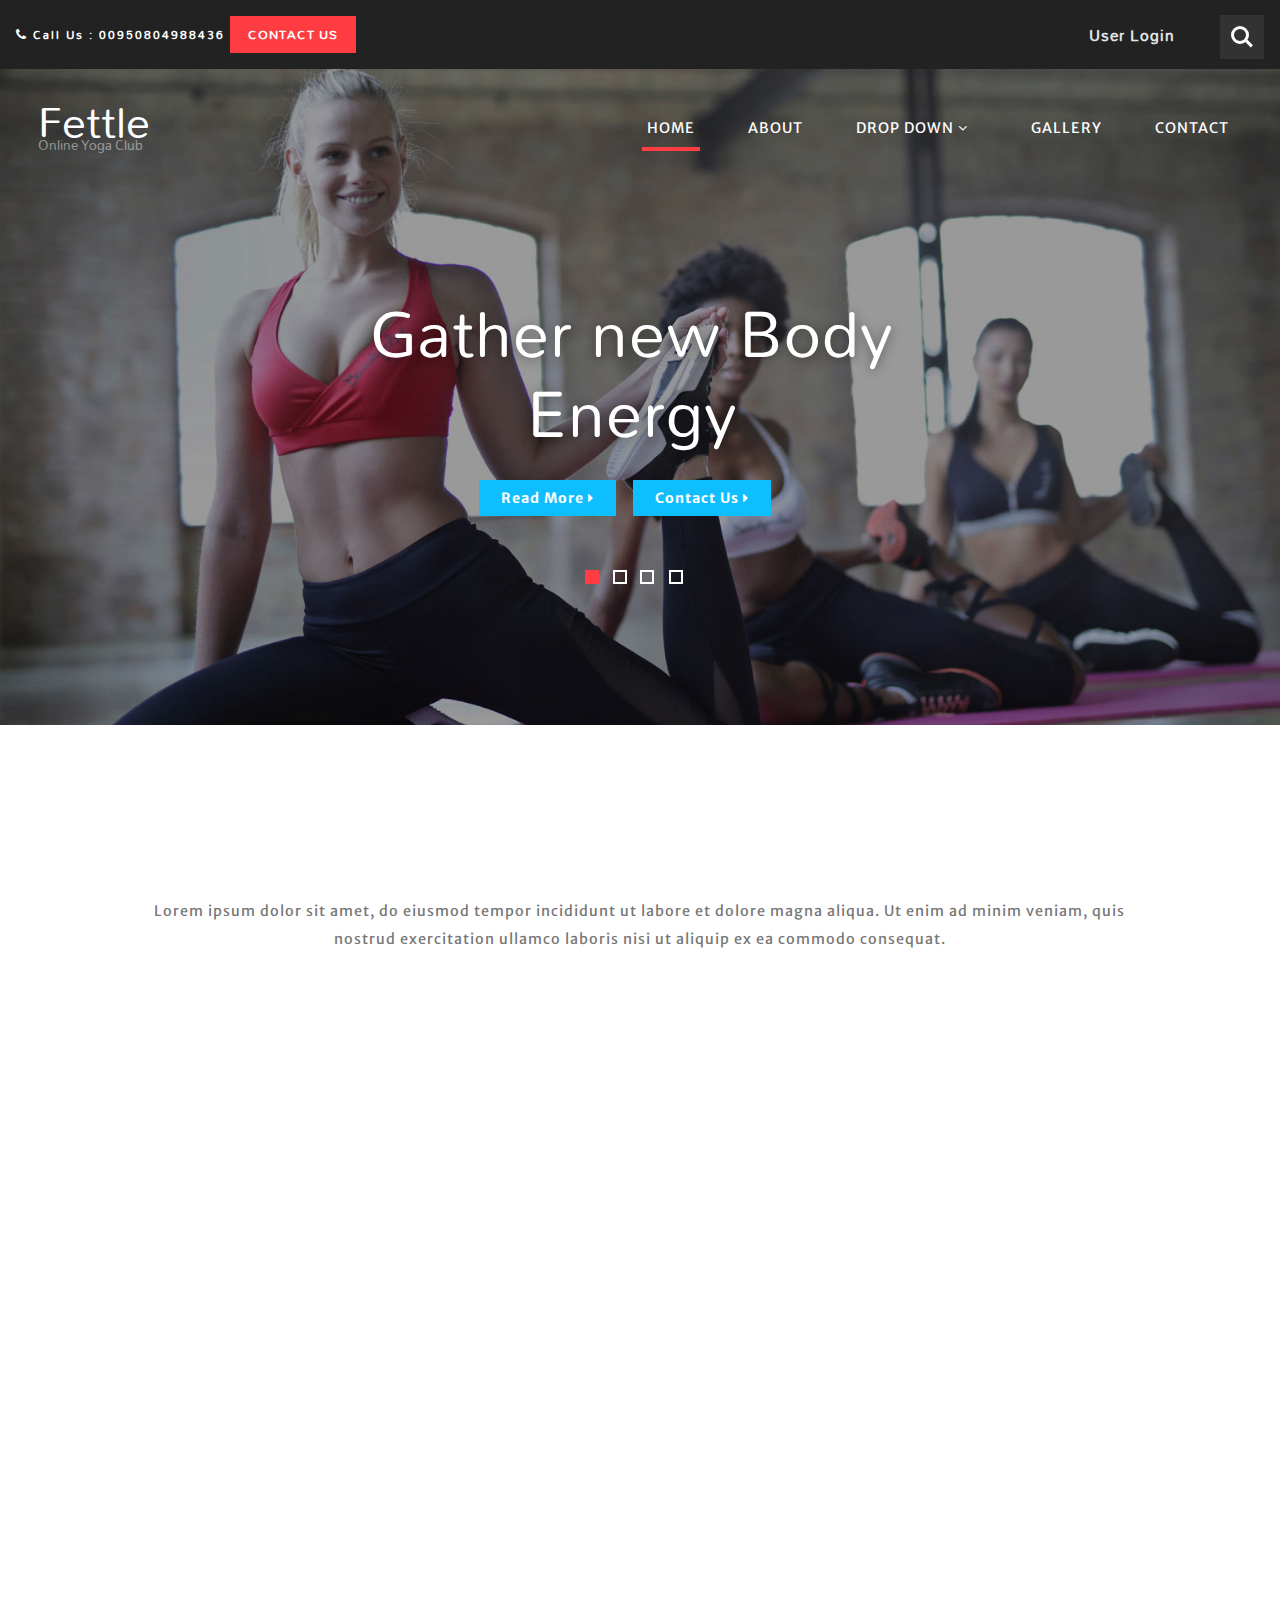
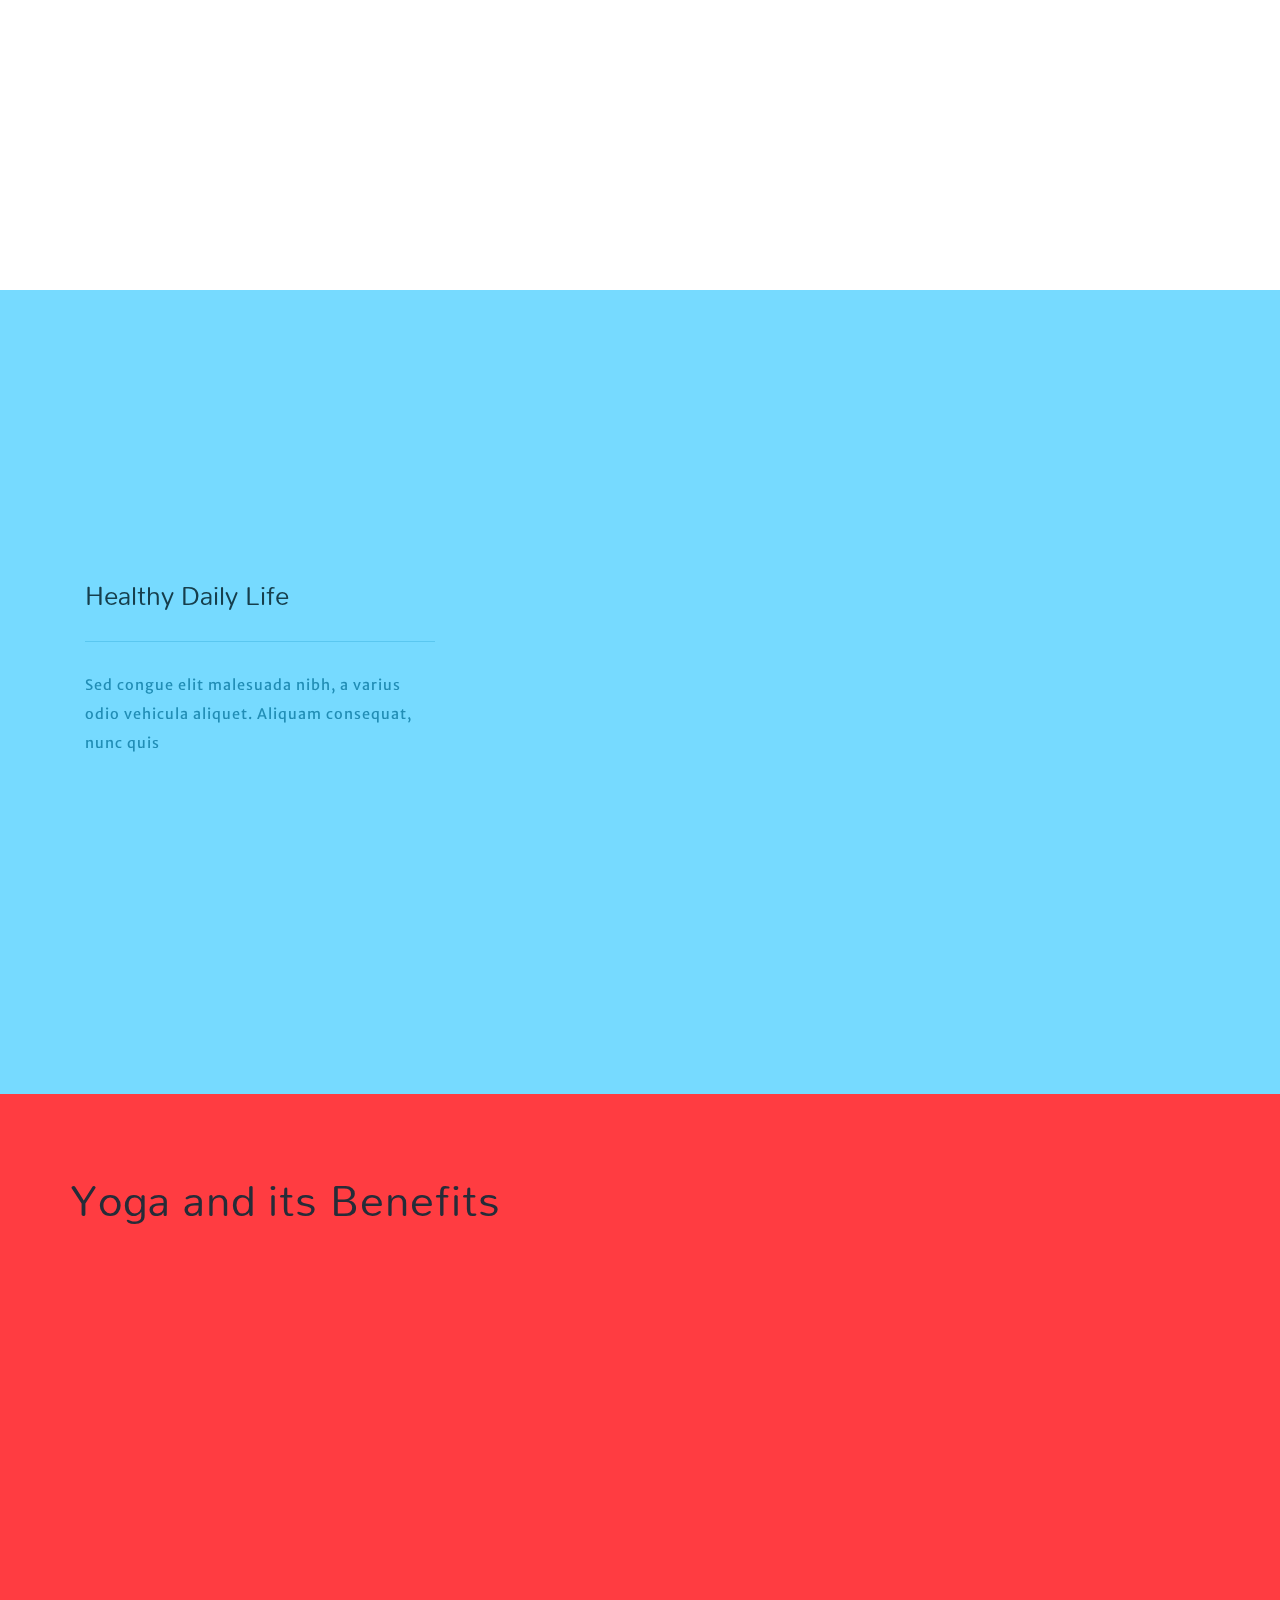
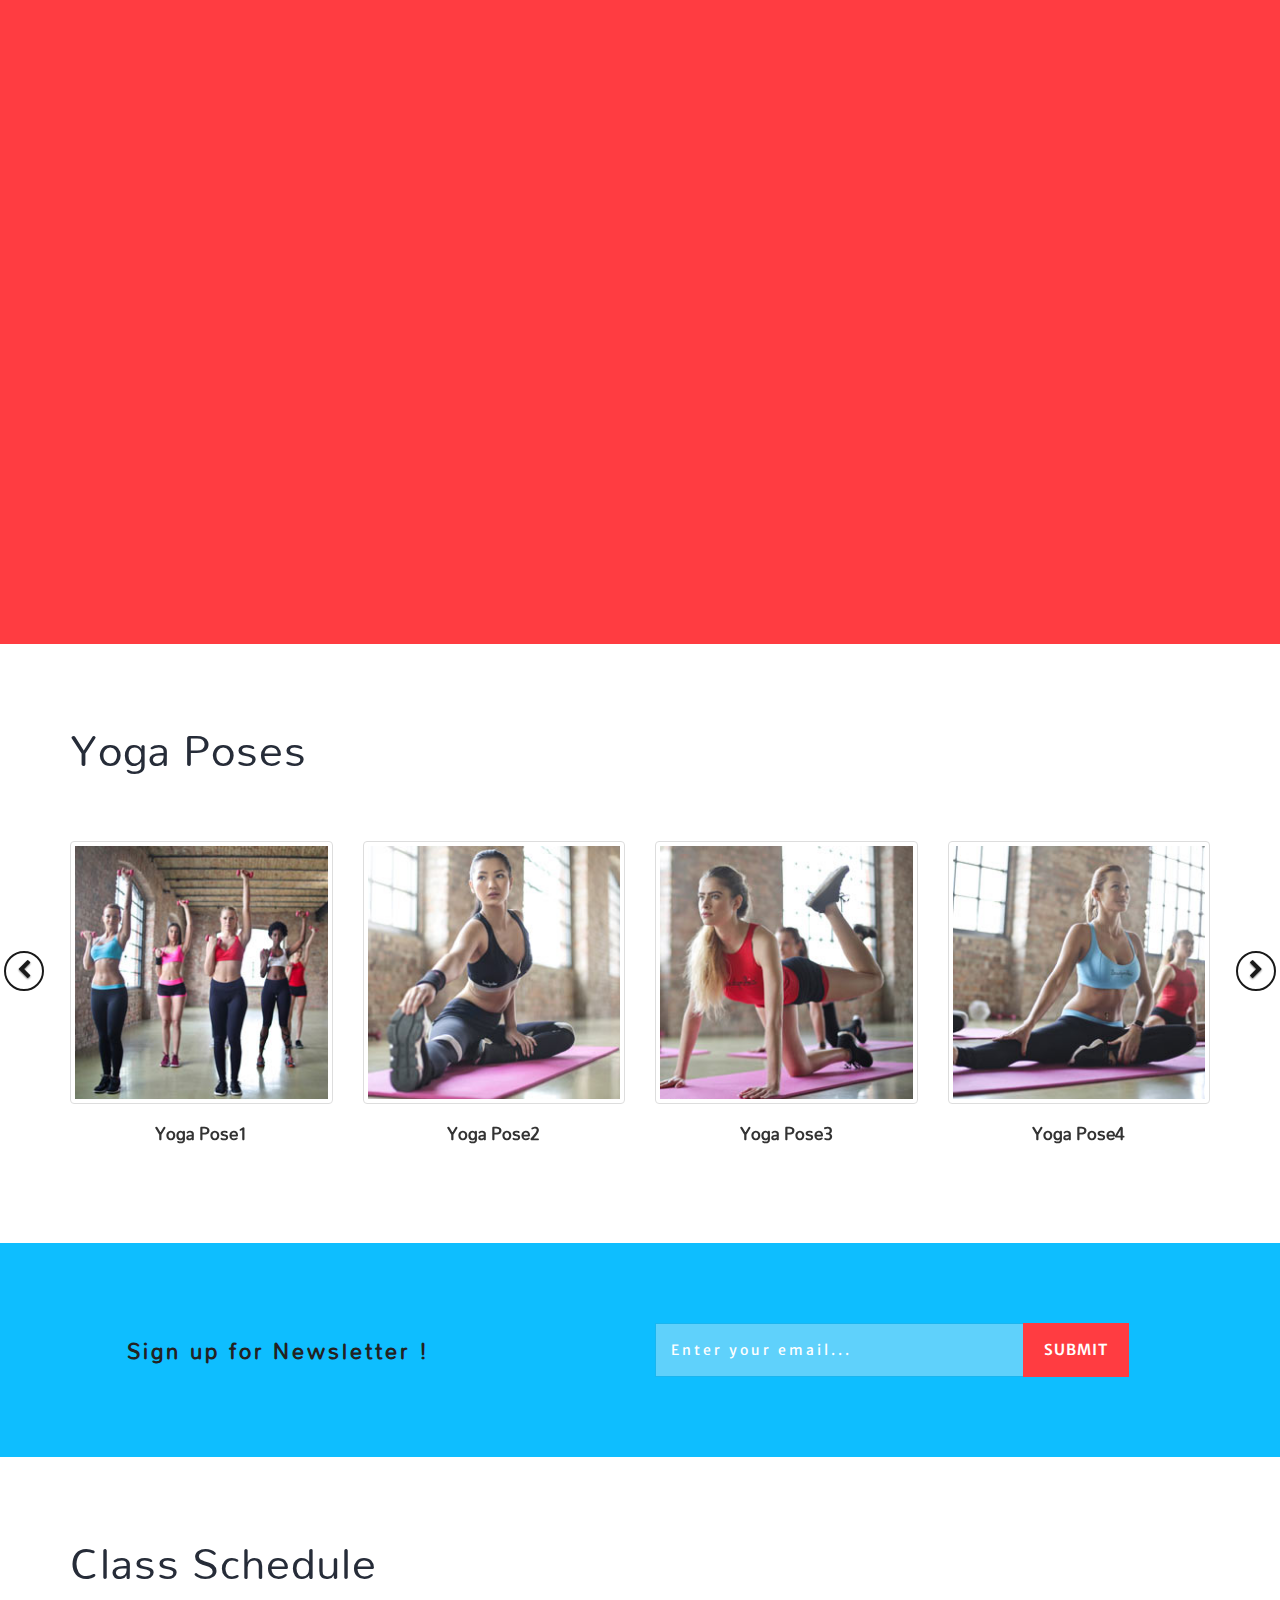
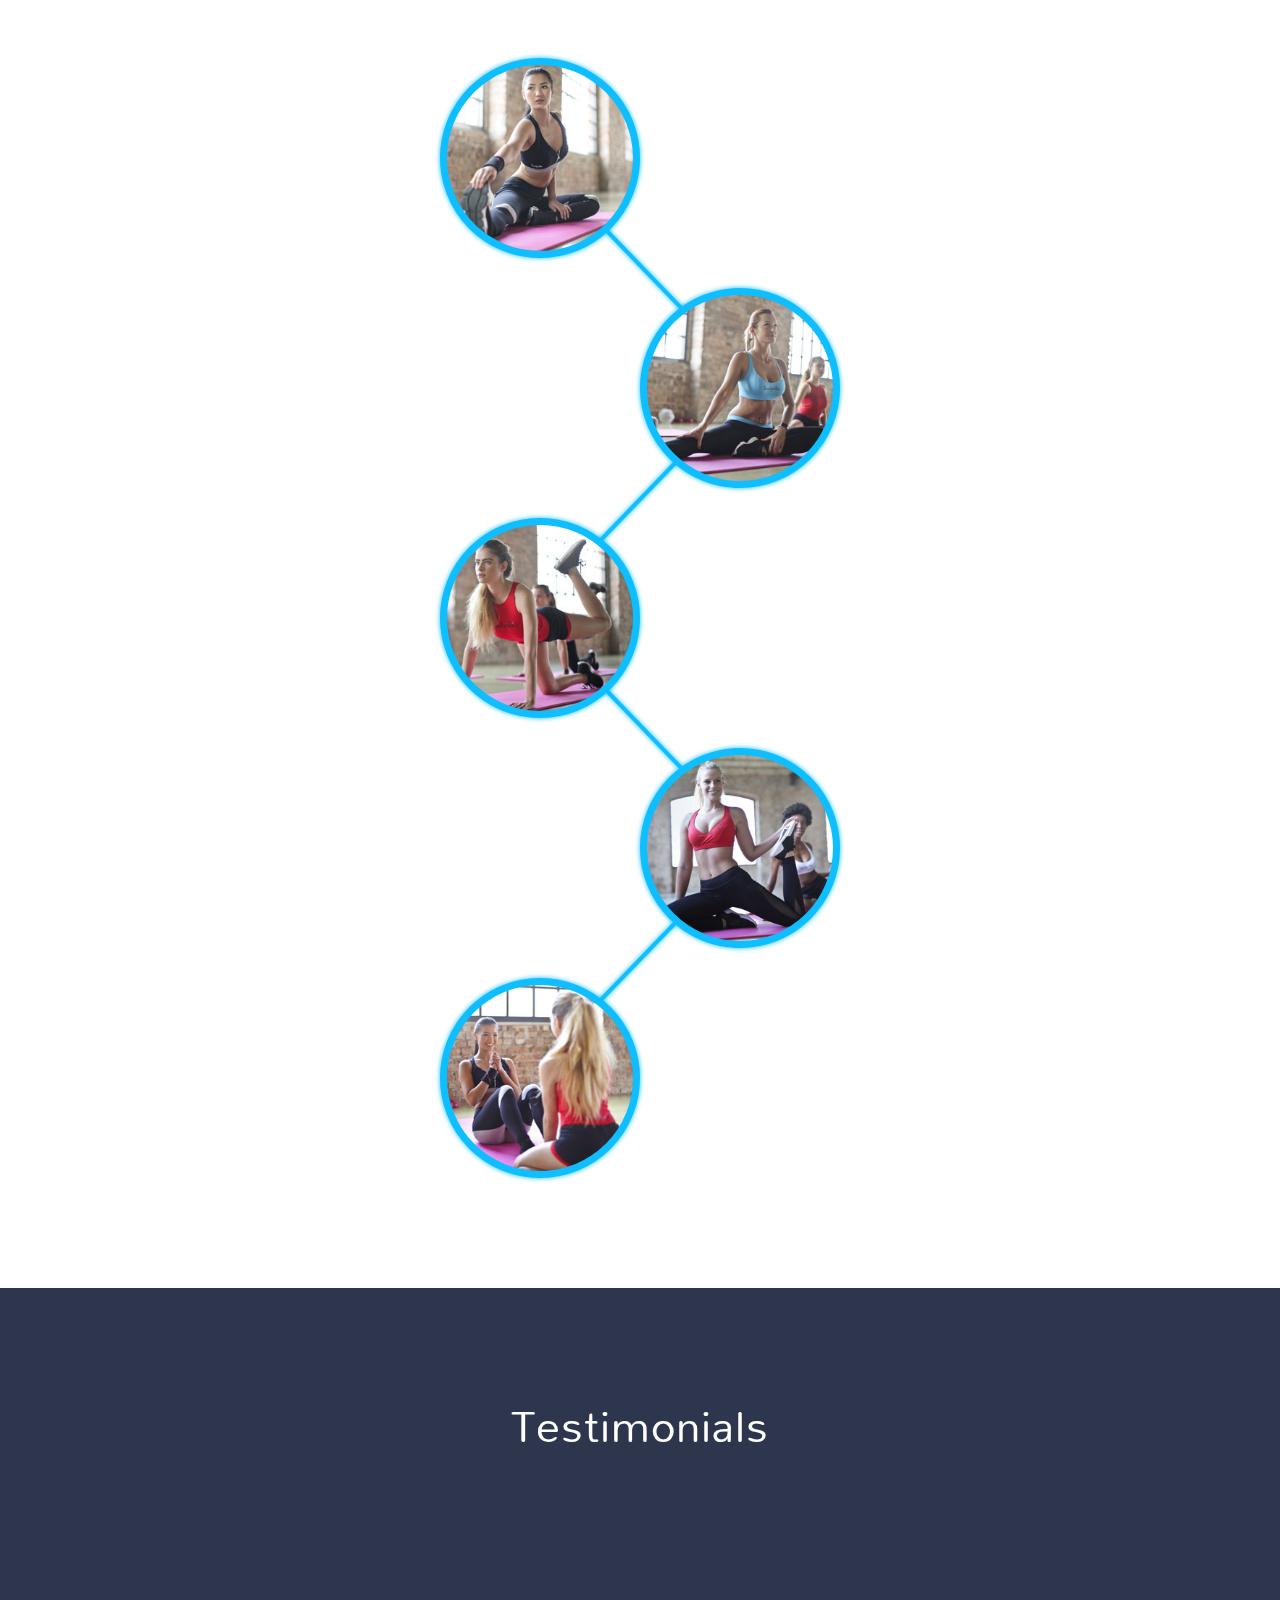
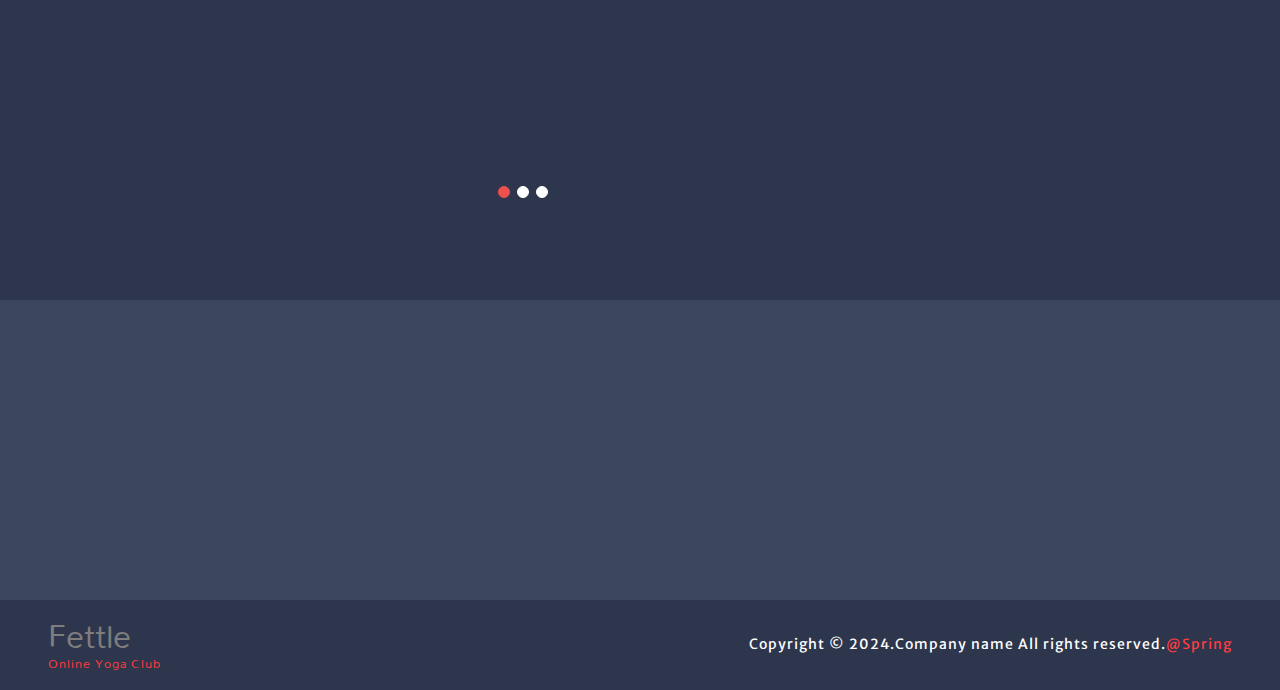
<file: index.html>
<!DOCTYPE html>
<html>

<head>
	<title>Home</title>
	<meta name="viewport" content="width=device-width, initial-scale=1">
	<meta charset="utf-8">
	<meta name="keywords" content="" />

	<script type="application/x-javascript">
		addEventListener("load", function () {
			setTimeout(hideURLbar, 0);
		}, false);

		function hideURLbar() {
			window.scrollTo(0, 1);
		}
	</script>
	<link href="css/bootstrap.css" rel='stylesheet' type='text/css' />
	<link href="css/style.css" rel='stylesheet' type='text/css' />
	<link href="css/font-awesome.css" rel="stylesheet">
	<link href="http://fonts.googleapis.com/css?family=Merriweather+Sans:300,300i,400,400i,700,700i,800" rel="stylesheet">
	<link href="http://fonts.googleapis.com/css?family=Mallanna" rel="stylesheet">
</head>

<body>
	<!--/top-bar-->
	<div class="top-bar_sub_w3ls_agileits">
		<h6>
			<i class="fa fa-phone" aria-hidden="true"></i> Call Us : 00950804988436
			<a href="contact.html">Contact Us </a>
		</h6>
		<div class="search">
			<h5>
				<a class="sign" href="#" data-toggle="modal" data-target="#myModal2">User Login</a>
			</h5>
			<div class="cd-main-header_w3layouts_agile">
				<ul class="cd-header_w3layouts_agile-buttons">
					<li>
						<a class="cd-search-trigger" href="#cd-search">
							<span></span>
						</a>
					</li>
				</ul>
				<!-- cd-header_w3layouts_agile-buttons -->
			</div>
			<div id="cd-search" class="cd-search">
				<form action="#" method="post">
					<input name="Search" type="search" placeholder="Click enter after typing...">
				</form>
			</div>
		</div>
		<div class="clearfix"> </div>
	</div>
	<!--/top-bar-->
	<div class="header_w3layouts_agile-main">
		<header class="header" id="home">
			<!--/top-bar-->
			<div class="top-bar">
				<nav class="navbar navbar-default">
					<!-- Brand and toggle get grouped for better mobile display -->
					<div class="navbar-header">
						<button type="button" class="navbar-toggle collapsed" data-toggle="collapse" data-target="#bs-example-navbar-collapse-1">
							<span class="sr-only">Toggle navigation</span>
							<span class="icon-bar"></span>
							<span class="icon-bar"></span>
							<span class="icon-bar"></span>
						</button>
						<h1>
							<a class="navbar-brand" href="index.html">Fettle
								<span>Online Yoga Club</span>
							</a>
						</h1>
					</div>
					<!-- Collect the nav links, forms, and other content for toggling -->
					<div class="collapse navbar-collapse nav-wil" id="bs-example-navbar-collapse-1">
						<nav>
							<ul class="top_nav">
								<li>
									<a class="active" href="index.html">Home</a>
								</li>
								<li>
									<a href="about.html">About</a>
								</li>
								<li class="dropdown">
									<a href="#" class="dropdown-toggle" data-toggle="dropdown" data-hover="Pages" role="button" aria-haspopup="true" aria-expanded="false">Drop Down
										<span class="fa fa-angle-down"></span>
									</a>
									<ul class="dropdown-menu">
										<li>
											<a href="services.html">Services</a>
										</li>
										<li>
											<a href="app.html">Mobile App</a>
										</li>
									</ul>
								</li>
								<li>
									<a href="gallery.html">Gallery</a>
								</li>
								<li>
									<a href="contact.html">Contact</a>
								</li>
							</ul>
						</nav>
					</div>
				</nav>
			</div>
			<!--//top-bar-->
		</header>
		<!-- banner-text -->
		<div class="slider">
			<div class="callbacks_container">
				<ul class="rslides callbacks callbacks1" id="slider4">
					<li>
						<div class="banner-top">
							<div class="banner-info">
								<h3>Gather new Body Energy </h3>
								<a href="about.html">Read More
									<i class="fa fa-caret-right" aria-hidden="true"></i>
								</a>
								<a href="contact.html">Contact Us
									<i class="fa fa-caret-right" aria-hidden="true"></i>
								</a>
							</div>

						</div>
					</li>
					<li>
						<div class="banner-top1">
							<div class="banner-info">
								<h3>Discover Your inner Sanctuary </h3>
								<a href="about.html">Read More
									<i class="fa fa-caret-right" aria-hidden="true"></i>
								</a>
								<a href="contact.html">Contact Us
									<i class="fa fa-caret-right" aria-hidden="true"></i>
								</a>
							</div>

						</div>
					</li>
					<li>
						<div class="banner-top2">
							<div class="banner-info">
								<h3>Lighten your Hearts &amp; Minds </h3>
								<a href="about.html">Read More
									<i class="fa fa-caret-right" aria-hidden="true"></i>
								</a>
								<a href="contact.html">Contact Us
									<i class="fa fa-caret-right" aria-hidden="true"></i>
								</a>
							</div>

						</div>
					</li>
					<li>
						<div class="banner-top3">
							<div class="banner-info">
								<h3>Discover Your inner Sanctuary </h3>
								<a href="about.html">Read More
									<i class="fa fa-caret-right" aria-hidden="true"></i>
								</a>
								<a href="contact.html">Contact Us
									<i class="fa fa-caret-right" aria-hidden="true"></i>
								</a>
							</div>

						</div>
					</li>
				</ul>
			</div>
			<div class="clearfix"> </div>

			<!--banner Slider starts Here-->
		</div>
	</div>
	<!--//Slider-->

	<!-- Modal1 -->
	<div class="modal fade" id="myModal2" tabindex="-1" role="dialog">
		<div class="modal-dialog">
			<!-- Modal content-->
			<div class="modal-content">
				<div class="modal-header_w3layouts_agile">
					<button type="button" class="close" data-dismiss="modal">&times;</button>

					<div class="signin-form profile">

						<div class="login-m_page_img">

							<img src="images/model.jpg" alt=" " class="img-responsive" />

						</div>
						<div class="login-m_page">
							<h3 class="sign">Sign In</h3>
							<div class="login-form">
								<form action="#" method="post">
									<input type="email" name="email" placeholder="E-mail" required="">
									<input type="password" name="password" placeholder="Password" required="">
									<div class="tp">
										<input type="submit" value="Sign In">
									</div>
								</form>
							</div>
							<div class="login-social-grids">
								<ul>
									<li>
										<a href="#">
											<i class="fa fa-facebook"></i>
										</a>
									</li>
									<li>
										<a href="#">
											<i class="fa fa-twitter"></i>
										</a>
									</li>
									<li>
										<a href="#">
											<i class="fa fa-rss"></i>
										</a>
									</li>
								</ul>
							</div>
							<p>
								<a href="#" data-toggle="modal" data-target="#myModal3"> Don't have an account?</a>
							</p>
						</div>
						<div class="clearfix"></div>
					</div>
				</div>
			</div>
		</div>
	</div>
	<!-- //Modal1 -->
	<!-- Modal2 -->
	<div class="modal fade" id="myModal3" tabindex="-1" role="dialog">
		<div class="modal-dialog">
			<!-- Modal content-->
			<div class="modal-content">
				<div class="modal-header_w3layouts_agile">
					<button type="button" class="close" data-dismiss="modal">&times;</button>

					<div class="signin-form profile">

						<div class="login-m_page_img">

							<img src="images/model.jpg" alt=" " class="img-responsive" />

						</div>
						<div class="login-m_page">
							<h3 class="sign">Sign Up</h3>
							<div class="login-form">
								<form action="#" method="post">
									<input type="text" name="name" placeholder="Name" required="">
									<input type="email" name="email" placeholder="Email" required="">
									<input type="password" name="password" placeholder="Password" id="password1" required="">
									<input type="password" name="password" placeholder="Confirm Password" id="password2" required="">
									<input type="submit" value="Sign Up">
								</form>
							</div>
							<p>
								<a href="#"> By clicking Sign up, I agree to your terms</a>
							</p>
						</div>
						<div class="clearfix"></div>
					</div>
				</div>
			</div>
		</div>
	</div>
	<!-- //Modal2 -->

	<!--//header_w3layouts_agile-->
	<!--/banner_bottom-->
	<div class="banner_bottom">
		<div class="banner_bottom_in">
			<h3 class="header_w3layouts_agile" data-aos="fade-down">Online Yoga, Meditation and Wellness</h3>

			<p>Lorem ipsum dolor sit amet, do eiusmod tempor incididunt ut labore et dolore magna aliqua. Ut enim ad minim veniam, quis
				nostrud exercitation ullamco laboris nisi ut aliquip ex ea commodo consequat.</p>

			<div class="edu_button" data-aos="fade-up">
				<a class="btn btn-primary btn-lg" href="about.html" role="button">Read More </a>
			</div>
			<div class="col-md-7 yoga-video" data-aos="flip-left">
				<img src="images/b-scrn.png" class="img-responsive" alt="">
				<iframe src=""></iframe>

			</div>
			<div class="col-md-5 join-form" data-aos="flip-right">
				<div class="signin-form profile join-fm">

					<h3 class="sign">Join Now</h3>
					<div class="login-form">
						<form action="#" method="post">
							<input type="text" name="name" placeholder="Name" required="">
							<input type="email" name="email" placeholder="Email" required="">
							<input type="password" name="password" placeholder="Password" required="">

							<input type="submit" value="Sign Up">
						</form>
					</div>
					<p>
						<a href="#"> By clicking Sign up, I agree to your terms</a>
					</p>

				</div>
			</div>
			<div class="clearfix"></div>
		</div>
	</div>
	<!--//banner_bottom-->
	<div class="sec_video">
		<div class="container">
			<div class="about-main about1">
				<div class="col-md-4 about-gd">
					<div class="about-sub-gd" data-aos="fade-left">
						<h4>Balance Body & Mind</h4>
						<p>Sed congue elit malesuada nibh, a varius odio vehicula aliquet. Aliquam consequat, nunc quis </p>
					</div>
					<div class="about-sub-gd">
						<h4>Healthy Daily Life</h4>
						<p>Sed congue elit malesuada nibh, a varius odio vehicula aliquet. Aliquam consequat, nunc quis </p>
					</div>
				</div>
				<div class="col-md-4 about-gd1" data-aos="fade-down">
					<img src="images/video.jpg" class="img-responsive" alt="">
				</div>
				<div class="col-md-4 about-gd ab-right" data-aos="fade-right">
					<div class="about-sub-gd">
						<h4> Nutrition Strategies</h4>
						<p>Sed congue elit malesuada nibh, a varius odio vehicula aliquet. Aliquam consequat, nunc quis </p>
					</div>
					<div class="about-sub-gd">
						<h4> Workout Routines</h4>
						<p>Sed congue elit malesuada nibh, a varius odio vehicula aliquet. Aliquam consequat, nunc quis </p>
					</div>
				</div>
				<div class="clearfix"></div>
			</div>
		</div>
	</div>
	<!--/video-->

	<!--/services-->
	<div class="services">
		<div class="container">
			<h3 class="header_w3layouts_agile">Yoga and its Benefits</h3>
			<div class="inner_sec_w3_agileinfo">
				<div class="col-md-4 grid_info_main" data-aos="zoom-in">
					<div class="grid_info">
						<div class="icon_info">
							<span class="fa fa-line-chart" aria-hidden="true"></span>
							<h5>Increase your flexibility</h5>
							<p>Lorem ipsum dolor sit amet,vehicula vel sapien et, feugiat sapien amet.</p>
						</div>
					</div>
					<div class="grid_info second">
						<div class="icon_info">
							<span class="fa fa-bookmark" aria-hidden="true"></span>
							<h5>Helps you sleep better</h5>
							<p>Lorem ipsum dolor sit amet,vehicula vel sapien et, feugiat sapien amet.</p>
						</div>
					</div>
				</div>
				<div class="col-md-4 grid_info_main" data-aos="zoom-in">
					<div class="grid_info">
						<div class="icon_info">
							<span class="fa fa-bicycle" aria-hidden="true"></span>
							<h5>Increase energy levels</h5>
							<p>Lorem ipsum dolor sit amet,vehicula vel sapien et, feugiat sapien amet.</p>
						</div>
					</div>
					<div class="grid_info second">
						<div class="icon_info">
							<span class="fa fa-female" aria-hidden="true"></span>
							<h5>Improve your posture</h5>
							<p>Lorem ipsum dolor sit amet,vehicula vel sapien et, feugiat sapien amet.</p>
						</div>
					</div>
				</div>
				<div class="col-md-4 grid_info_main" data-aos="zoom-in">
					<div class="grid_info">
						<div class="icon_info">
							<span class="fa fa-laptop" aria-hidden="true"></span>
							<h5>Detoxify your organs</h5>
							<p>Lorem ipsum dolor sit amet,vehicula vel sapien et, feugiat sapien amet.</p>
						</div>
					</div>
					<div class="grid_info second">
						<div class="icon_info">
							<span class="fa fa-home" aria-hidden="true"></span>
							<h5>Increase muscle tone </h5>
							<p>Lorem ipsum dolor sit amet,vehicula vel sapien et, feugiat sapien amet.</p>
						</div>
					</div>
				</div>

				<div class="clearfix"> </div>
			</div>
		</div>
	</div>
	<!--//services-->
	<!--/top_spl_poses-->
	<div class="top_spl_courses">
		<div class="container">
			<h3 class="header_w3layouts_agile">Yoga Poses</h3>
			<div class="inner_sec_w3_agileinfo">
				<div class="mid_slider">
					<!-- banner -->
					<div id="myCarousel" class="carousel slide" data-ride="carousel">
						<!-- Indicators -->
						<ol class="carousel-indicators">
							<li data-target="#myCarousel" data-slide-to="0" class="active"></li>
							<li data-target="#myCarousel" data-slide-to="1" class=""></li>
							<li data-target="#myCarousel" data-slide-to="2" class=""></li>
							<li data-target="#myCarousel" data-slide-to="3" class=""></li>
						</ol>
						<div class="carousel-inner" role="listbox">
							<div class="item active">
								<div class="row">
									<div class="col-md-3 col-sm-3 col-xs-3 slidering">
										<div class="thumbnail">
											<img src="images/g1.jpg" alt="Image" style="max-width:100%;">
										</div>
										<h5>Yoga Pose1</h5>
									</div>
									<div class="col-md-3 col-sm-3 col-xs-3 slidering">
										<div class="thumbnail">
											<img src="images/g2.jpg" alt="Image" style="max-width:100%;">
										</div>
										<h5>Yoga Pose2</h5>
									</div>
									<div class="col-md-3 col-sm-3 col-xs-3 slidering">
										<div class="thumbnail">
											<img src="images/g3.jpg" alt="Image" style="max-width:100%;">
										</div>
										<h5>Yoga Pose3</h5>
									</div>
									<div class="col-md-3 col-sm-3 col-xs-3 slidering">
										<div class="thumbnail">
											<img src="images/g4.jpg" alt="Image" style="max-width:100%;">
										</div>
										<h5>Yoga Pose4</h5>
									</div>
								</div>
							</div>
							<div class="item">
								<div class="row">
									<div class="col-md-3 col-sm-3 col-xs-3 slidering">
										<div class="thumbnail">
											<img src="images/g5.jpg" alt="Image" style="max-width:100%;">
										</div>
										<h5>Yoga Pose5</h5>
									</div>
									<div class="col-md-3 col-sm-3 col-xs-3 slidering">
										<div class="thumbnail">
											<img src="images/g6.jpg" alt="Image" style="max-width:100%;">
										</div>
										<h5>Yoga Pose6</h5>
									</div>
									<div class="col-md-3 col-sm-3 col-xs-3 slidering">
										<div class="thumbnail">
											<img src="images/g7.jpg" alt="Image" style="max-width:100%;">
										</div>
										<h5>Yoga Pose7</h5>
									</div>
									<div class="col-md-3 col-sm-3 col-xs-3 slidering">
										<div class="thumbnail">
											<img src="images/g1.jpg" alt="Image" style="max-width:100%;">
										</div>
										<h5>Yoga Pose8</h5>
									</div>
								</div>
							</div>
							<div class="item">
								<div class="row">
									<div class="col-md-3 col-sm-3 col-xs-3 slidering">
										<div class="thumbnail">
											<img src="images/g1.jpg" alt="Image" style="max-width:100%;">
										</div>
										<h5>Yoga Pose1</h5>
									</div>
									<div class="col-md-3 col-sm-3 col-xs-3 slidering">
										<div class="thumbnail">
											<img src="images/g2.jpg" alt="Image" style="max-width:100%;">
										</div>
										<h5>Yoga Pose2</h5>
									</div>
									<div class="col-md-3 col-sm-3 col-xs-3 slidering">
										<div class="thumbnail">
											<img src="images/g3.jpg" alt="Image" style="max-width:100%;">
										</div>
										<h5>Yoga Pose3</h5>
									</div>
									<div class="col-md-3 col-sm-3 col-xs-3 slidering">
										<div class="thumbnail">
											<img src="images/g4.jpg" alt="Image" style="max-width:100%;">
										</div>
										<h5>Yoga Pose4</h5>
									</div>
								</div>
							</div>
							<div class="item">
								<div class="row">
									<div class="col-md-3 col-sm-3 col-xs-3 slidering">
										<div class="thumbnail">
											<img src="images/g5.jpg" alt="Image" style="max-width:100%;">
										</div>
										<h5>Yoga Pose5</h5>
									</div>
									<div class="col-md-3 col-sm-3 col-xs-3 slidering">
										<div class="thumbnail">
											<img src="images/g6.jpg" alt="Image" style="max-width:100%;">
										</div>
										<h5>Yoga Pose6</h5>
									</div>
									<div class="col-md-3 col-sm-3 col-xs-3 slidering">
										<div class="thumbnail">
											<img src="images/g7.jpg" alt="Image" style="max-width:100%;">
										</div>
										<h5>Yoga Pose7</h5>
									</div>
									<div class="col-md-3 col-sm-3 col-xs-3 slidering">
										<div class="thumbnail">
											<img src="images/g1.jpg" alt="Image" style="max-width:100%;">
										</div>
										<h5>Yoga Pose8</h5>
									</div>
								</div>
							</div>
						</div>
						<a class="left carousel-control" href="#myCarousel" role="button" data-slide="prev">
							<span class="fa fa-chevron-left" aria-hidden="true"></span>
							<span class="sr-only">Previous</span>
						</a>
						<a class="right carousel-control" href="#myCarousel" role="button" data-slide="next">
							<span class="fa fa-chevron-right" aria-hidden="true"></span>
							<span class="sr-only">Next</span>
						</a>
						<!-- The Modal -->
					</div>
				</div>
				<!--//slider-->
			</div>
		</div>
	</div>
	<!--//top_spl_poses-->

	<!-- /newsletter-->
	<div class="newsletter">
		<div class="col-sm-6 newsleft">
			<h3>Sign up for Newsletter !</h3>
		</div>
		<div class="col-sm-6 newsright">
			<form action="#" method="post">
				<input type="email" placeholder="Enter your email..." name="email" required="">
				<input type="submit" value="Submit">
			</form>
		</div>

		<div class="clearfix"></div>
	</div>
	<!-- //newsletter-->
	<!--what-we-do-->
	<div class="top_spl_courses">
		<div class="container">
			<h3 class="header_w3layouts_agile">Class Schedule</h3>
			<div class="inner_sec_w3_agileinfo">
				<ul class="timeline">
					<li class="one-tm">
						<div class="timeline-image">
							<img class="img-circle img-responsive" src="images/g2.jpg" alt="">
						</div>
						<div class="timeline-panel" data-aos="fade-left">
							<div class="timeline-heading">
								<h4>Mon Feb 19, 2018 </h4>
								<h5>06.00 - 08.00</h5>
								<h4 class="subheading">Yoga class</h4>
							</div>
							<div class="timeline-body">
								<p class="text-muted">
									Lorem ipsum dolor sit amet, do eiusmod tempor incididunt ut labore et dolore magna aliqua. Ut enim ad minim veniam.
								</p>
							</div>
						</div>
						<div class="line"></div>
					</li>
					<li class="timeline-inverted">
						<div class="timeline-image">
							<img class="img-circle img-responsive" src="images/g4.jpg" alt="">
						</div>
						<div class="timeline-panel t-m" data-aos="fade-right">
							<div class="timeline-heading">
								<h4>Tue Feb 20, 2018 </h4>
								<h5>07.00 - 08.00</h5>
								<h4 class="subheading">Meditation</h4>
							</div>
							<div class="timeline-body">
								<p class="text-muted">
									Lorem ipsum dolor sit amet, do eiusmod tempor incididunt ut labore et dolore magna aliqua. Ut enim ad minim veniam.
								</p>
							</div>
						</div>
						<div class="line"></div>
					</li>
					<li>
						<div class="timeline-image">
							<img class="img-circle img-responsive" src="images/g3.jpg" alt="">
						</div>
						<div class="timeline-panel" data-aos="fade-left">
							<div class="timeline-heading">
								<h4>Wed Feb 21, 2018 </h4>
								<h5>07.00 - 08.00</h5>
								<h4 class="subheading">Pilates</h4>
							</div>
							<div class="timeline-body">
								<p class="text-muted">
									Lorem ipsum dolor sit amet, do eiusmod tempor incididunt ut labore et dolore magna aliqua. Ut enim ad minim veniam.
								</p>
							</div>
						</div>
						<div class="line"></div>
					</li>
					<li class="timeline-inverted">
						<div class="timeline-image">
							<img class="img-circle img-responsive" src="images/g5.jpg" alt="">
						</div>
						<div class="timeline-panel t-m" data-aos="fade-right">
							<div class="timeline-heading">
								<h4>Thu Feb 22, 2018 </h4>
								<h5>07.00 - 08.00</h5>
								<h4 class="subheading">Pilates</h4>
							</div>
							<div class="timeline-body">
								<p class="text-muted">
									Lorem ipsum dolor sit amet, do eiusmod tempor incididunt ut labore et dolore magna aliqua. Ut enim ad minim veniam.
								</p>
							</div>
						</div>
						<div class="line"></div>
					</li>
					<li>
						<div class="timeline-image">
							<img class="img-circle img-responsive" src="images/g6.jpg" alt="">
						</div>
						<div class="timeline-panel" data-aos="fade-left">
							<div class="timeline-heading">
								<h4>Fri Feb 23, 2018 </h4>
								<h5>07.00 - 08.00</h5>
								<h4 class="subheading">Meditation</h4>
							</div>
							<div class="timeline-body">
								<p class="text-muted">
									Lorem ipsum dolor sit amet, do eiusmod tempor incididunt ut labore et dolore magna aliqua. Ut enim ad minim veniam.
								</p>
							</div>
						</div>
					</li>
					<div classs="clearfix"></div>
				</ul>
			</div>
		</div>
	</div>
	<!--//timeline-->
	<!--/tesimonials-->
	<div class="tesimonials">
		<div class="container">
			<h3 class="header_w3layouts_agile two">Testimonials</h3>
			<div class="inner_sec_w3_agileinfo">
				<div class="test_grid_sec">
					<div class="col-md-offset-2 col-md-8">
						<div class="carousel slide two" data-ride="carousel" id="quote-carousel">
							<!-- Bottom Carousel Indicators -->
							<ol class="carousel-indicators two">
								<li data-target="#quote-carousel" data-slide-to="0" class="active"></li>
								<li data-target="#quote-carousel" data-slide-to="1"></li>
								<li data-target="#quote-carousel" data-slide-to="2"></li>
							</ol>

							<!-- Carousel Slides / Quotes -->
							<div class="carousel-inner">

								<!-- Quote 1 -->
								<div class="item active">
									<blockquote>
										<div class="test_grid">
											<div class="col-sm-3 text-center test_img" data-aos="fade-down">
												<i class="fa fa-user" aria-hidden="true"></i>

											</div>
											<div class="col-sm-9 test_img_info" data-aos="fade-up">
												<p>Maecenas quis neque libero. Class aptent taciti.Lorem ipsum dolor sit amet, consectetur adipiscing elit. Etiam
													auctor nec lacus ut tempor. Mauris.</p>
												<h6>Sara Lisbon</h6>
											</div>
										</div>
									</blockquote>
								</div>
								<!-- Quote 2 -->
								<div class="item">
									<blockquote>
										<div class="test_grid">
											<div class="col-sm-3 text-center test_img" data-aos="fade-down">
												<i class="fa fa-user" aria-hidden="true"></i>
											</div>
											<div class="col-sm-9 test_img_info" data-aos="fade-up">
												<p>Lorem ipsum dolor sit amet. Class aptent taciti.Lorem ipsum dolor sit amet, consectetur adipiscing elit. Etiam
													auctor nec lacus ut tempor. Mauris.</p>
												<h6>Jane Wearne</h6>
											</div>
										</div>
									</blockquote>
								</div>
								<!-- Quote 3 -->
								<div class="item">
									<blockquote>
										<div class="test_grid">
											<div class="col-sm-3 text-center test_img" data-aos="fade-down">
												<i class="fa fa-user" aria-hidden="true"></i>
											</div>
											<div class="col-sm-9 test_img_info" data-aos="fade-up">
												<p>Maecenas quis neque libero. Class aptent taciti.Lorem ipsum dolor sit amet, consectetur adipiscing elit. Etiam
													auctor nec lacus ut tempor. Mauris.</p>
												<h6>Alice Williams</h6>
											</div>
										</div>
									</blockquote>
								</div>
							</div>

						</div>
					</div>
				</div>
			</div>
		</div>
	</div>

	<!-- bootstrap-modal-pop-up -->
	<div class="modal video-modal fade" id="myModal" tabindex="-1" role="dialog" aria-labelledby="myModal">
		<div class="modal-dialog" role="document">
			<div class="modal-content">
				<div class="modal-header_w3layouts_agile">
					Luscious
					<button type="button" class="close" data-dismiss="modal" aria-label="Close">
						<span aria-hidden="true">&times;</span>
					</button>
				</div>
				<div class="modal-body">
					<img src="images/model.jpg" alt=" " class="img-responsive" />
					<p>Ut enim ad minima veniam, quis nostrum exercitationem ullam corporis suscipit laboriosam, nisi ut aliquid ex ea commodi
						consequatur? Quis autem vel eum iure reprehenderit qui in ea voluptate velit esse quam nihil molestiae consequatur,
						vel illum qui dolorem eum fugiat quo voluptas nulla pariatur.</p>
				</div>
			</div>
		</div>
	</div>
	<!-- //bootstrap-modal-pop-up -->
	<!--footer-->
	<footer class="contact-footer">
		<div class="bottom-social">
			<div class="container">
				<div class="col-md-8 botttom-nav-w3ls-agile">
					<ul class="f_links col-md-4" data-aos="zoom-in">
						<li>
							<a href="index.html">Home</a>
						</li>
						<li>
							<a href="about.html">About</a>
						</li>
						<li>
							<a href="services.html">Services</a>
						</li>
						<li>
							<a href="gallery.html">Gallery</a>
						</li>
						<li>
							<a href="contact.html">Contact</a>
						</li>
					</ul>
					<ul class="f_links col-md-4" data-aos="zoom-in">
						<li>
							<a href="index.html">Topics</a>
						</li>
						<li>
							<a href="404.html">Blog</a>
						</li>
						<li>
							<a href="404.html">Features</a>
						</li>
						<li>
							<a href="services.html">Services</a>
						</li>

					</ul>
					<ul class="f_links thrd col-md-4" data-aos="zoom-in">
						<li>
							<a href="index.html">Topics</a>
						</li>
						<li>
							<a href="404.html">Events</a>
						</li>
						<li>
							<a href="app.html">Mobile App</a>
						</li>


					</ul>
					<div class="clearfix"></div>
				</div>
				<div class="col-md-4 social-icons" data-aos="zoom-in">
					<h6>Connect with us</h6>
					<a class="facebook" href="#">
						<span class="fa fa-facebook"></span>
					</a>
					<a class="twitter" href="#">
						<span class="fa fa-twitter"></span>
					</a>
					<a class="pinterest" href="#">
						<span class="fa fa-pinterest-p"></span>
					</a>
					<a class="linkedin" href="#">
						<span class="fa fa-linkedin"></span>
					</a>
				</div>
				<div class="clearfix"></div>

			</div>
		</div>
		<div class="copy">
			<h2 class="footer-logo">
				<a href="index.html">Fettle
					<span>Online Yoga Club</span>
				</a>
			</h2>
			<p>Copyright &copy; 2024.Company name All rights reserved.<a target="_blank" href="index.html">@Spring</a></p>
			<div class="clearfix"></div>
		</div>
	</footer>
	<!--/footer -->

	<!-- js -->
	<script type="text/javascript" src="js/jquery-2.2.3.min.js"></script>
	<!-- //js -->
	<!-- password-script -->
	<script type="text/javascript">
		window.onload = function () {
			document.getElementById("password1").onchange = validatePassword;
			document.getElementById("password2").onchange = validatePassword;
		}

		function validatePassword() {
			var pass2 = document.getElementById("password2").value;
			var pass1 = document.getElementById("password1").value;
			if (pass1 != pass2)
				document.getElementById("password2").setCustomValidity("Passwords Don't Match");
			else
				document.getElementById("password2").setCustomValidity('');
			//empty string means no validation error
		}
	</script>
	<!-- //password-script -->
	<!-- /js files -->
	<link href='css/aos.css' rel='stylesheet prefetch' type="text/css" media="all" />
	<link href='css/aos-animation.css' rel='stylesheet prefetch' type="text/css" media="all" />
	<script src='js/aos.js'></script>
	<script src="js/aosindex.js"></script>
	<!-- //js files -->
	<!--search-bar-->
	<script src="js/main.js"></script>
	<script src="js/responsiveslides.min.js"></script>
	<script>
		$(function () {
			$("#slider4").responsiveSlides({
				auto: true,
				pager: true,
				nav: false,
				speed: 1000,
				namespace: "callbacks",
				before: function () {
					$('.events').append("<li>before event fired.</li>");
				},
				after: function () {
					$('.events').append("<li>after event fired.</li>");
				}
			});
		});
	</script>
	<!--//search-bar-->
	<!-- start-smoth-scrolling -->
	<script type="text/javascript" src="js/move-top.js"></script>
	<script type="text/javascript" src="js/easing.js"></script>
	<script type="text/javascript">
		jQuery(document).ready(function ($) {
			$(".scroll").click(function (event) {
				event.preventDefault();
				$('html,body').animate({
					scrollTop: $(this.hash).offset().top
				}, 900);
			});
		});
	</script>
	<!-- start-smoth-scrolling -->

	<script type="text/javascript">
		$(document).ready(function () {
			/*
									var defaults = {
							  			containerID: 'toTop', // fading element id
										containerHoverID: 'toTopHover', // fading element hover id
										scrollSpeed: 1200,
										easingType: 'linear' 
							 		};
									*/

			$().UItoTop({
				easingType: 'easeOutQuart'
			});

		});
	</script>
	<a href="#home" class="scroll" id="toTop" style="display: block;">
		<span id="toTopHover" style="opacity: 1;"> </span>
	</a>
	<script type="text/javascript" src="js/bootstrap.js"></script>


</body>

</html>
</file>
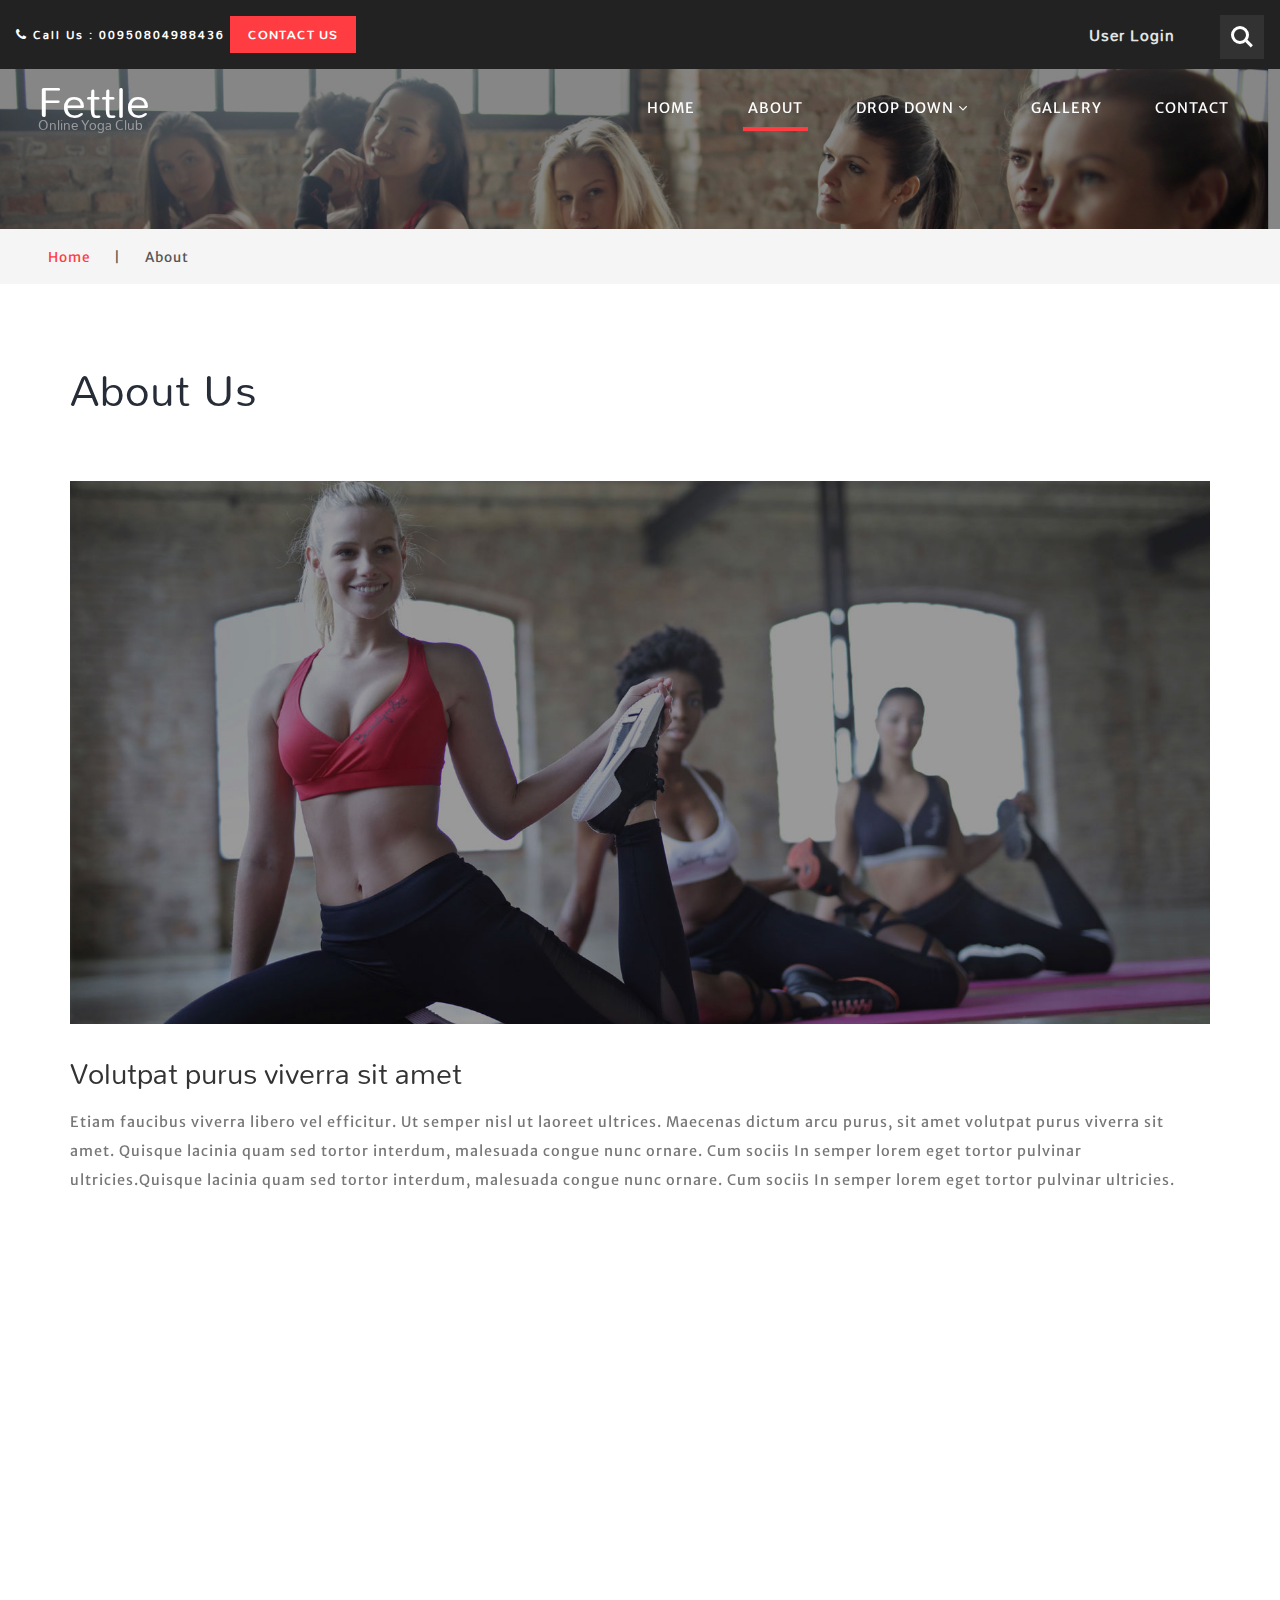
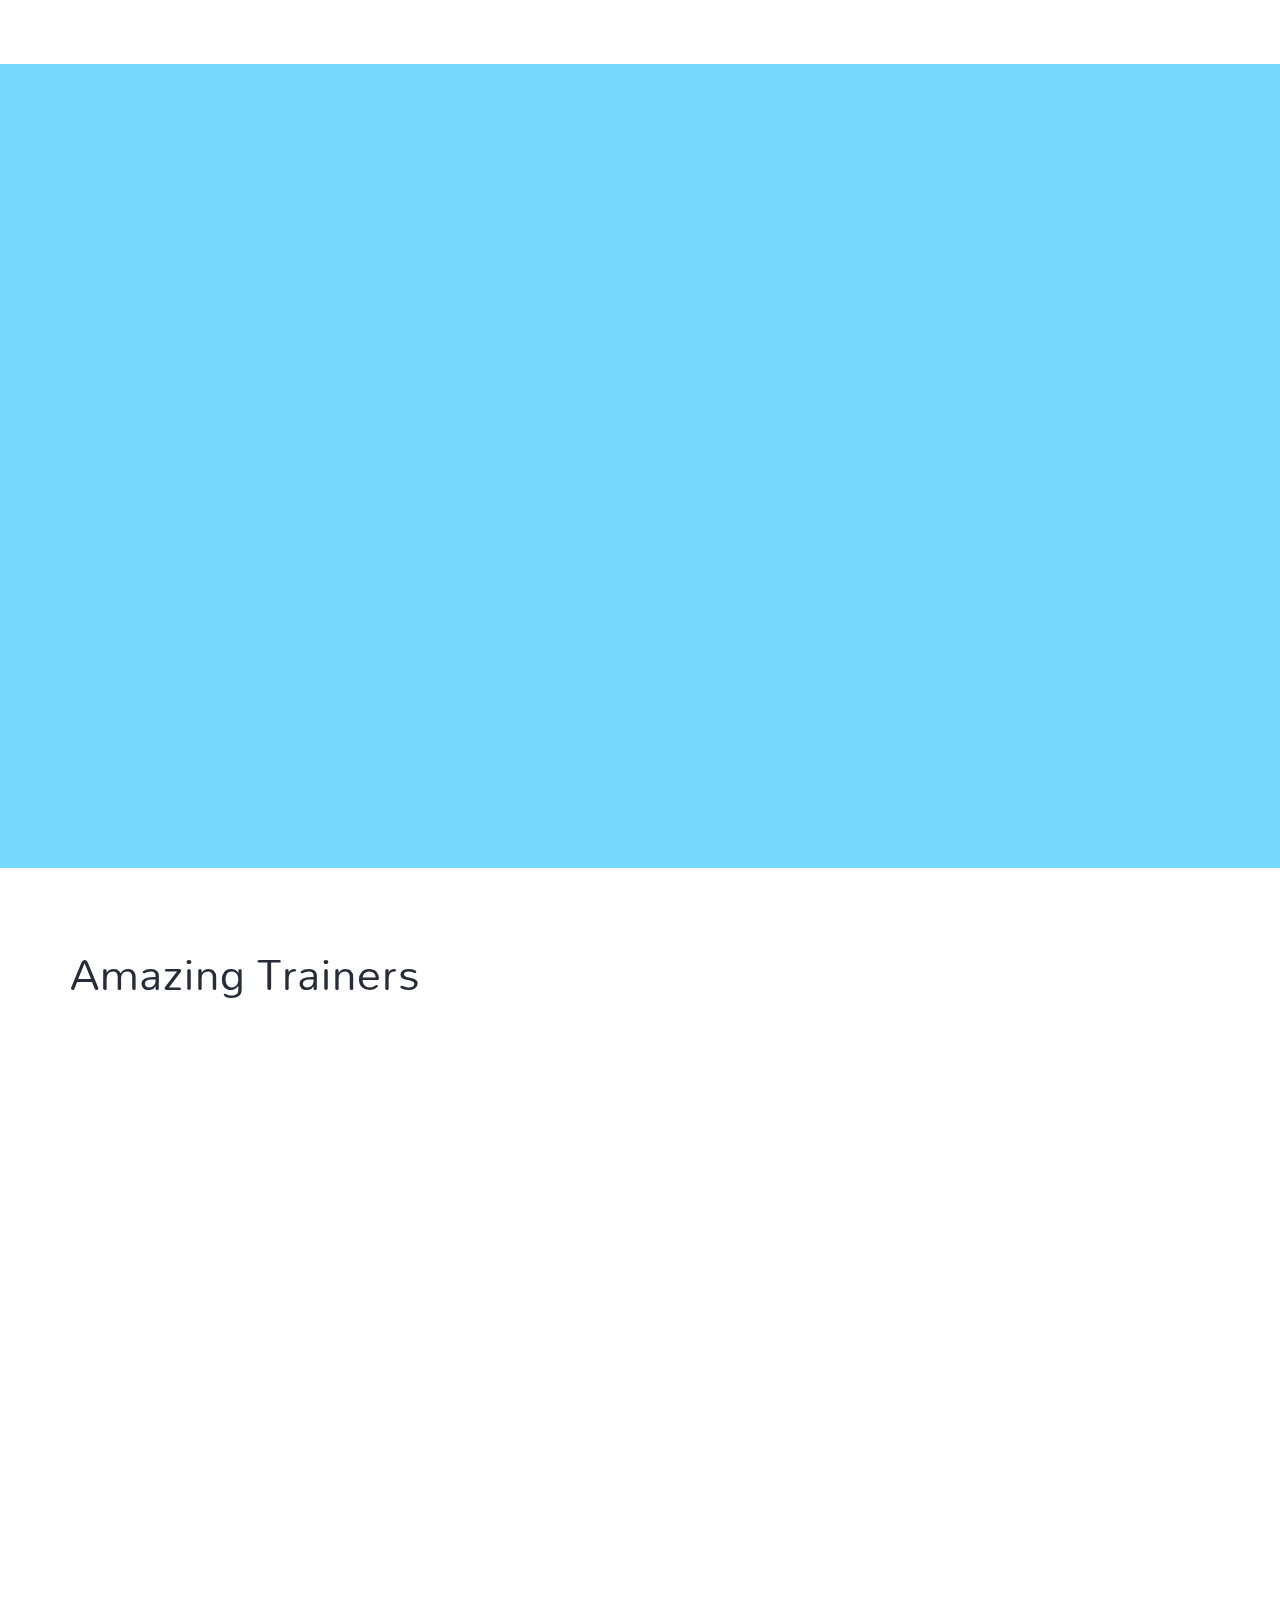
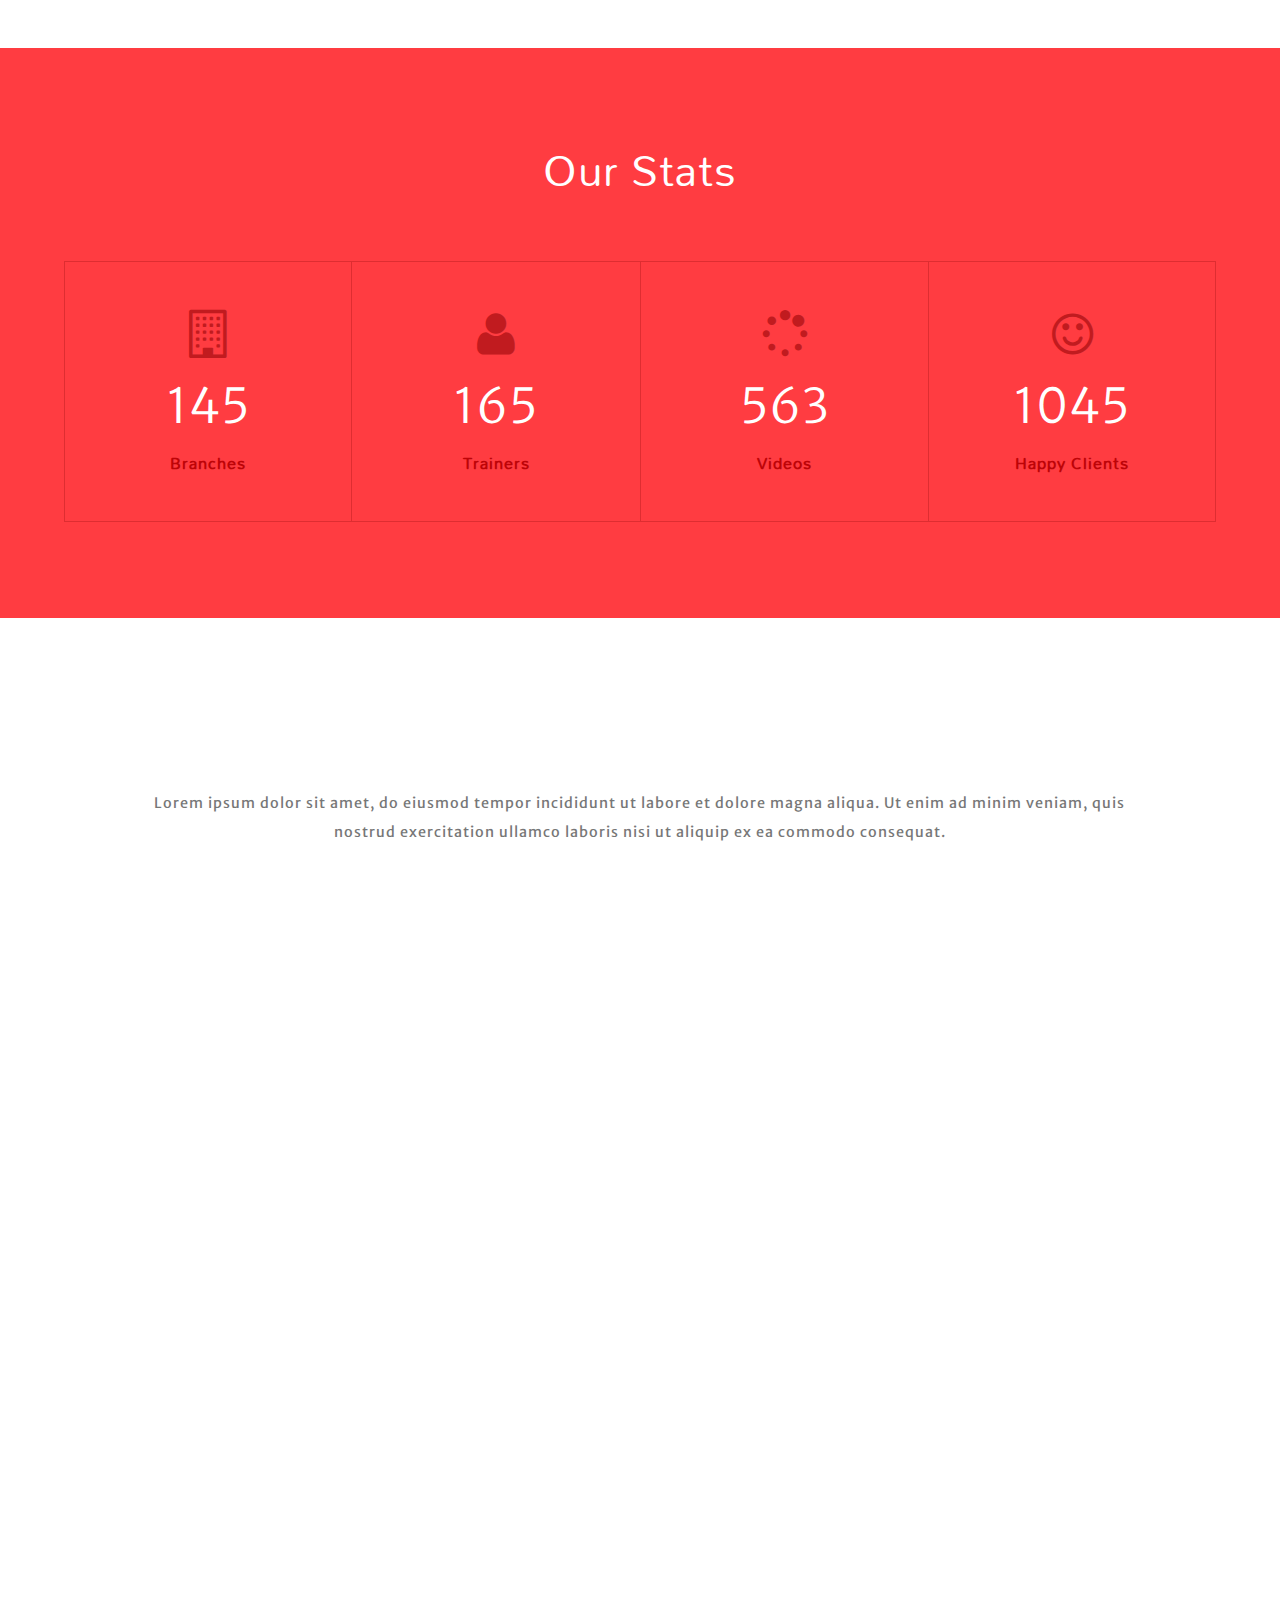
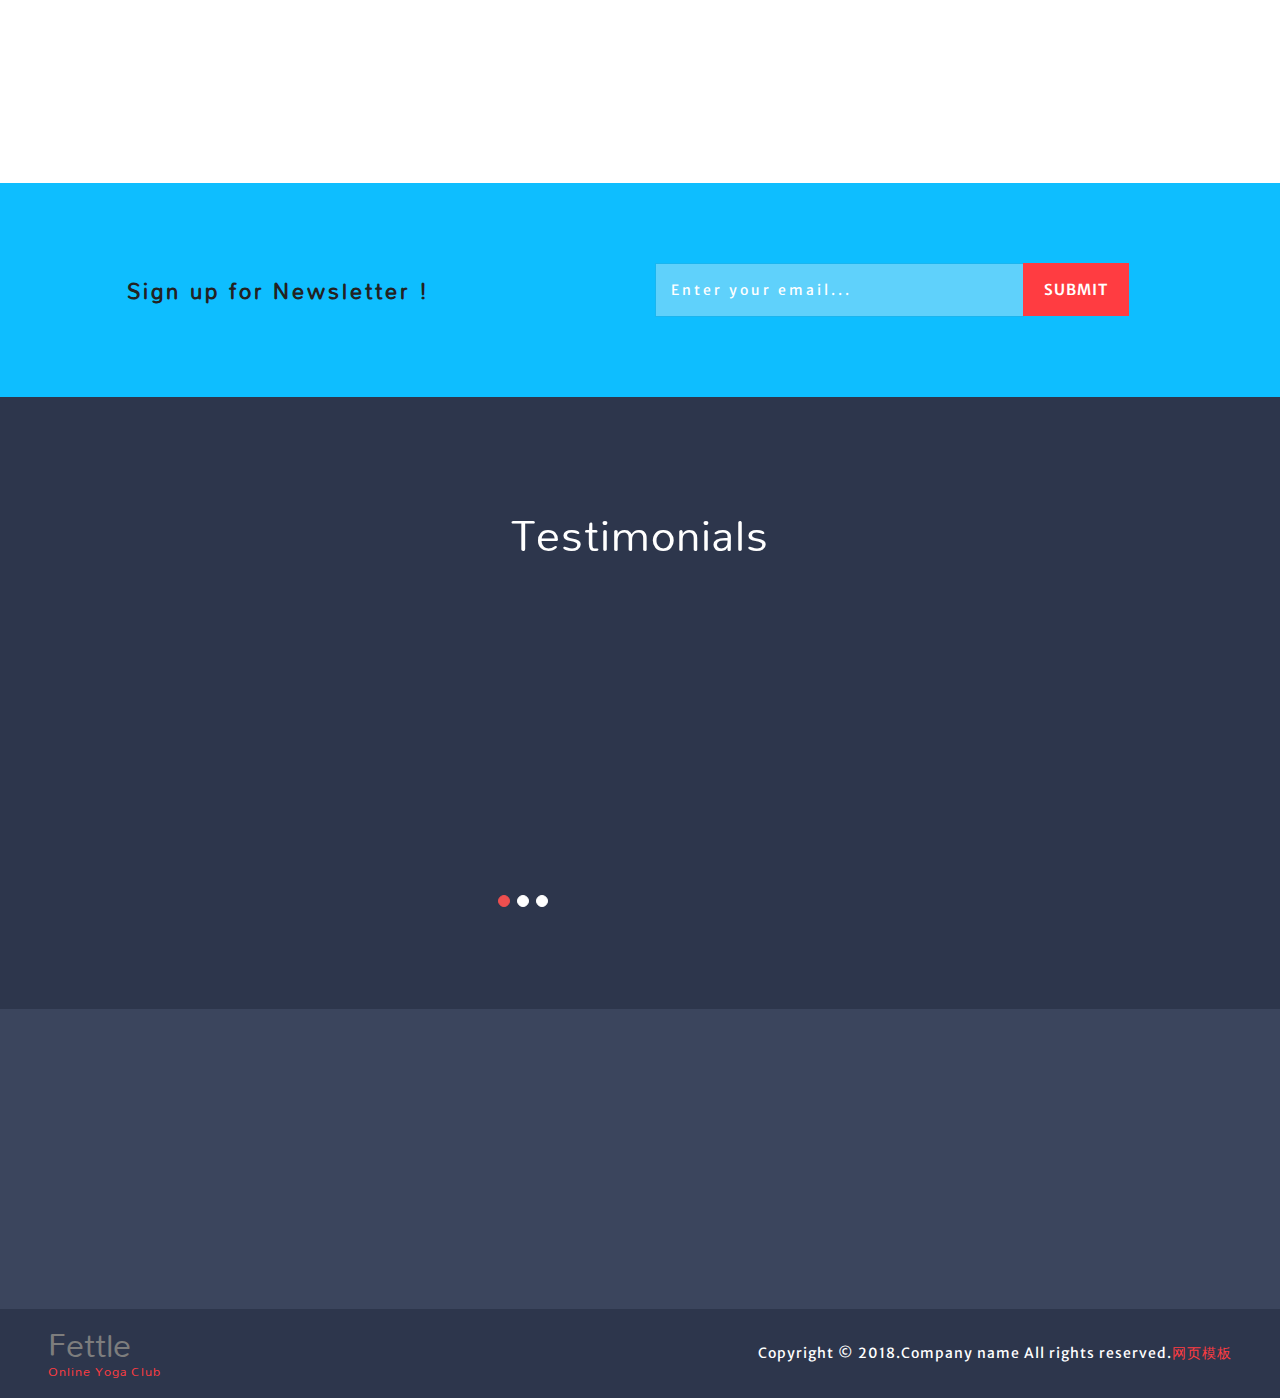
<file: about.html>
<!DOCTYPE html>
<html>

<head>
	<title>About</title>
	<meta name="viewport" content="width=device-width, initial-scale=1">
	<meta charset="utf-8">
	<meta name="keywords" content="" />

	<script type="application/x-javascript">
		addEventListener("load", function () {
			setTimeout(hideURLbar, 0);
		}, false);

		function hideURLbar() {
			window.scrollTo(0, 1);
		}
	</script>
	<link href="css/bootstrap.css" rel='stylesheet' type='text/css' />
	<link href="css/style.css" rel='stylesheet' type='text/css' />
	<link href="css/about.css" rel='stylesheet' type='text/css' />
	<link rel="stylesheet" href="css/team.css" type="text/css" media="all" />
	<link href="css/font-awesome.css" rel="stylesheet">
	<link href="http://fonts.googleapis.com/css?family=Merriweather+Sans:300,300i,400,400i,700,700i,800" rel="stylesheet">
	<link href="http://fonts.googleapis.com/css?family=Mallanna" rel="stylesheet">
</head>

<body>
	<!--/top-bar-->
	<div class="top-bar_sub_w3ls_agileits">
		<h6>
			<i class="fa fa-phone" aria-hidden="true"></i> Call Us : 00950804988436
			<a href="contact.html">Contact Us </a>
		</h6>
		<div class="search">
			<h5>
				<a class="sign" href="#" data-toggle="modal" data-target="#myModal2">User Login</a>
			</h5>
			<div class="cd-main-header_w3layouts_agile">
				<ul class="cd-header_w3layouts_agile-buttons">
					<li>
						<a class="cd-search-trigger" href="#cd-search">
							<span></span>
						</a>
					</li>
				</ul>
				<!-- cd-header_w3layouts_agile-buttons -->
			</div>
			<div id="cd-search" class="cd-search">
				<form action="#" method="post">
					<input name="Search" type="search" placeholder="Click enter after typing...">
				</form>
			</div>
		</div>
		<div class="clearfix"> </div>
	</div>
	<!--/top-bar-->
	<div class="header_w3layouts_agile-main inner_banner">
		<header class="header" id="home">
			<!--/top-bar-->
			<div class="top-bar">
				<nav class="navbar navbar-default">
					<!-- Brand and toggle get grouped for better mobile display -->
					<div class="navbar-header">
						<button type="button" class="navbar-toggle collapsed" data-toggle="collapse" data-target="#bs-example-navbar-collapse-1">
							<span class="sr-only">Toggle navigation</span>
							<span class="icon-bar"></span>
							<span class="icon-bar"></span>
							<span class="icon-bar"></span>
						</button>
						<h1>
							<a class="navbar-brand" href="index.html">Fettle
								<span>Online Yoga Club</span>
							</a>
						</h1>
					</div>
					<!-- Collect the nav links, forms, and other content for toggling -->
					<div class="collapse navbar-collapse nav-wil" id="bs-example-navbar-collapse-1">
						<nav>
							<ul class="top_nav">
								<li>
									<a href="index.html">Home</a>
								</li>
								<li>
									<a class="active" href="about.html">About</a>
								</li>
								<li class="dropdown">
									<a href="#" class="dropdown-toggle" data-toggle="dropdown" data-hover="Pages" role="button" aria-haspopup="true" aria-expanded="false">Drop Down
										<span class="fa fa-angle-down"></span>
									</a>
									<ul class="dropdown-menu">
										<li>
											<a href="services.html">Services</a>
										</li>
										<li>
											<a href="app.html">Mobile App</a>
										</li>
									</ul>
								</li>
								<li>
									<a href="gallery.html">Gallery</a>
								</li>
								<li>
									<a href="contact.html">Contact</a>
								</li>
							</ul>
						</nav>
					</div>
				</nav>
			</div>
			<!--//top-bar-->
		</header>
	</div>
	<!--//inner_banner-->
	<!--/short-->
	<div class="services-breadcrumb">
		<div class="inner_breadcrumb">

			<ul class="short">
				<li>
					<a href="index.html">Home</a>
					<span>|</span>
				</li>
				<li>About</li>
			</ul>
		</div>
	</div>
	<!--//short-->
	<!-- //inner_content -->

	<!-- Modal1 -->
	<div class="modal fade" id="myModal2" tabindex="-1" role="dialog">
		<div class="modal-dialog">
			<!-- Modal content-->
			<div class="modal-content">
				<div class="modal-header_w3layouts_agile">
					<button type="button" class="close" data-dismiss="modal">&times;</button>

					<div class="signin-form profile">

						<div class="login-m_page_img">

							<img src="images/model.jpg" alt=" " class="img-responsive" />

						</div>
						<div class="login-m_page">
							<h3 class="sign">Sign In</h3>
							<div class="login-form">
								<form action="#" method="post">
									<input type="email" name="email" placeholder="E-mail" required="">
									<input type="password" name="password" placeholder="Password" required="">
									<div class="tp">
										<input type="submit" value="Sign In">
									</div>
								</form>
							</div>
							<div class="login-social-grids">
								<ul>
									<li>
										<a href="#">
											<i class="fa fa-facebook"></i>
										</a>
									</li>
									<li>
										<a href="#">
											<i class="fa fa-twitter"></i>
										</a>
									</li>
									<li>
										<a href="#">
											<i class="fa fa-rss"></i>
										</a>
									</li>
								</ul>
							</div>
							<p>
								<a href="#" data-toggle="modal" data-target="#myModal3"> Don't have an account?</a>
							</p>
						</div>
						<div class="clearfix"></div>
					</div>
				</div>
			</div>
		</div>
	</div>
	<!-- //Modal1 -->
	<!-- Modal2 -->
	<div class="modal fade" id="myModal3" tabindex="-1" role="dialog">
		<div class="modal-dialog">
			<!-- Modal content-->
			<div class="modal-content">
				<div class="modal-header_w3layouts_agile">
					<button type="button" class="close" data-dismiss="modal">&times;</button>

					<div class="signin-form profile">

						<div class="login-m_page_img">

							<img src="images/model.jpg" alt=" " class="img-responsive" />

						</div>
						<div class="login-m_page">
							<h3 class="sign">Sign Up</h3>
							<div class="login-form">
								<form action="#" method="post">
									<input type="text" name="name" placeholder="Username" required="">
									<input type="email" name="email" placeholder="Email" required="">
									<input type="password" name="password" placeholder="Password" id="password1" required="">
									<input type="password" name="password" placeholder="Confirm Password" id="password2" required="">
									<input type="submit" value="Sign Up">
								</form>
							</div>
							<p>
								<a href="#"> By clicking Sign up, I agree to your terms</a>
							</p>
						</div>
						<div class="clearfix"></div>
					</div>
				</div>
			</div>
		</div>
	</div>
	<!-- //Modal2 -->

	<!--//header_w3layouts_agile-->
	<div class="banner_bottom">
		<div class="container">
			<h3 class="header_w3layouts_agile">About Us</h3>

			<div class="inner_sec_w3_agileinfo">
				<div class="ab_info">
					<img src="images/banner1.jpg" alt=" " class="img-responsive">
					<h4>Volutpat purus viverra sit amet</h4>
					<p class="sub_p">Etiam faucibus viverra libero vel efficitur. Ut semper nisl ut laoreet ultrices. Maecenas dictum arcu purus, sit amet
						volutpat purus viverra sit amet. Quisque lacinia quam sed tortor interdum, malesuada congue nunc ornare. Cum sociis
						In semper lorem eget tortor pulvinar ultricies.Quisque lacinia quam sed tortor interdum, malesuada congue nunc ornare.
						Cum sociis In semper lorem eget tortor pulvinar ultricies.
					</p>
				</div>

				<div class="news-main">
					<div class="col-md-6 news-left" data-aos="fade-up">
						<div class="col-md-6 b_left">
							<img src="images/g4.jpg" alt=" " class="img-responsive">

						</div>
						<div class="col-md-6 b_right" data-aos="fade-down">
							<img src="images/g1.jpg" alt=" " class="img-responsive">

						</div>
					</div>
					<div class="col-md-6 news-right" data-aos="fade-left">
						<h4>Our Mission</h4>
						<p class="sub_p">Etiam faucibus viverra libero vel efficitur. Ut semper nisl ut laoreet ultrices. Maecenas dictum arcu purus, sit amet
							volutpat purus viverra sit amet. Quisque lacinia quam sed tortor interdum, malesuada congue nunc ornare. Cum sociis
							In semper lorem eget tortor pulvinar ultricies.
						</p>
						<p>Etiam faucibus viverra libero vel efficitur. Ut semper nisl ut laoreet ultrices. Maecenas dictum arcu purus, sit amet
							volutpat purus viverra sit amet. Quisque lacinia quam sed tortor interdum, malesuada congue nunc ornare. Cum sociis
							. In semper lorem eget tortor pulvinar ultricies.
						</p>
					</div>
				</div>
			</div>
		</div>
	</div>
	<!-- //about -->

	<div class="sec_video">
		<div class="container">
			<div class="about-main about1">
				<div class="col-md-4 about-gd" data-aos="fade-left">
					<div class="about-sub-gd">
						<h4>Curated Classes</h4>
						<p>Sed congue elit malesuada nibh, a varius odio vehicula aliquet. Aliquam consequat, nunc quis </p>
					</div>
					<div class="about-sub-gd">
						<h4>Expert Instructors</h4>
						<p>Sed congue elit malesuada nibh, a varius odio vehicula aliquet. Aliquam consequat, nunc quis </p>
					</div>
				</div>
				<div class="col-md-4 about-gd1" data-aos="fade-down">
					<img src="images/video.jpg" class="img-responsive" alt="">
				</div>
				<div class="col-md-4 about-gd ab-right" data-aos="fade-right">
					<div class="about-sub-gd">
						<h4>Students Strong</h4>
						<p>Sed congue elit malesuada nibh, a varius odio vehicula aliquet. Aliquam consequat, nunc quis </p>
					</div>
					<div class="about-sub-gd">
						<h4>Physical Activity</h4>
						<p>Sed congue elit malesuada nibh, a varius odio vehicula aliquet. Aliquam consequat, nunc quis </p>
					</div>
				</div>
				<div class="clearfix"></div>
			</div>
		</div>
	</div>
	<!--/video-->
	<!-- /projects -->
	<div class="banner_bottom">
		<div class="container">
			<h3 class="header_w3layouts_agile">Amazing Trainers</h3>
			<div class="inner_sec_w3_agileinfo">
				<div class="col-md-3 team_grid_info" data-aos="fade-left">
					<img src="images/t1.jpg" alt=" " class="img-responsive" />
					<h3>Jane Mycle </h3>
					<p>Trainer</p>

					<div class="team_icons">
						<ul>
							<li>
								<a href="#" class="facebook">
									<i class="fa fa-facebook" aria-hidden="true"></i>
								</a>
							</li>
							<li>
								<a href="#" class="twitter">
									<i class="fa fa-twitter" aria-hidden="true"></i>
								</a>
							</li>
							<li>
								<a href="#" class="dribble">
									<i class="fa fa-dribbble" aria-hidden="true"></i>
								</a>
							</li>

						</ul>
					</div>

				</div>
				<div class="col-md-3 team_grid_info" data-aos="fade-up">
					<img src="images/t2.jpg" alt=" " class="img-responsive" />
					<h3>Amanda Seylon </h3>
					<p>Trainer</p>

					<div class="team_icons">
						<ul>
							<li>
								<a href="#" class="facebook">
									<i class="fa fa-facebook" aria-hidden="true"></i>
								</a>
							</li>
							<li>
								<a href="#" class="twitter">
									<i class="fa fa-twitter" aria-hidden="true"></i>
								</a>
							</li>
							<li>
								<a href="#" class="dribble">
									<i class="fa fa-dribbble" aria-hidden="true"></i>
								</a>
							</li>

						</ul>
					</div>
				</div>
				<div class="col-md-3 team_grid_info" data-aos="fade-down">
					<img src="images/t3.jpg" alt=" " class="img-responsive" />
					<h3>Laura Mark</h3>
					<p>Trainer</p>

					<div class="team_icons">
						<ul>
							<li>
								<a href="#" class="facebook">
									<i class="fa fa-facebook" aria-hidden="true"></i>
								</a>
							</li>
							<li>
								<a href="#" class="twitter">
									<i class="fa fa-twitter" aria-hidden="true"></i>
								</a>
							</li>
							<li>
								<a href="#" class="dribble">
									<i class="fa fa-dribbble" aria-hidden="true"></i>
								</a>
							</li>

						</ul>
					</div>

				</div>
				<div class="col-md-3 team_grid_info" data-aos="fade-right">
					<img src="images/t4.jpg" alt=" " class="img-responsive" />
					<h3>Jane Mycle </h3>
					<p>Trainer</p>

					<div class="team_icons">
						<ul>
							<li>
								<a href="#" class="facebook">
									<i class="fa fa-facebook" aria-hidden="true"></i>
								</a>
							</li>
							<li>
								<a href="#" class="twitter">
									<i class="fa fa-twitter" aria-hidden="true"></i>
								</a>
							</li>
							<li>
								<a href="#" class="dribble">
									<i class="fa fa-dribbble" aria-hidden="true"></i>
								</a>
							</li>

						</ul>
					</div>

				</div>
				<div class="clearfix"></div>
			</div>
		</div>
	</div>
	<!-- //projects -->
	<!-- /stats -->
	<div class="stats_test">
		<h3 class="header_w3layouts_agile two">Our Stats</h3>
		<div class="inner_sec_w3_agileinfo">
			<div class="stats">
				<div class="stats_left counter_grid">
					<i class="fa fa-building-o" aria-hidden="true"></i>
					<p class="counter">145</p>
					<h4>Branches</h4>
				</div>
				<div class="stats_left counter_grid1">
					<i class="fa fa-user" aria-hidden="true"></i>
					<p class="counter">165</p>
					<h4>Trainers</h4>
				</div>
				<div class="stats_left counter_grid2">
					<i class="fa fa-spinner" aria-hidden="true"></i>
					<p class="counter">563</p>
					<h4>Videos</h4>
				</div>
				<div class="stats_left counter_grid3">
					<i class="fa fa-smile-o" aria-hidden="true"></i>
					<p class="counter">1045</p>
					<h4>Happy Clients</h4>
				</div>
				<div class="clearfix"> </div>
			</div>
		</div>
	</div>

	<!-- //stats -->
	<!--/bottom-->
	<div class="banner_bottom">
			<div class="banner_bottom_in">
					<h3 class="header_w3layouts_agile" data-aos="fade-down">Online Yoga, Meditation and Wellness</h3>
		
					<p>Lorem ipsum dolor sit amet, do eiusmod tempor incididunt ut labore et dolore magna aliqua. Ut enim ad minim veniam, quis
						nostrud exercitation ullamco laboris nisi ut aliquip ex ea commodo consequat.</p>
		
					<div class="edu_button" data-aos="fade-up">
						<a class="btn btn-primary btn-lg" href="about.html" role="button">Read More </a>
					</div>
					<div class="col-md-7 yoga-video" data-aos="flip-left">
						<img src="images/b-scrn.png" class="img-responsive" alt="">
						<iframe src="https://player.vimeo.com/video/34132895?title=0&byline=0&portrait=0"></iframe>
		
					</div>
					<div class="col-md-5 join-form" data-aos="flip-right">
						<div class="signin-form profile join-fm">
		
							<h3 class="sign">Join Now</h3>
							<div class="login-form">
								<form action="#" method="post">
									<input type="text" name="name" placeholder="Name" required="">
									<input type="email" name="email" placeholder="Email" required="">
									<input type="password" name="password" placeholder="Password" required="">
		
									<input type="submit" value="Sign Up">
								</form>
							</div>
							<p>
								<a href="#"> By clicking Sign up, I agree to your terms</a>
							</p>
		
						</div>
					</div>
					<div class="clearfix"></div>
				</div>
	</div>
	<!--//bottom-->
	<!-- /newsletter-->
	<div class="newsletter">
		<div class="col-sm-6 newsleft">
			<h3>Sign up for Newsletter !</h3>
		</div>
		<div class="col-sm-6 newsright">
			<form action="#" method="post">
				<input type="email" placeholder="Enter your email..." name="email" required="">
				<input type="submit" value="Submit">
			</form>
		</div>

		<div class="clearfix"></div>
	</div>
	<!-- //newsletter-->
<!--/tesimonials-->
<div class="tesimonials">
		<div class="container">
			<h3 class="header_w3layouts_agile two">Testimonials</h3>
			<div class="inner_sec_w3_agileinfo">
				<div class="test_grid_sec">
					<div class="col-md-offset-2 col-md-8">
						<div class="carousel slide two" data-ride="carousel" id="quote-carousel">
							<!-- Bottom Carousel Indicators -->
							<ol class="carousel-indicators two">
								<li data-target="#quote-carousel" data-slide-to="0" class="active"></li>
								<li data-target="#quote-carousel" data-slide-to="1"></li>
								<li data-target="#quote-carousel" data-slide-to="2"></li>
							</ol>

							<!-- Carousel Slides / Quotes -->
							<div class="carousel-inner">

								<!-- Quote 1 -->
								<div class="item active">
									<blockquote>
										<div class="test_grid">
											<div class="col-sm-3 text-center test_img" data-aos="fade-down">
												<i class="fa fa-user" aria-hidden="true"></i>

											</div>
											<div class="col-sm-9 test_img_info" data-aos="fade-up">
												<p>Maecenas quis neque libero. Class aptent taciti.Lorem ipsum dolor sit amet, consectetur adipiscing elit. Etiam
													auctor nec lacus ut tempor. Mauris.</p>
												<h6>Sara Lisbon</h6>
											</div>
										</div>
									</blockquote>
								</div>
								<!-- Quote 2 -->
								<div class="item">
									<blockquote>
										<div class="test_grid">
											<div class="col-sm-3 text-center test_img" data-aos="fade-down">
												<i class="fa fa-user" aria-hidden="true"></i>
											</div>
											<div class="col-sm-9 test_img_info" data-aos="fade-up">
												<p>Lorem ipsum dolor sit amet. Class aptent taciti.Lorem ipsum dolor sit amet, consectetur adipiscing elit. Etiam
													auctor nec lacus ut tempor. Mauris.</p>
												<h6>Jane Wearne</h6>
											</div>
										</div>
									</blockquote>
								</div>
								<!-- Quote 3 -->
								<div class="item">
									<blockquote>
										<div class="test_grid">
											<div class="col-sm-3 text-center test_img" data-aos="fade-down">
												<i class="fa fa-user" aria-hidden="true"></i>
											</div>
											<div class="col-sm-9 test_img_info" data-aos="fade-up">
												<p>Maecenas quis neque libero. Class aptent taciti.Lorem ipsum dolor sit amet, consectetur adipiscing elit. Etiam
													auctor nec lacus ut tempor. Mauris.</p>
												<h6>Alice Williams</h6>
											</div>
										</div>
									</blockquote>
								</div>
							</div>

						</div>
					</div>
				</div>
			</div>
		</div>
	</div>

	<!-- bootstrap-modal-pop-up -->
	<div class="modal video-modal fade" id="myModal" tabindex="-1" role="dialog" aria-labelledby="myModal">
		<div class="modal-dialog" role="document">
			<div class="modal-content">
				<div class="modal-header_w3layouts_agile">
					Luscious
					<button type="button" class="close" data-dismiss="modal" aria-label="Close">
						<span aria-hidden="true">&times;</span>
					</button>
				</div>
				<div class="modal-body">
					<img src="images/model.jpg" alt=" " class="img-responsive" />
					<p>Ut enim ad minima veniam, quis nostrum exercitationem ullam corporis suscipit laboriosam, nisi ut aliquid ex ea commodi
						consequatur? Quis autem vel eum iure reprehenderit qui in ea voluptate velit esse quam nihil molestiae consequatur,
						vel illum qui dolorem eum fugiat quo voluptas nulla pariatur.</p>
				</div>
			</div>
		</div>
	</div>
	<!-- //bootstrap-modal-pop-up -->
	<!--footer-->
	<footer class="contact-footer">

		<div class="bottom-social">
			<div class="container">
				<div class="col-md-8 botttom-nav-w3ls-agile">
					<ul class="f_links col-md-4" data-aos="zoom-in">
						<li>
							<a href="index.html">Home</a>
						</li>
						<li>
							<a href="about.html">About</a>
						</li>
						<li>
							<a href="services.html">Services</a>
						</li>
						<li>
							<a href="gallery.html">Gallery</a>
						</li>
						<li>
							<a href="contact.html">Contact</a>
						</li>
					</ul>
					<ul class="f_links col-md-4" data-aos="zoom-in">
						<li>
							<a href="index.html">Topics</a>
						</li>
						<li>
							<a href="404.html">Blog</a>
						</li>
						<li>
							<a href="404.html">Features</a>
						</li>
						<li>
							<a href="services.html">Services</a>
						</li>

					</ul>
					<ul class="f_links thrd col-md-4" data-aos="zoom-in">
						<li>
							<a href="index.html">Topics</a>
						</li>
						<li>
							<a href="404.html">Events</a>
						</li>
						<li>
							<a href="app.html">Mobile App</a>
						</li>


					</ul>
					<div class="clearfix"></div>
				</div>
				<div class="col-md-4 social-icons" data-aos="zoom-in">
					<h6>Connect with us</h6>
					<a class="facebook" href="#">
						<span class="fa fa-facebook"></span>
					</a>
					<a class="twitter" href="#">
						<span class="fa fa-twitter"></span>
					</a>
					<a class="pinterest" href="#">
						<span class="fa fa-pinterest-p"></span>
					</a>
					<a class="linkedin" href="#">
						<span class="fa fa-linkedin"></span>
					</a>
				</div>
				<div class="clearfix"></div>

			</div>
		</div>
		<div class="copy">
			<h2 class="footer-logo">
				<a href="index.html">Fettle
					<span>Online Yoga Club</span>
				</a>
			</h2>
			<p>Copyright &copy; 2018.Company name All rights reserved.<a target="_blank" href="http://sc.chinaz.com/moban/">&#x7F51;&#x9875;&#x6A21;&#x677F;</a></p>
			<div class="clearfix"></div>
		</div>
	</footer>
	<!--/footer -->

	<!-- js -->
	<script type="text/javascript" src="js/jquery-2.2.3.min.js"></script>
	<!-- //js -->
	<!-- password-script -->
	<script type="text/javascript">
		window.onload = function () {
			document.getElementById("password1").onchange = validatePassword;
			document.getElementById("password2").onchange = validatePassword;
		}

		function validatePassword() {
			var pass2 = document.getElementById("password2").value;
			var pass1 = document.getElementById("password1").value;
			if (pass1 != pass2)
				document.getElementById("password2").setCustomValidity("Passwords Don't Match");
			else
				document.getElementById("password2").setCustomValidity('');
			//empty string means no validation error
		}
	</script>
	<!-- //password-script -->
	<!-- /js files -->
	<link href='css/aos.css' rel='stylesheet prefetch' type="text/css" media="all" />
	<link href='css/aos-animation.css' rel='stylesheet prefetch' type="text/css" media="all" />
	<script src='js/aos.js'></script>
	<script src="js/aosindex.js"></script>
	<!-- //js files -->
	<!--search-bar-->
	<script src="js/main.js"></script>
	<!--//search-bar-->
	<!-- stats -->
	<script src="js/jquery.waypoints.min.js"></script>
	<script src="js/jquery.countup.js"></script>
	<script>
		$('.counter').countUp();
	</script>
	<!-- //stats -->
	<!-- start-smoth-scrolling -->
	<script type="text/javascript" src="js/move-top.js"></script>
	<script type="text/javascript" src="js/easing.js"></script>
	<script type="text/javascript">
		jQuery(document).ready(function ($) {
			$(".scroll").click(function (event) {
				event.preventDefault();
				$('html,body').animate({
					scrollTop: $(this.hash).offset().top
				}, 900);
			});
		});
	</script>
	<!-- start-smoth-scrolling -->

	<script type="text/javascript">
		$(document).ready(function () {
			/*
									var defaults = {
							  			containerID: 'toTop', // fading element id
										containerHoverID: 'toTopHover', // fading element hover id
										scrollSpeed: 1200,
										easingType: 'linear' 
							 		};
									*/

			$().UItoTop({
				easingType: 'easeOutQuart'
			});

		});
	</script>

	<a href="#home" class="scroll" id="toTop" style="display: block;">
		<span id="toTopHover" style="opacity: 1;"> </span>
	</a>
	<script type="text/javascript" src="js/bootstrap.js"></script>


</body>

</html>
</file>
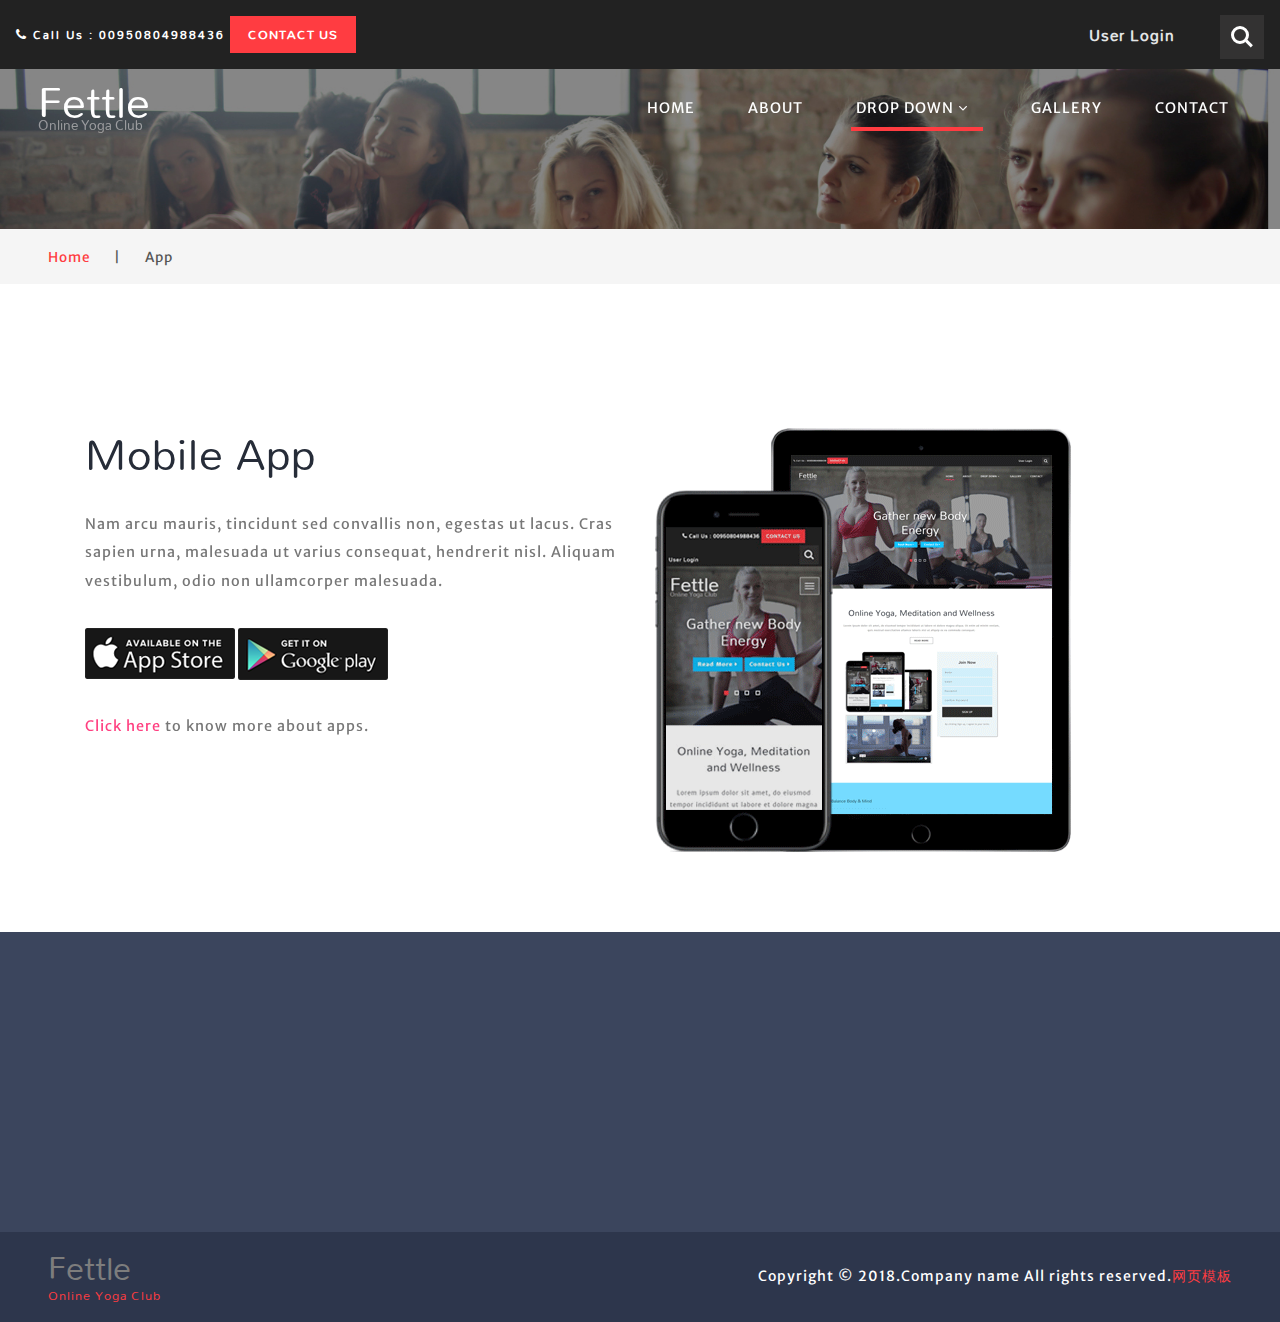
<file: app.html>
<!DOCTYPE html>
<html>

<head>
	<title>App</title>
	<meta name="viewport" content="width=device-width, initial-scale=1">
	<meta charset="utf-8">
	<meta name="keywords" content="" />

	<script type="application/x-javascript">
		addEventListener("load", function () {
			setTimeout(hideURLbar, 0);
		}, false);

		function hideURLbar() {
			window.scrollTo(0, 1);
		}
	</script>
	<link href="css/bootstrap.css" rel='stylesheet' type='text/css' />
	<link href="css/style.css" rel='stylesheet' type='text/css' />
	<link href="css/font-awesome.css" rel="stylesheet">
	<link href="http://fonts.googleapis.com/css?family=Merriweather+Sans:300,300i,400,400i,700,700i,800" rel="stylesheet">
	<link href="http://fonts.googleapis.com/css?family=Mallanna" rel="stylesheet">
</head>

<body>
	<!--/top-bar-->
	<div class="top-bar_sub_w3ls_agileits">
		<h6>
			<i class="fa fa-phone" aria-hidden="true"></i> Call Us : 00950804988436
			<a href="contact.html">Contact Us </a>
		</h6>
		<div class="search">
			<h5>
				<a class="sign" href="#" data-toggle="modal" data-target="#myModal2">User Login</a>
			</h5>
			<div class="cd-main-header_w3layouts_agile">
				<ul class="cd-header_w3layouts_agile-buttons">
					<li>
						<a class="cd-search-trigger" href="#cd-search">
							<span></span>
						</a>
					</li>
				</ul>
				<!-- cd-header_w3layouts_agile-buttons -->
			</div>
			<div id="cd-search" class="cd-search">
				<form action="#" method="post">
					<input name="Search" type="search" placeholder="Click enter after typing...">
				</form>
			</div>
		</div>
		<div class="clearfix"> </div>
	</div>
	<!--/top-bar-->
	<div class="header_w3layouts_agile-main inner_banner">
		<header class="header" id="home">
			<!--/top-bar-->
			<div class="top-bar">
				<nav class="navbar navbar-default">
					<!-- Brand and toggle get grouped for better mobile display -->
					<div class="navbar-header">
						<button type="button" class="navbar-toggle collapsed" data-toggle="collapse" data-target="#bs-example-navbar-collapse-1">
							<span class="sr-only">Toggle navigation</span>
							<span class="icon-bar"></span>
							<span class="icon-bar"></span>
							<span class="icon-bar"></span>
						</button>
						<h1>
							<a class="navbar-brand" href="index.html">Fettle
								<span>Online Yoga Club</span>
							</a>
						</h1>
					</div>
					<!-- Collect the nav links, forms, and other content for toggling -->
					<div class="collapse navbar-collapse nav-wil" id="bs-example-navbar-collapse-1">
						<nav>
							<ul class="top_nav">
								<li>
									<a href="index.html">Home</a>
								</li>
								<li>
									<a href="about.html">About</a>
								</li>
								<li class="dropdown">
									<a href="#" class="dropdown-toggle active" data-toggle="dropdown" data-hover="Pages" role="button" aria-haspopup="true" aria-expanded="false">Drop Down
										<span class="fa fa-angle-down"></span>
									</a>
									<ul class="dropdown-menu">
										<li>
											<a href="services.html">Services</a>
										</li>
										<li>
											<a href="app.html">Mobile App</a>
										</li>
									</ul>
								</li>
								<li>
									<a href="gallery.html">Gallery</a>
								</li>
								<li>
									<a href="contact.html">Contact</a>
								</li>
							</ul>
						</nav>
					</div>
				</nav>
			</div>
			<!--//top-bar-->
		</header>
	</div>
	<!--//inner_banner-->
	<!--/short-->
	<div class="services-breadcrumb">
		<div class="inner_breadcrumb">

			<ul class="short">
				<li>
					<a href="index.html">Home</a>
					<span>|</span>
				</li>
				<li>App</li>
			</ul>
		</div>
	</div>
	<!--//short-->

	<!-- Modal1 -->
	<div class="modal fade" id="myModal2" tabindex="-1" role="dialog">
		<div class="modal-dialog">
			<!-- Modal content-->
			<div class="modal-content">
				<div class="modal-header_w3layouts_agile">
					<button type="button" class="close" data-dismiss="modal">&times;</button>

					<div class="signin-form profile">

						<div class="login-m_page_img">

							<img src="images/model.jpg" alt=" " class="img-responsive" />

						</div>
						<div class="login-m_page">
							<h3 class="sign">Sign In</h3>
							<div class="login-form">
								<form action="#" method="post">
									<input type="email" name="email" placeholder="E-mail" required="">
									<input type="password" name="password" placeholder="Password" required="">
									<div class="tp">
										<input type="submit" value="Sign In">
									</div>
								</form>
							</div>
							<div class="login-social-grids">
								<ul>
									<li>
										<a href="#">
											<i class="fa fa-facebook"></i>
										</a>
									</li>
									<li>
										<a href="#">
											<i class="fa fa-twitter"></i>
										</a>
									</li>
									<li>
										<a href="#">
											<i class="fa fa-rss"></i>
										</a>
									</li>
								</ul>
							</div>
							<p>
								<a href="#" data-toggle="modal" data-target="#myModal3"> Don't have an account?</a>
							</p>
						</div>
						<div class="clearfix"></div>
					</div>
				</div>
			</div>
		</div>
	</div>
	<!-- //Modal1 -->
	<!-- Modal2 -->
	<div class="modal fade" id="myModal3" tabindex="-1" role="dialog">
		<div class="modal-dialog">
			<!-- Modal content-->
			<div class="modal-content">
				<div class="modal-header_w3layouts_agile">
					<button type="button" class="close" data-dismiss="modal">&times;</button>

					<div class="signin-form profile">

						<div class="login-m_page_img">

							<img src="images/model.jpg" alt=" " class="img-responsive" />

						</div>
						<div class="login-m_page">
							<h3 class="sign">Sign Up</h3>
							<div class="login-form">
								<form action="#" method="post">
									<input type="text" name="name" placeholder="Username" required="">
									<input type="email" name="email" placeholder="Email" required="">
									<input type="password" name="password" placeholder="Password" id="password1" required="">
									<input type="password" name="password" placeholder="Confirm Password" id="password2" required="">
									<input type="submit" value="Sign Up">
								</form>
							</div>
							<p>
								<a href="#"> By clicking Sign up, I agree to your terms</a>
							</p>
						</div>
						<div class="clearfix"></div>
					</div>
				</div>
			</div>
		</div>
	</div>
	<!-- //Modal2 -->

	<!--//header_w3layouts_agile-->
	<!--/inner_connectent-->
	<div class="banner_bottom">
		<div class="container">
			<!--/mobile-app -->
			<div class="inner_sec_w3_agileinfo">
				<div class="col-md-6 app-info" data-aos="flip-left">
					<h3 class="header_w3layouts_agile">Mobile App</h3>
					<p class="para_vl">Nam arcu mauris, tincidunt sed convallis non, egestas ut lacus. Cras sapien urna, malesuada ut varius consequat, hendrerit
						nisl. Aliquam vestibulum, odio non ullamcorper malesuada.</p>
					<div class="app-devices" >
						<a href="#">
							<img src="images/app.png" alt="">
						</a>
						<a href="#">
							<img src="images/app1.png" alt="">
						</a>
						<div class="clearfix"> </div>
					</div>
					<p class="para_vl">
						<a href="#">Click here </a>to know more about apps.</p>
				</div>
				<div class="col-md-6 app-img" data-aos="flip-right">
					<img src="images/app_mb.png" alt=" " class="img-responsive">
				</div>
				<div class="clearfix"></div>
				<!--//mobile-app -->
			</div>
		</div>
	</div>
	<!--//inner_connectent-->

<!--footer-->
<footer class="contact-footer">
		<div class="bottom-social">
			<div class="container">
				<div class="col-md-8 botttom-nav-w3ls-agile">
					<ul class="f_links col-md-4" data-aos="zoom-in">
						<li>
							<a href="index.html">Home</a>
						</li>
						<li>
							<a href="about.html">About</a>
						</li>
						<li>
							<a href="services.html">Services</a>
						</li>
						<li>
							<a href="gallery.html">Gallery</a>
						</li>
						<li>
							<a href="contact.html">Contact</a>
						</li>
					</ul>
					<ul class="f_links col-md-4" data-aos="zoom-in">
						<li>
							<a href="index.html">Topics</a>
						</li>
						<li>
							<a href="404.html">Blog</a>
						</li>
						<li>
							<a href="404.html">Features</a>
						</li>
						<li>
							<a href="services.html">Services</a>
						</li>

					</ul>
					<ul class="f_links thrd col-md-4" data-aos="zoom-in">
						<li>
							<a href="index.html">Topics</a>
						</li>
						<li>
							<a href="404.html">Events</a>
						</li>
						<li>
							<a href="app.html">Mobile App</a>
						</li>


					</ul>
					<div class="clearfix"></div>
				</div>
				<div class="col-md-4 social-icons" data-aos="zoom-in">
					<h6>Connect with us</h6>
					<a class="facebook" href="#">
						<span class="fa fa-facebook"></span>
					</a>
					<a class="twitter" href="#">
						<span class="fa fa-twitter"></span>
					</a>
					<a class="pinterest" href="#">
						<span class="fa fa-pinterest-p"></span>
					</a>
					<a class="linkedin" href="#">
						<span class="fa fa-linkedin"></span>
					</a>
				</div>
				<div class="clearfix"></div>

			</div>
		</div>
		<div class="copy">
			<h2 class="footer-logo">
				<a href="index.html">Fettle
					<span>Online Yoga Club</span>
				</a>
			</h2>
			<p>Copyright &copy; 2018.Company name All rights reserved.<a target="_blank" href="http://sc.chinaz.com/moban/">&#x7F51;&#x9875;&#x6A21;&#x677F;</a></p>
			<div class="clearfix"></div>
		</div>
	</footer>
	<!--/footer -->
	<!-- js -->
	<script type="text/javascript" src="js/jquery-2.2.3.min.js"></script>
	<!-- //js -->
	<!-- password-script -->
	<script type="text/javascript">
		window.onload = function () {
			document.getElementById("password1").onchange = validatePassword;
			document.getElementById("password2").onchange = validatePassword;
		}

		function validatePassword() {
			var pass2 = document.getElementById("password2").value;
			var pass1 = document.getElementById("password1").value;
			if (pass1 != pass2)
				document.getElementById("password2").setCustomValidity("Passwords Don't Match");
			else
				document.getElementById("password2").setCustomValidity('');
			//empty string means no validation error
		}
	</script>
	<!-- //password-script -->
	<!-- /js files -->
	<link href='css/aos.css' rel='stylesheet prefetch' type="text/css" media="all" />
	<link href='css/aos-animation.css' rel='stylesheet prefetch' type="text/css" media="all" />
	<script src='js/aos.js'></script>
	<script src="js/aosindex.js"></script>
	<!-- //js files -->
	<!--search-bar-->
	<script src="js/main.js"></script>
	<!--//search-bar-->
	<!-- start-smoth-scrolling -->
	<script type="text/javascript" src="js/move-top.js"></script>
	<script type="text/javascript" src="js/easing.js"></script>
	<script type="text/javascript">
		jQuery(document).ready(function ($) {
			$(".scroll").click(function (event) {
				event.preventDefault();
				$('html,body').animate({
					scrollTop: $(this.hash).offset().top
				}, 900);
			});
		});
	</script>
	<!-- start-smoth-scrolling -->
	<script type="text/javascript">
		$(document).ready(function () {
			/*
									var defaults = {
							  			containerID: 'toTop', // fading element id
										containerHoverID: 'toTopHover', // fading element hover id
										scrollSpeed: 1200,
										easingType: 'linear' 
							 		};
									*/

			$().UItoTop({
				easingType: 'easeOutQuart'
			});

		});
	</script>
	<a href="#" id="toTop" style="display: block;">
		<span id="toTopHover" style="opacity: 1;"> </span>
	</a>
	<script type="text/javascript" src="js/bootstrap.js"></script>


</body>

</html>
</file>
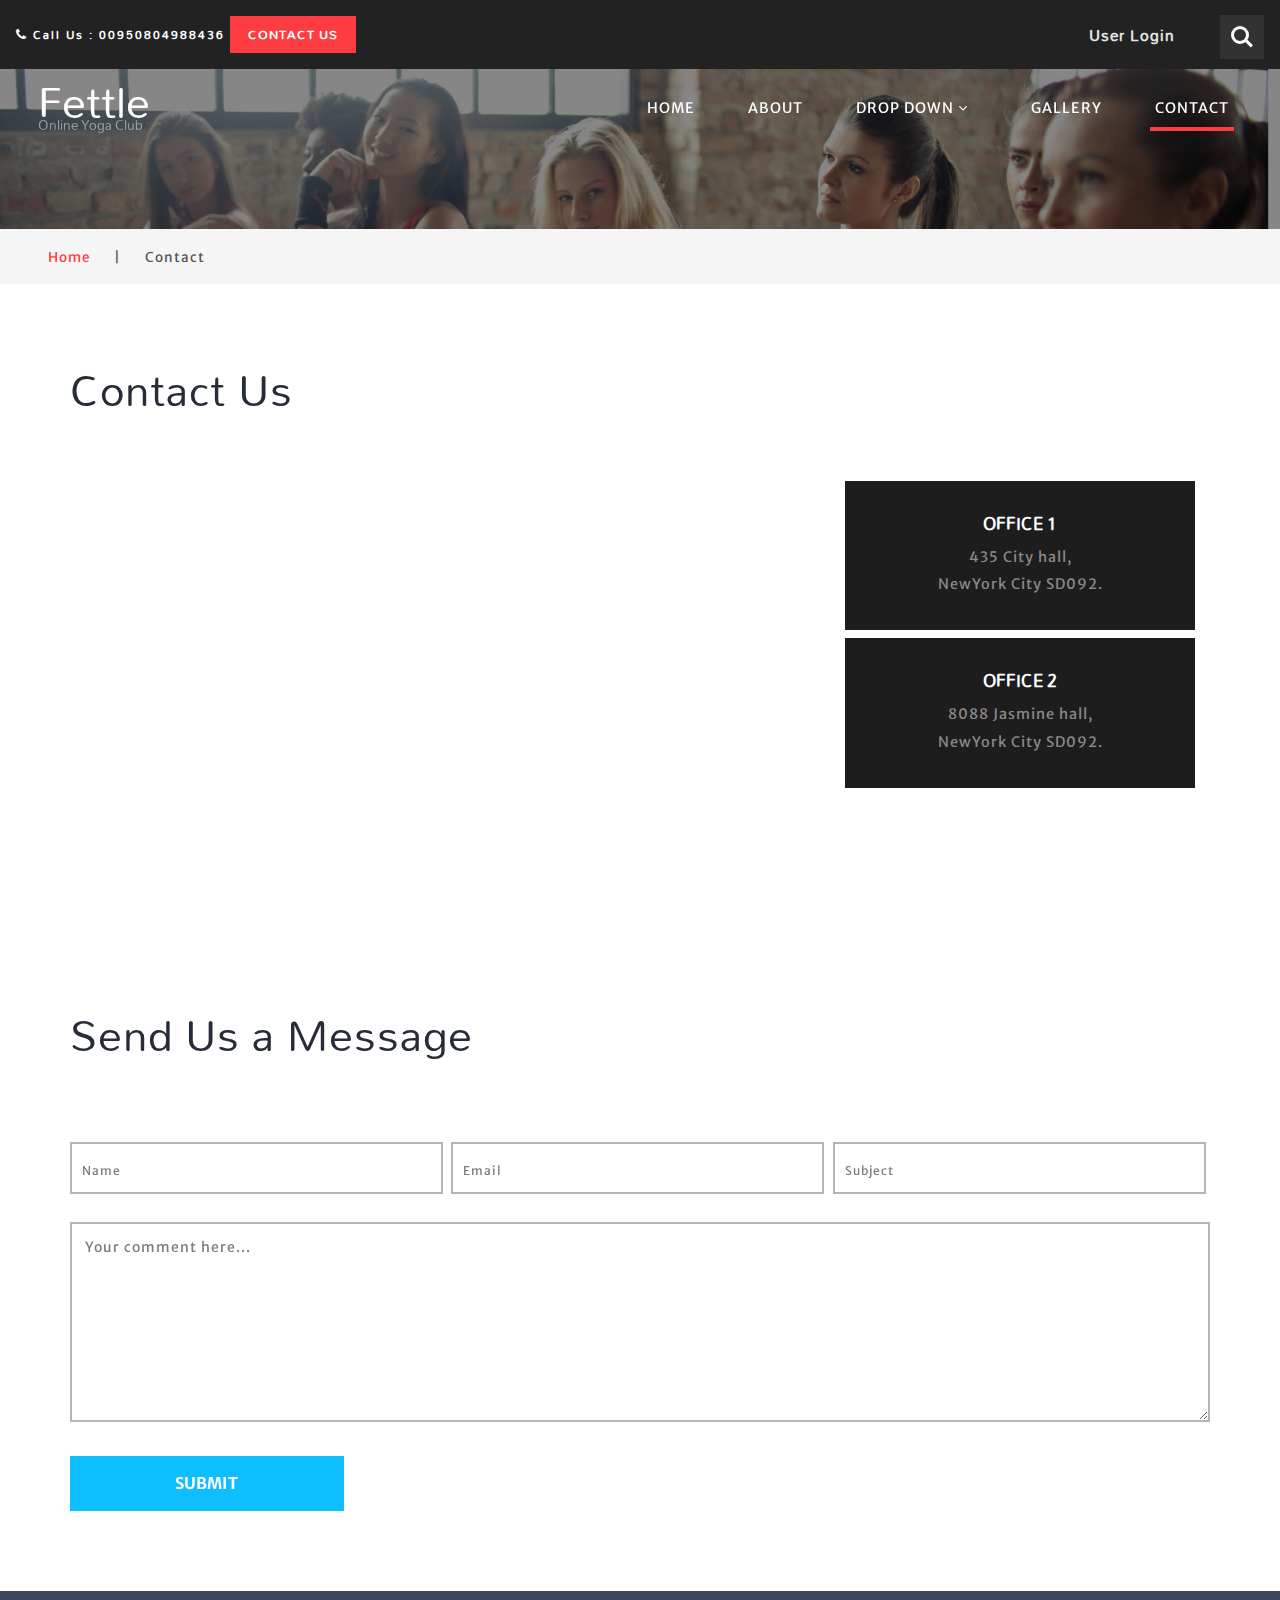
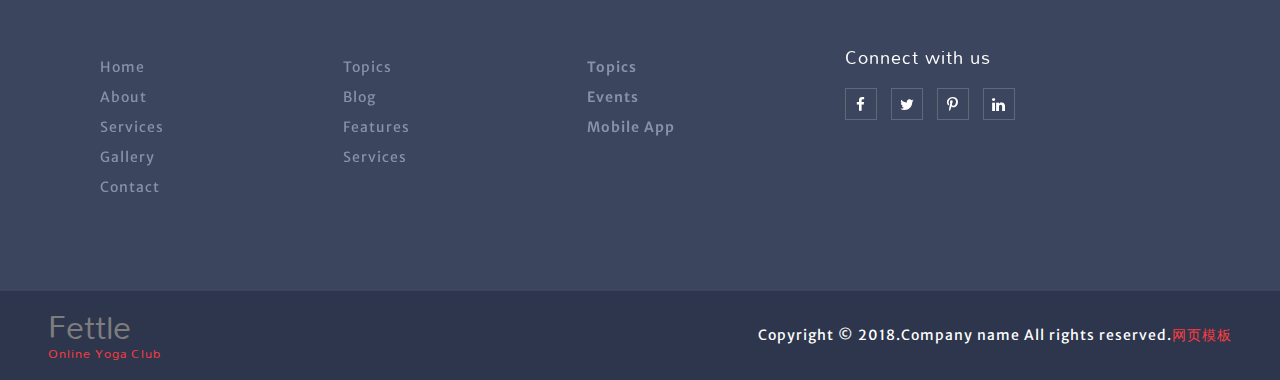
<file: contact.html>
<!DOCTYPE html>
<html>

<head>
	<title>Contact</title>
	<meta name="viewport" content="width=device-width, initial-scale=1">
	<meta charset="utf-8">
	<meta name="keywords" content="" />

	<script type="application/x-javascript">
		addEventListener("load", function () {
			setTimeout(hideURLbar, 0);
		}, false);

		function hideURLbar() {
			window.scrollTo(0, 1);
		}
	</script>
	<link href="css/bootstrap.css" rel='stylesheet' type='text/css' />
	<link href="css/style.css" rel='stylesheet' type='text/css' />
	<link href="css/contact.css" rel='stylesheet' type='text/css' />
	<link href="css/font-awesome.css" rel="stylesheet">
	<link href="http://fonts.googleapis.com/css?family=Merriweather+Sans:300,300i,400,400i,700,700i,800" rel="stylesheet">
	<link href="http://fonts.googleapis.com/css?family=Mallanna" rel="stylesheet">
</head>

<body>
	<!--/top-bar-->
	<div class="top-bar_sub_w3ls_agileits">
		<h6>
			<i class="fa fa-phone" aria-hidden="true"></i> Call Us : 00950804988436
			<a href="contact.html">Contact Us </a>
		</h6>
		<div class="search">
			<h5>
				<a class="sign" href="#" data-toggle="modal" data-target="#myModal2">User Login</a>
			</h5>
			<div class="cd-main-header_w3layouts_agile">
				<ul class="cd-header_w3layouts_agile-buttons">
					<li>
						<a class="cd-search-trigger" href="#cd-search">
							<span></span>
						</a>
					</li>
				</ul>
				<!-- cd-header_w3layouts_agile-buttons -->
			</div>
			<div id="cd-search" class="cd-search">
				<form action="#" method="post">
					<input name="Search" type="search" placeholder="Click enter after typing...">
				</form>
			</div>
		</div>
		<div class="clearfix"> </div>
	</div>
	<!--/top-bar-->
	<div class="header_w3layouts_agile-main inner_banner">
		<header class="header" id="home">
			<!--/top-bar-->
			<div class="top-bar">
				<nav class="navbar navbar-default">
					<!-- Brand and toggle get grouped for better mobile display -->
					<div class="navbar-header">
						<button type="button" class="navbar-toggle collapsed" data-toggle="collapse" data-target="#bs-example-navbar-collapse-1">
							<span class="sr-only">Toggle navigation</span>
							<span class="icon-bar"></span>
							<span class="icon-bar"></span>
							<span class="icon-bar"></span>
						</button>
						<h1>
							<a class="navbar-brand" href="index.html">Fettle
								<span>Online Yoga Club</span>
							</a>
						</h1>
					</div>
					<!-- Collect the nav links, forms, and other content for toggling -->
					<div class="collapse navbar-collapse nav-wil" id="bs-example-navbar-collapse-1">
						<nav>
							<ul class="top_nav">
								<li>
									<a href="index.html">Home</a>
								</li>
								<li>
									<a href="about.html">About</a>
								</li>
								<li class="dropdown">
									<a href="#" class="dropdown-toggle" data-toggle="dropdown" data-hover="Pages" role="button" aria-haspopup="true" aria-expanded="false">Drop Down
										<span class="fa fa-angle-down"></span>
									</a>
									<ul class="dropdown-menu">
										<li>
											<a href="services.html">Services</a>
										</li>
										<li>
											<a href="app.html">Mobile App</a>
										</li>
									</ul>
								</li>
								<li>
									<a href="gallery.html">Gallery</a>
								</li>
								<li>
									<a class="active" href="contact.html">Contact</a>
								</li>
							</ul>
						</nav>
					</div>
				</nav>
			</div>
			<!--//top-bar-->
		</header>
	</div>
	<!--//inner_banner-->
	<!--/short-->
	<div class="services-breadcrumb">
		<div class="inner_breadcrumb">

			<ul class="short">
				<li>
					<a href="index.html">Home</a>
					<span>|</span>
				</li>
				<li>Contact</li>
			</ul>
		</div>
	</div>
	<!--//short-->
	<!-- //inner_content -->

	<!-- Modal1 -->
	<div class="modal fade" id="myModal2" tabindex="-1" role="dialog">
		<div class="modal-dialog">
			<!-- Modal content-->
			<div class="modal-content">
				<div class="modal-header_w3layouts_agile">
					<button type="button" class="close" data-dismiss="modal">&times;</button>

					<div class="signin-form profile">

						<div class="login-m_page_img">

							<img src="images/model.jpg" alt=" " class="img-responsive" />

						</div>
						<div class="login-m_page">
							<h3 class="sign">Sign In</h3>
							<div class="login-form">
								<form action="#" method="post">
									<input type="email" name="email" placeholder="E-mail" required="">
									<input type="password" name="password" placeholder="Password" required="">
									<div class="tp">
										<input type="submit" value="Sign In">
									</div>
								</form>
							</div>
							<div class="login-social-grids">
								<ul>
									<li>
										<a href="#">
											<i class="fa fa-facebook"></i>
										</a>
									</li>
									<li>
										<a href="#">
											<i class="fa fa-twitter"></i>
										</a>
									</li>
									<li>
										<a href="#">
											<i class="fa fa-rss"></i>
										</a>
									</li>
								</ul>
							</div>
							<p>
								<a href="#" data-toggle="modal" data-target="#myModal3"> Don't have an account?</a>
							</p>
						</div>
						<div class="clearfix"></div>
					</div>
				</div>
			</div>
		</div>
	</div>
	<!-- //Modal1 -->
	<!-- Modal2 -->
	<div class="modal fade" id="myModal3" tabindex="-1" role="dialog">
		<div class="modal-dialog">
			<!-- Modal content-->
			<div class="modal-content">
				<div class="modal-header_w3layouts_agile">
					<button type="button" class="close" data-dismiss="modal">&times;</button>

					<div class="signin-form profile">

						<div class="login-m_page_img">

							<img src="images/model.jpg" alt=" " class="img-responsive" />

						</div>
						<div class="login-m_page">
							<h3 class="sign">Sign Up</h3>
							<div class="login-form">
								<form action="#" method="post">
									<input type="text" name="name" placeholder="Username" required="">
									<input type="email" name="email" placeholder="Email" required="">
									<input type="password" name="password" placeholder="Password" id="password1" required="">
									<input type="password" name="password" placeholder="Confirm Password" id="password2" required="">
									<input type="submit" value="Sign Up">
								</form>
							</div>
							<p>
								<a href="#"> By clicking Sign up, I agree to your terms</a>
							</p>
						</div>
						<div class="clearfix"></div>
					</div>
				</div>
			</div>
		</div>
	</div>
	<!-- //Modal2 -->

	<!--/contact-->
	<div class="banner_bottom">
		<div class="container">
			<div class="tittle_head">
				<h3 class="header_w3layouts_agile">Contact Us </h3>
			</div>
			<div class="inner_sec_w3_agileinfo">
				<div class="col-md-8 map" data-aos="fade-left">
					<iframe src="https://www.google.com/maps/embed?pb=!1m18!1m12!1m3!1d387142.84010033106!2d-74.25819252532891!3d40.70583163828471!2m3!1f0!2f0!3f0!3m2!1i1024!2i768!4f13.1!3m3!1m2!1s0x89c24fa5d33f083b%3A0xc80b8f06e177fe62!2sNew+York%2C+NY%2C+USA!5e0!3m2!1sen!2sin!4v1475140387172"
					    style="border:0"></iframe>
				</div>
				<div class="col-md-4 contact_grids_info">
					<div class="contact_grid" data-aos="fade-down">
						<div class="contact_grid_right">
							<h4> OFFICE 1</h4>
							<p>435 City hall,</p>
							<p>NewYork City SD092.</p>
						</div>
					</div>
					<div class="contact_grid" data-aos="slide-up">
						<div class="contact_grid_right">
							<h4> OFFICE 2</h4>
							<p>8088 Jasmine hall,</p>
							<p>NewYork City SD092.</p>
						</div>
					</div>
					<div class="contact_grid"  data-aos="fade-up">

						<div class="contact_grid_right">
							<h4>OFFICE 3</h4>
							<p>436 Honey hall,</p>
							<p>NewYork City SD092.</p>
						</div>
						<div class="clearfix"> </div>
					</div>
					<div class="clearfix"> </div>
				</div>
				<div class="clearfix"> </div>
			</div>

			<div class="mail_form">
				<h3 class="header_w3layouts_agile">Send Us a Message</h3>
				<div class="inner_sec_w3_agileinfo">
					<form action="#" method="post">
						<span class="input input--chisato">
							<input class="input__field input__field--chisato" name="Name" type="text" id="input-13" placeholder=" " required="" />
							<label class="input__label input__label--chisato" for="input-13">
								<span class="input__label-content input__label-content--chisato" data-content="Name">Name</span>
							</label>
						</span>
						<span class="input input--chisato">
							<input class="input__field input__field--chisato" name="Email" type="email" id="input-14" placeholder=" " required="" />
							<label class="input__label input__label--chisato" for="input-14">
								<span class="input__label-content input__label-content--chisato" data-content="Email">Email</span>
							</label>
						</span>
						<span class="input input--chisato">
							<input class="input__field input__field--chisato" name="Subject" type="text" id="input-15" placeholder=" " required="" />
							<label class="input__label input__label--chisato" for="input-15">
								<span class="input__label-content input__label-content--chisato" data-content="Subject">Subject</span>
							</label>
						</span>
						<textarea name="Message" placeholder="Your comment here..." required=""></textarea>
						<input type="submit" value="Submit">
					</form>

				</div>
			</div>
			<div class="clearfix"> </div>

		</div>
	</div>
	<!--//contact-->
	<!--/footer-->
	<div class="contact-footer">

		<div class="bottom-social">
			<div class="container">
				<div class="col-md-8 botttom-nav-w3ls-agile">
					<ul class="f_links col-md-4">
						<li>
							<a href="index.html">Home</a>
						</li>
						<li>
							<a href="about.html">About</a>
						</li>
						<li>
							<a href="services.html">Services</a>
						</li>
						<li>
							<a href="gallery.html">Gallery</a>
						</li>
						<li>
							<a href="contact.html">Contact</a>
						</li>
					</ul>
					<ul class="f_links col-md-4">
						<li>
							<a href="index.html">Topics</a>
						</li>
						<li>
							<a href="404.html">Blog</a>
						</li>
						<li>
							<a href="404.html">Features</a>
						</li>
						<li>
							<a href="services.html">Services</a>
						</li>

					</ul>
					<ul class="f_links thrd col-md-4">
						<li>
							<a href="index.html">Topics</a>
						</li>
						<li>
							<a href="404.html">Events</a>
						</li>
						<li>
							<a href="app.html">Mobile App</a>
						</li>


					</ul>
					<div class="clearfix"></div>
				</div>
				<div class="col-md-4 social-icons">
					<h6>Connect with us</h6>
					<a class="facebook" href="#">
						<span class="fa fa-facebook"></span>
					</a>
					<a class="twitter" href="#">
						<span class="fa fa-twitter"></span>
					</a>
					<a class="pinterest" href="#">
						<span class="fa fa-pinterest-p"></span>
					</a>
					<a class="linkedin" href="#">
						<span class="fa fa-linkedin"></span>
					</a>
				</div>
				<div class="clearfix"></div>

			</div>
		</div>
		<div class="copy">
			<h2 class="footer-logo">
				<a href="index.html">Fettle
					<span>Online Yoga Club</span>
				</a>
			</h2>
			<p>Copyright &copy; 2018.Company name All rights reserved.<a target="_blank" href="http://sc.chinaz.com/moban/">&#x7F51;&#x9875;&#x6A21;&#x677F;</a></p>
			<div class="clearfix"></div>
		</div>
	</div>
	<!--/footer -->
	<!-- js -->
	<script type="text/javascript" src="js/jquery-2.2.3.min.js"></script>
	<!-- //js -->
	<!-- password-script -->
	<script type="text/javascript">
		window.onload = function () {
			document.getElementById("password1").onchange = validatePassword;
			document.getElementById("password2").onchange = validatePassword;
		}

		function validatePassword() {
			var pass2 = document.getElementById("password2").value;
			var pass1 = document.getElementById("password1").value;
			if (pass1 != pass2)
				document.getElementById("password2").setCustomValidity("Passwords Don't Match");
			else
				document.getElementById("password2").setCustomValidity('');
			//empty string means no validation error
		}
	</script>
	<!-- //password-script -->
	<!-- /js files -->
	<link href='css/aos.css' rel='stylesheet prefetch' type="text/css" media="all" />
	<link href='css/aos-animation.css' rel='stylesheet prefetch' type="text/css" media="all" />
	<script src='js/aos.js'></script>
	<script src="js/aosindex.js"></script>
	<!-- //js files -->
	<!--search-bar-->
	<script src="js/main.js"></script>
	<!--//search-bar-->
	<!-- start-smoth-scrolling -->
	<script type="text/javascript" src="js/move-top.js"></script>
	<script type="text/javascript" src="js/easing.js"></script>
	<script type="text/javascript">
		jQuery(document).ready(function ($) {
			$(".scroll").click(function (event) {
				event.preventDefault();
				$('html,body').animate({
					scrollTop: $(this.hash).offset().top
				}, 900);
			});
		});
	</script>
	<!-- start-smoth-scrolling -->
	<script type="text/javascript">
		$(document).ready(function () {
			/*
									var defaults = {
							  			containerID: 'toTop', // fading element id
										containerHoverID: 'toTopHover', // fading element hover id
										scrollSpeed: 1200,
										easingType: 'linear' 
							 		};
									*/

			$().UItoTop({
				easingType: 'easeOutQuart'
			});

		});
	</script>
	<a href="#" id="toTop" style="display: block;">
		<span id="toTopHover" style="opacity: 1;"> </span>
	</a>
	<script type="text/javascript" src="js/bootstrap.js"></script>


</body>

</html>
</file>
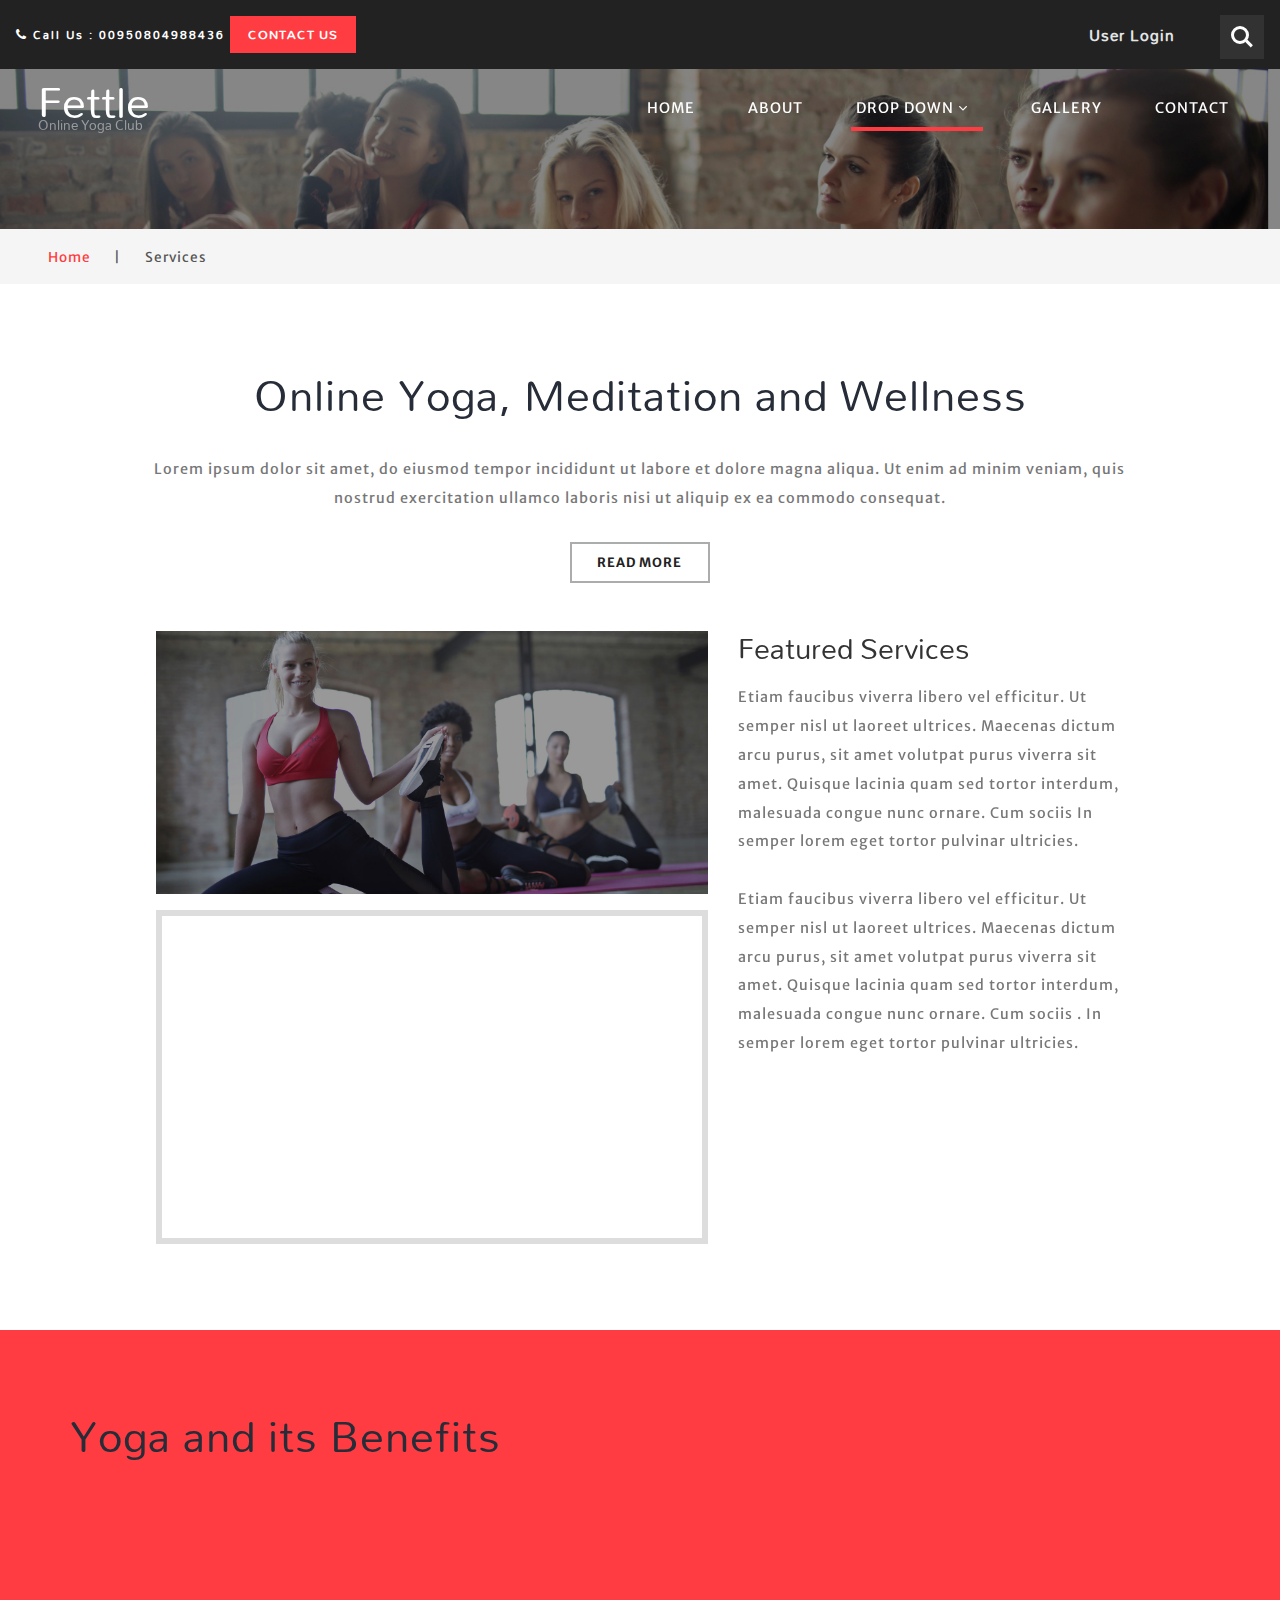
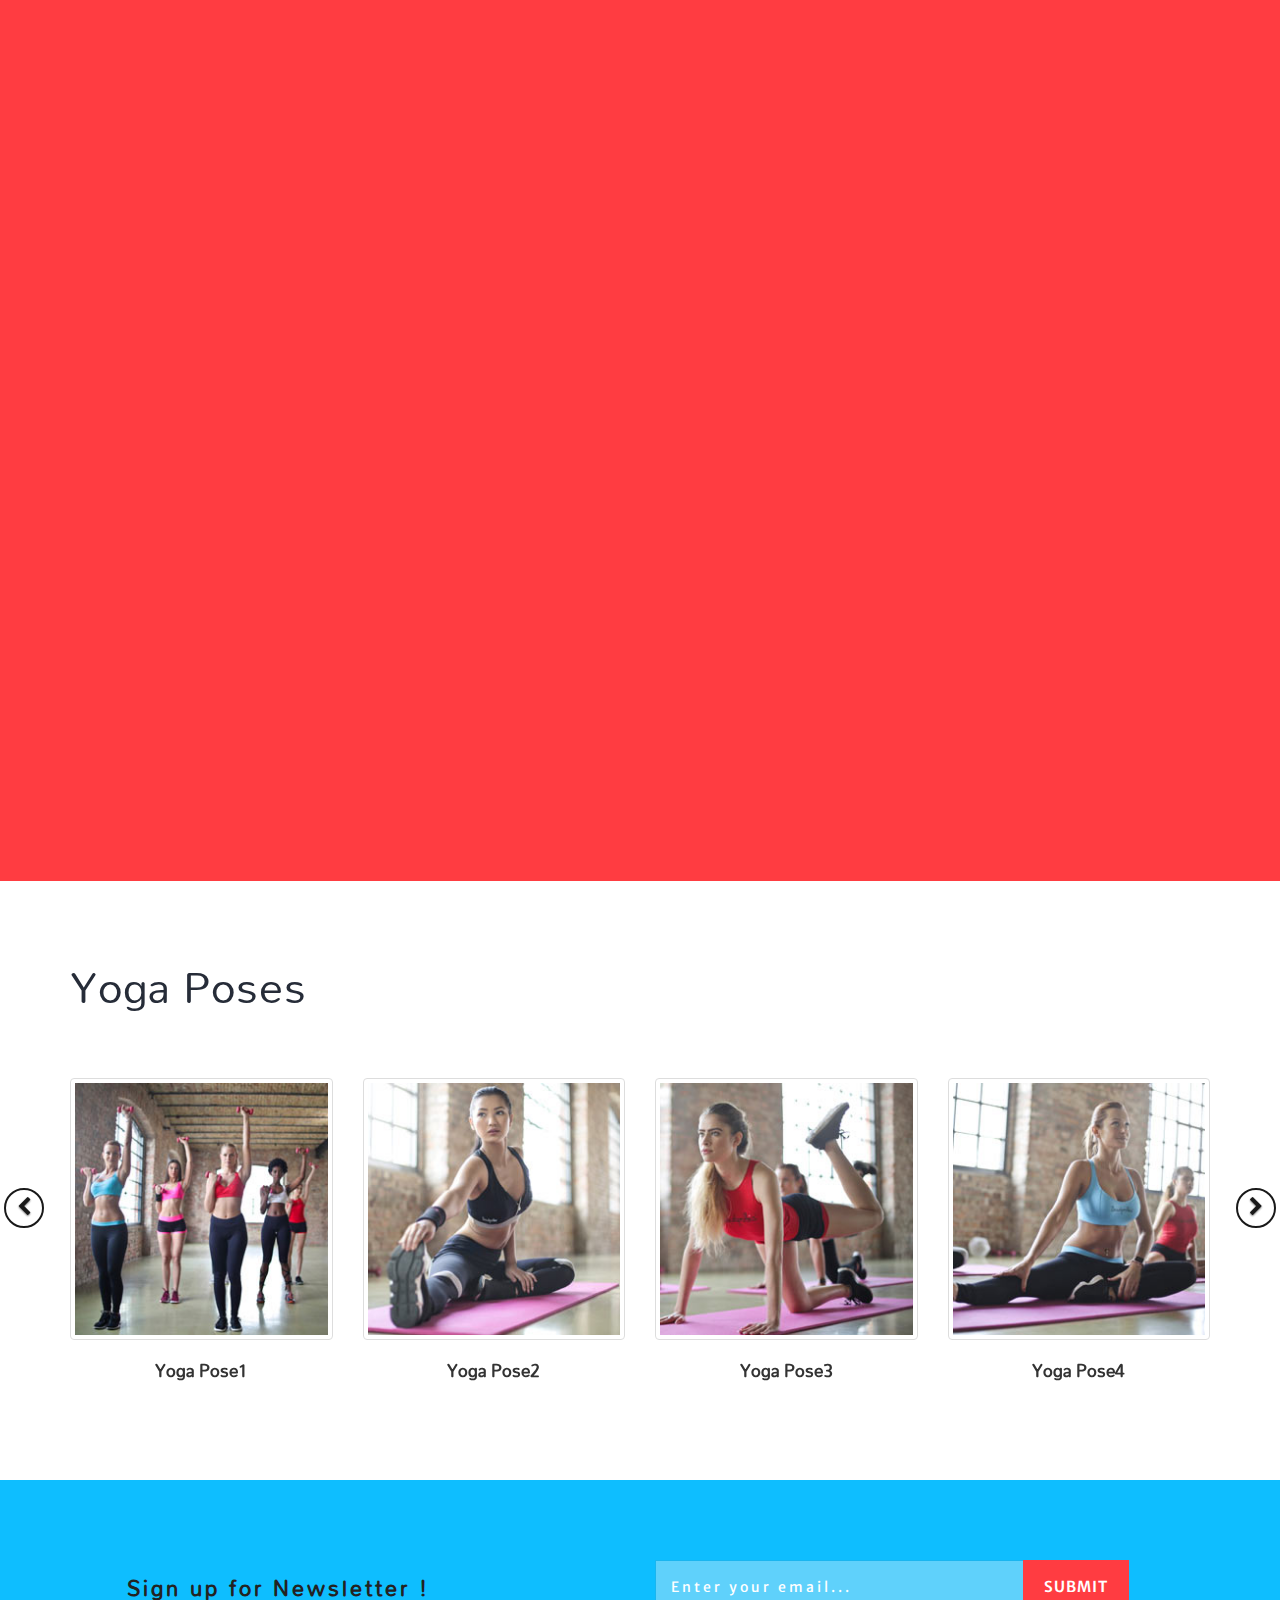
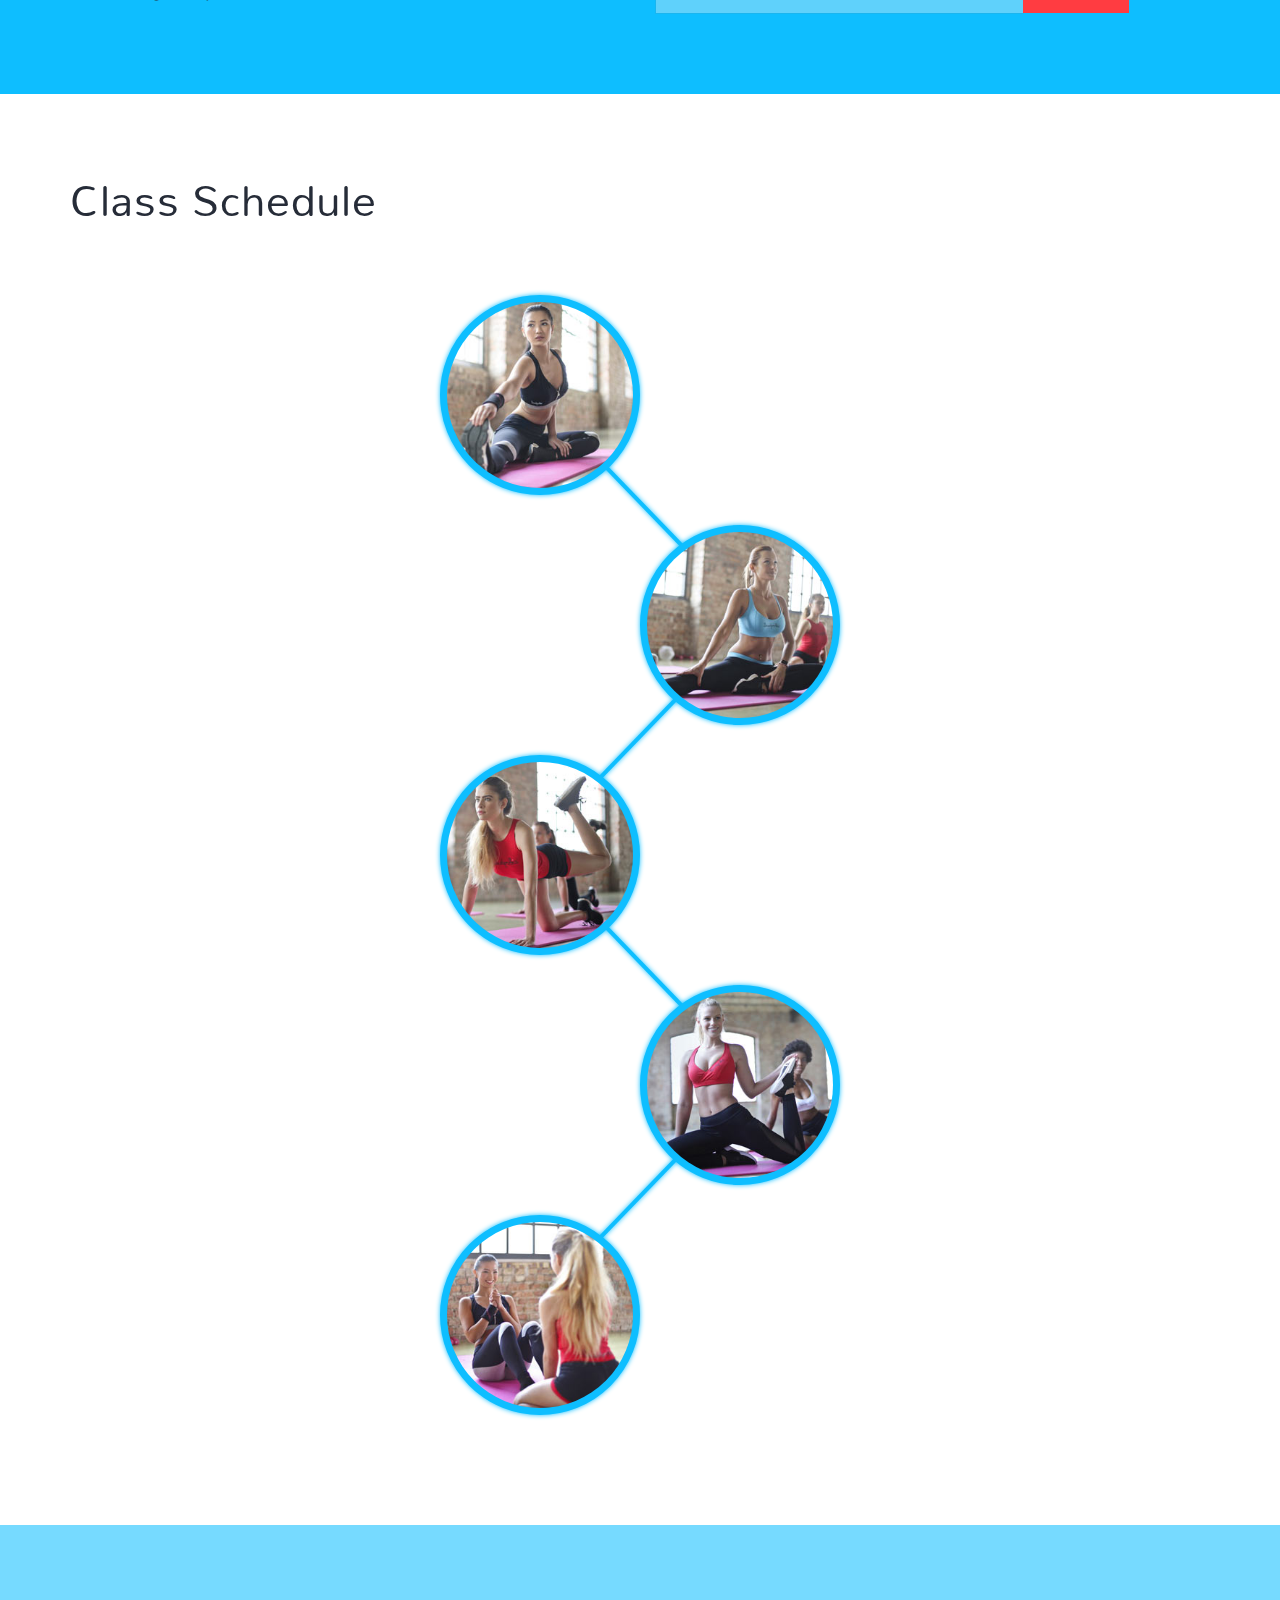
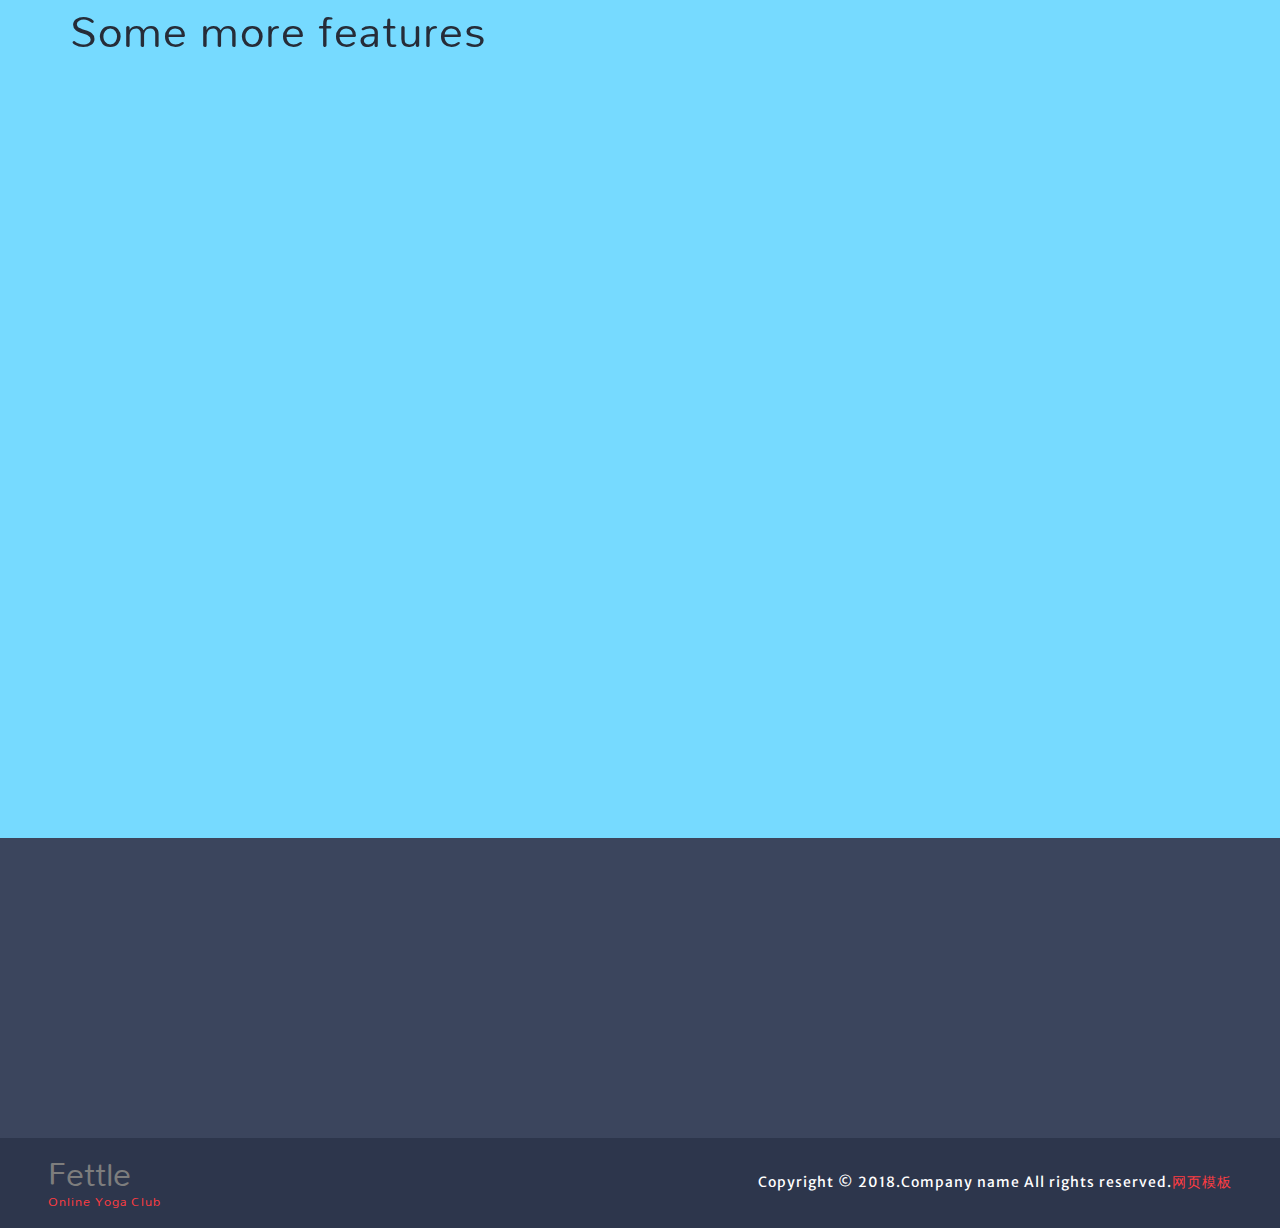
<file: services.html>
<!DOCTYPE html>
<html>

<head>
	<title>Services</title>
	<meta name="viewport" content="width=device-width, initial-scale=1">
	<meta charset="utf-8">
	<meta name="keywords" content="" />

	<script type="application/x-javascript">
		addEventListener("load", function () {
			setTimeout(hideURLbar, 0);
		}, false);

		function hideURLbar() {
			window.scrollTo(0, 1);
		}
	</script>
	<link href="css/bootstrap.css" rel='stylesheet' type='text/css' />
	<link href="css/style.css" rel='stylesheet' type='text/css' />
	<link href="css/about.css" rel='stylesheet' type='text/css' />
	<link href="css/font-awesome.css" rel="stylesheet">
	<link href="http://fonts.googleapis.com/css?family=Merriweather+Sans:300,300i,400,400i,700,700i,800" rel="stylesheet">
	<link href="http://fonts.googleapis.com/css?family=Mallanna" rel="stylesheet">
</head>

<body>
	<!--/top-bar-->
	<div class="top-bar_sub_w3ls_agileits">
		<h6>
			<i class="fa fa-phone" aria-hidden="true"></i> Call Us : 00950804988436
			<a href="contact.html">Contact Us </a>
		</h6>
		<div class="search">
			<h5>
				<a class="sign" href="#" data-toggle="modal" data-target="#myModal2">User Login</a>
			</h5>
			<div class="cd-main-header_w3layouts_agile">
				<ul class="cd-header_w3layouts_agile-buttons">
					<li>
						<a class="cd-search-trigger" href="#cd-search">
							<span></span>
						</a>
					</li>
				</ul>
				<!-- cd-header_w3layouts_agile-buttons -->
			</div>
			<div id="cd-search" class="cd-search">
				<form action="#" method="post">
					<input name="Search" type="search" placeholder="Click enter after typing...">
				</form>
			</div>
		</div>
		<div class="clearfix"> </div>
	</div>
	<!--/top-bar-->
	<div class="header_w3layouts_agile-main inner_banner">
		<header class="header" id="home">
			<!--/top-bar-->
			<div class="top-bar">
				<nav class="navbar navbar-default">
					<!-- Brand and toggle get grouped for better mobile display -->
					<div class="navbar-header">
						<button type="button" class="navbar-toggle collapsed" data-toggle="collapse" data-target="#bs-example-navbar-collapse-1">
							<span class="sr-only">Toggle navigation</span>
							<span class="icon-bar"></span>
							<span class="icon-bar"></span>
							<span class="icon-bar"></span>
						</button>
						<h1>
							<a class="navbar-brand" href="index.html">Fettle
								<span>Online Yoga Club</span>
							</a>
						</h1>
					</div>
					<!-- Collect the nav links, forms, and other content for toggling -->
					<div class="collapse navbar-collapse nav-wil" id="bs-example-navbar-collapse-1">
						<nav>
							<ul class="top_nav">
								<li>
									<a href="index.html">Home</a>
								</li>
								<li>
									<a href="about.html">About</a>
								</li>
								<li class="dropdown">
									<a href="#" class="dropdown-toggle active" data-toggle="dropdown" data-hover="Pages" role="button" aria-haspopup="true" aria-expanded="false">Drop Down
										<span class="fa fa-angle-down"></span>
									</a>
									<ul class="dropdown-menu">
										<li>
											<a href="services.html">Services</a>
										</li>
										<li>
											<a href="app.html">Mobile App</a>
										</li>
									</ul>
								</li>
								<li>
									<a href="gallery.html">Gallery</a>
								</li>
								<li>
									<a href="contact.html">Contact</a>
								</li>
							</ul>
						</nav>
					</div>
				</nav>
			</div>
			<!--//top-bar-->
		</header>
	</div>
	<!--//inner_banner-->
	<!--/short-->
	<div class="services-breadcrumb">
		<div class="inner_breadcrumb">

			<ul class="short">
				<li>
					<a href="index.html">Home</a>
					<span>|</span>
				</li>
				<li>Services</li>
			</ul>
		</div>
	</div>
	<!--//short-->
	<!-- //inner_content -->

	<!-- Modal1 -->
	<div class="modal fade" id="myModal2" tabindex="-1" role="dialog">
		<div class="modal-dialog">
			<!-- Modal content-->
			<div class="modal-content">
				<div class="modal-header_w3layouts_agile">
					<button type="button" class="close" data-dismiss="modal">&times;</button>

					<div class="signin-form profile">

						<div class="login-m_page_img">

							<img src="images/model.jpg" alt=" " class="img-responsive" />

						</div>
						<div class="login-m_page">
							<h3 class="sign">Sign In</h3>
							<div class="login-form">
								<form action="#" method="post">
									<input type="email" name="email" placeholder="E-mail" required="">
									<input type="password" name="password" placeholder="Password" required="">
									<div class="tp">
										<input type="submit" value="Sign In">
									</div>
								</form>
							</div>
							<div class="login-social-grids">
								<ul>
									<li>
										<a href="#">
											<i class="fa fa-facebook"></i>
										</a>
									</li>
									<li>
										<a href="#">
											<i class="fa fa-twitter"></i>
										</a>
									</li>
									<li>
										<a href="#">
											<i class="fa fa-rss"></i>
										</a>
									</li>
								</ul>
							</div>
							<p>
								<a href="#" data-toggle="modal" data-target="#myModal3"> Don't have an account?</a>
							</p>
						</div>
						<div class="clearfix"></div>
					</div>
				</div>
			</div>
		</div>
	</div>
	<!-- //Modal1 -->
	<!-- Modal2 -->
	<div class="modal fade" id="myModal3" tabindex="-1" role="dialog">
		<div class="modal-dialog">
			<!-- Modal content-->
			<div class="modal-content">
				<div class="modal-header_w3layouts_agile">
					<button type="button" class="close" data-dismiss="modal">&times;</button>

					<div class="signin-form profile">

						<div class="login-m_page_img">

							<img src="images/model.jpg" alt=" " class="img-responsive" />

						</div>
						<div class="login-m_page">
							<h3 class="sign">Sign Up</h3>
							<div class="login-form">
								<form action="#" method="post">
									<input type="text" name="name" placeholder="Username" required="">
									<input type="email" name="email" placeholder="Email" required="">
									<input type="password" name="password" placeholder="Password" id="password1" required="">
									<input type="password" name="password" placeholder="Confirm Password" id="password2" required="">
									<input type="submit" value="Sign Up">
								</form>
							</div>
							<p>
								<a href="#"> By clicking Sign up, I agree to your terms</a>
							</p>
						</div>
						<div class="clearfix"></div>
					</div>
				</div>
			</div>
		</div>
	</div>
	<!-- //Modal2 -->

	<!--//header_w3layouts_agile-->
	<!--/inner_connectent-->
	<!--/banner_bottom-->
	<div class="banner_bottom">
		<div class="banner_bottom_in">
			<h3 class="header_w3layouts_agile" data-aos="flip-up">Online Yoga, Meditation and Wellness</h3>

			<p>Lorem ipsum dolor sit amet, do eiusmod tempor incididunt ut labore et dolore magna aliqua. Ut enim ad minim veniam, quis
				nostrud exercitation ullamco laboris nisi ut aliquip ex ea commodo consequat.</p>

			<div class="edu_button" data-aos="fade-down">
				<a class="btn btn-primary btn-lg" href="about.html" role="button">Read More </a>
			</div>
			<div class="col-md-7 yoga-video"  data-aos="flip-left">
				<img src="images/banner1.jpg" class="img-responsive" alt="">
				<iframe src="https://player.vimeo.com/video/34132895?title=0&amp;byline=0&amp;portrait=0"></iframe>

			</div>
			<div class="col-md-5 news-right servi" data-aos="flip-left">
				<h4>Featured Services</h4>
				<p class="sub_p">Etiam faucibus viverra libero vel efficitur. Ut semper nisl ut laoreet ultrices. Maecenas dictum arcu purus, sit amet
					volutpat purus viverra sit amet. Quisque lacinia quam sed tortor interdum, malesuada congue nunc ornare. Cum sociis
					In semper lorem eget tortor pulvinar ultricies.
				</p>
				<p>Etiam faucibus viverra libero vel efficitur. Ut semper nisl ut laoreet ultrices. Maecenas dictum arcu purus, sit amet
					volutpat purus viverra sit amet. Quisque lacinia quam sed tortor interdum, malesuada congue nunc ornare. Cum sociis
					. In semper lorem eget tortor pulvinar ultricies.
				</p>
			</div>
			<div class="clearfix"></div>
		</div>
	</div>
	<!--//banner_bottom-->

	<!--/services-->
	<div class="services">
		<div class="container">
			<h3 class="header_w3layouts_agile">Yoga and its Benefits</h3>
			<div class="inner_sec_w3_agileinfo">
				<div class="col-md-4 grid_info_main" data-aos="zoom-in">
					<div class="grid_info">
						<div class="icon_info">
							<span class="fa fa-line-chart" aria-hidden="true"></span>
							<h5>Increase your flexibility</h5>
							<p>Lorem ipsum dolor sit amet,vehicula vel sapien et, feugiat sapien amet.</p>
						</div>
					</div>
					<div class="grid_info second">
						<div class="icon_info">
							<span class="fa fa-bookmark" aria-hidden="true"></span>
							<h5>Helps you sleep better</h5>
							<p>Lorem ipsum dolor sit amet,vehicula vel sapien et, feugiat sapien amet.</p>
						</div>
					</div>
				</div>
				<div class="col-md-4 grid_info_main" data-aos="zoom-in">
					<div class="grid_info">
						<div class="icon_info">
							<span class="fa fa-bicycle" aria-hidden="true"></span>
							<h5>Increase energy levels</h5>
							<p>Lorem ipsum dolor sit amet,vehicula vel sapien et, feugiat sapien amet.</p>
						</div>
					</div>
					<div class="grid_info second">
						<div class="icon_info">
							<span class="fa fa-female" aria-hidden="true"></span>
							<h5>Improve your posture</h5>
							<p>Lorem ipsum dolor sit amet,vehicula vel sapien et, feugiat sapien amet.</p>
						</div>
					</div>
				</div>
				<div class="col-md-4 grid_info_main" data-aos="zoom-in">
					<div class="grid_info">
						<div class="icon_info">
							<span class="fa fa-laptop" aria-hidden="true"></span>
							<h5>Detoxify your organs</h5>
							<p>Lorem ipsum dolor sit amet,vehicula vel sapien et, feugiat sapien amet.</p>
						</div>
					</div>
					<div class="grid_info second">
						<div class="icon_info">
							<span class="fa fa-home" aria-hidden="true"></span>
							<h5>Increase muscle tone </h5>
							<p>Lorem ipsum dolor sit amet,vehicula vel sapien et, feugiat sapien amet.</p>
						</div>
					</div>
				</div>

				<div class="clearfix"> </div>
			</div>
		</div>
	</div>
	<!--//services-->
	<!--/top_spl_poses-->
	<div class="top_spl_courses">
		<div class="container">
			<h3 class="header_w3layouts_agile">Yoga Poses</h3>
			<div class="inner_sec_w3_agileinfo">
				<div class="mid_slider">
					<!-- banner -->
					<div id="myCarousel" class="carousel slide" data-ride="carousel">
						<!-- Indicators -->
						<ol class="carousel-indicators">
							<li data-target="#myCarousel" data-slide-to="0" class="active"></li>
							<li data-target="#myCarousel" data-slide-to="1" class=""></li>
							<li data-target="#myCarousel" data-slide-to="2" class=""></li>
							<li data-target="#myCarousel" data-slide-to="3" class=""></li>
						</ol>
						<div class="carousel-inner" role="listbox">
							<div class="item active">
								<div class="row">
									<div class="col-md-3 col-sm-3 col-xs-3 slidering">
										<div class="thumbnail">
											<img src="images/g1.jpg" alt="Image" style="max-width:100%;">
										</div>
										<h5>Yoga Pose1</h5>
									</div>
									<div class="col-md-3 col-sm-3 col-xs-3 slidering">
										<div class="thumbnail">
											<img src="images/g2.jpg" alt="Image" style="max-width:100%;">
										</div>
										<h5>Yoga Pose2</h5>
									</div>
									<div class="col-md-3 col-sm-3 col-xs-3 slidering">
										<div class="thumbnail">
											<img src="images/g3.jpg" alt="Image" style="max-width:100%;">
										</div>
										<h5>Yoga Pose3</h5>
									</div>
									<div class="col-md-3 col-sm-3 col-xs-3 slidering">
										<div class="thumbnail">
											<img src="images/g4.jpg" alt="Image" style="max-width:100%;">
										</div>
										<h5>Yoga Pose4</h5>
									</div>
								</div>
							</div>
							<div class="item">
								<div class="row">
									<div class="col-md-3 col-sm-3 col-xs-3 slidering">
										<div class="thumbnail">
											<img src="images/g5.jpg" alt="Image" style="max-width:100%;">
										</div>
										<h5>Yoga Pose5</h5>
									</div>
									<div class="col-md-3 col-sm-3 col-xs-3 slidering">
										<div class="thumbnail">
											<img src="images/g6.jpg" alt="Image" style="max-width:100%;">
										</div>
										<h5>Yoga Pose6</h5>
									</div>
									<div class="col-md-3 col-sm-3 col-xs-3 slidering">
										<div class="thumbnail">
											<img src="images/g7.jpg" alt="Image" style="max-width:100%;">
										</div>
										<h5>Yoga Pose7</h5>
									</div>
									<div class="col-md-3 col-sm-3 col-xs-3 slidering">
										<div class="thumbnail">
											<img src="images/g1.jpg" alt="Image" style="max-width:100%;">
										</div>
										<h5>Yoga Pose8</h5>
									</div>
								</div>
							</div>
							<div class="item">
								<div class="row">
									<div class="col-md-3 col-sm-3 col-xs-3 slidering">
										<div class="thumbnail">
											<img src="images/g1.jpg" alt="Image" style="max-width:100%;">
										</div>
										<h5>Yoga Pose1</h5>
									</div>
									<div class="col-md-3 col-sm-3 col-xs-3 slidering">
										<div class="thumbnail">
											<img src="images/g2.jpg" alt="Image" style="max-width:100%;">
										</div>
										<h5>Yoga Pose2</h5>
									</div>
									<div class="col-md-3 col-sm-3 col-xs-3 slidering">
										<div class="thumbnail">
											<img src="images/g3.jpg" alt="Image" style="max-width:100%;">
										</div>
										<h5>Yoga Pose3</h5>
									</div>
									<div class="col-md-3 col-sm-3 col-xs-3 slidering">
										<div class="thumbnail">
											<img src="images/g4.jpg" alt="Image" style="max-width:100%;">
										</div>
										<h5>Yoga Pose4</h5>
									</div>
								</div>
							</div>
							<div class="item">
								<div class="row">
									<div class="col-md-3 col-sm-3 col-xs-3 slidering">
										<div class="thumbnail">
											<img src="images/g5.jpg" alt="Image" style="max-width:100%;">
										</div>
										<h5>Yoga Pose5</h5>
									</div>
									<div class="col-md-3 col-sm-3 col-xs-3 slidering">
										<div class="thumbnail">
											<img src="images/g6.jpg" alt="Image" style="max-width:100%;">
										</div>
										<h5>Yoga Pose6</h5>
									</div>
									<div class="col-md-3 col-sm-3 col-xs-3 slidering">
										<div class="thumbnail">
											<img src="images/g7.jpg" alt="Image" style="max-width:100%;">
										</div>
										<h5>Yoga Pose7</h5>
									</div>
									<div class="col-md-3 col-sm-3 col-xs-3 slidering">
										<div class="thumbnail">
											<img src="images/g1.jpg" alt="Image" style="max-width:100%;">
										</div>
										<h5>Yoga Pose8</h5>
									</div>
								</div>
							</div>
						</div>
						<a class="left carousel-control" href="#myCarousel" role="button" data-slide="prev">
							<span class="fa fa-chevron-left" aria-hidden="true"></span>
							<span class="sr-only">Previous</span>
						</a>
						<a class="right carousel-control" href="#myCarousel" role="button" data-slide="next">
							<span class="fa fa-chevron-right" aria-hidden="true"></span>
							<span class="sr-only">Next</span>
						</a>
						<!-- The Modal -->
					</div>
				</div>
				<!--//slider-->
			</div>
		</div>
	</div>
	<!--//top_spl_poses-->

	<!-- /newsletter-->
	<div class="newsletter">
		<div class="col-sm-6 newsleft">
			<h3>Sign up for Newsletter !</h3>
		</div>
		<div class="col-sm-6 newsright">
			<form action="#" method="post">
				<input type="email" placeholder="Enter your email..." name="email" required="">
				<input type="submit" value="Submit">
			</form>
		</div>

		<div class="clearfix"></div>
	</div>
	<!-- //newsletter-->
	<!--/timeline-->
	<div class="top_spl_courses">
		<div class="container">
			<h3 class="header_w3layouts_agile">Class Schedule</h3>
			<div class="inner_sec_w3_agileinfo">
					<ul class="timeline">
							<li class="one-tm">
								<div class="timeline-image">
									<img class="img-circle img-responsive" src="images/g2.jpg" alt="">
								</div>
								<div class="timeline-panel" data-aos="fade-left">
									<div class="timeline-heading">
										<h4>Mon Feb 19, 2018 </h4>
										<h5>06.00 - 08.00</h5>
										<h4 class="subheading">Yoga class</h4>
									</div>
									<div class="timeline-body">
										<p class="text-muted">
											Lorem ipsum dolor sit amet, do eiusmod tempor incididunt ut labore et dolore magna aliqua. Ut enim ad minim veniam.
										</p>
									</div>
								</div>
								<div class="line"></div>
							</li>
							<li class="timeline-inverted">
								<div class="timeline-image">
									<img class="img-circle img-responsive" src="images/g4.jpg" alt="">
								</div>
								<div class="timeline-panel t-m" data-aos="fade-right">
									<div class="timeline-heading">
										<h4>Tue Feb 20, 2018 </h4>
										<h5>07.00 - 08.00</h5>
										<h4 class="subheading">Meditation</h4>
									</div>
									<div class="timeline-body">
										<p class="text-muted">
											Lorem ipsum dolor sit amet, do eiusmod tempor incididunt ut labore et dolore magna aliqua. Ut enim ad minim veniam.
										</p>
									</div>
								</div>
								<div class="line"></div>
							</li>
							<li>
								<div class="timeline-image">
									<img class="img-circle img-responsive" src="images/g3.jpg" alt="">
								</div>
								<div class="timeline-panel" data-aos="fade-left">
									<div class="timeline-heading">
										<h4>Wed Feb 21, 2018 </h4>
										<h5>07.00 - 08.00</h5>
										<h4 class="subheading">Pilates</h4>
									</div>
									<div class="timeline-body">
										<p class="text-muted">
											Lorem ipsum dolor sit amet, do eiusmod tempor incididunt ut labore et dolore magna aliqua. Ut enim ad minim veniam.
										</p>
									</div>
								</div>
								<div class="line"></div>
							</li>
							<li class="timeline-inverted">
								<div class="timeline-image">
									<img class="img-circle img-responsive" src="images/g5.jpg" alt="">
								</div>
								<div class="timeline-panel t-m" data-aos="fade-right">
									<div class="timeline-heading">
										<h4>Thu Feb 22, 2018 </h4>
										<h5>07.00 - 08.00</h5>
										<h4 class="subheading">Pilates</h4>
									</div>
									<div class="timeline-body">
										<p class="text-muted">
											Lorem ipsum dolor sit amet, do eiusmod tempor incididunt ut labore et dolore magna aliqua. Ut enim ad minim veniam.
										</p>
									</div>
								</div>
								<div class="line"></div>
							</li>
							<li>
								<div class="timeline-image">
									<img class="img-circle img-responsive" src="images/g6.jpg" alt="">
								</div>
								<div class="timeline-panel" data-aos="fade-left">
									<div class="timeline-heading">
										<h4>Fri Feb 23, 2018 </h4>
										<h5>07.00 - 08.00</h5>
										<h4 class="subheading">Meditation</h4>
									</div>
									<div class="timeline-body">
										<p class="text-muted">
											Lorem ipsum dolor sit amet, do eiusmod tempor incididunt ut labore et dolore magna aliqua. Ut enim ad minim veniam.
										</p>
									</div>
								</div>
							</li>
							<div classs="clearfix"></div>
						</ul>
			</div>
		</div>
	</div>
	<!--//timeline-->
	<div class="sec_video">
			<div class="container">
				<h3 class="header_w3layouts_agile">Some more features</h3>
				<div class="inner_sec_w3_agileinfo">
					<div class="col-md-4 grid_info_main" data-aos="zoom-in">
						<div class="grid_info">
							<div class="icon_info blue">
								<img src="images/g1.jpg" alt=" " class="img-responsive">
								<h5>Increase your flexibility</h5>
								<p>Lorem ipsum dolor sit amet,vehicula vel sapien et, feugiat sapien amet.</p>
							</div>
						</div>
	
					</div>
					<div class="col-md-4 grid_info_main" data-aos="zoom-in">
						<div class="grid_info">
							<div class="icon_info blue">
								<img src="images/g4.jpg" alt=" " class="img-responsive">
								<h5>Increase energy levels</h5>
								<p>Lorem ipsum dolor sit amet,vehicula vel sapien et, feugiat sapien amet.</p>
							</div>
						</div>
	
					</div>
					<div class="col-md-4 grid_info_main" data-aos="zoom-in">
						<div class="grid_info">
							<div class="icon_info blue">
								<img src="images/g3.jpg" alt=" " class="img-responsive">
								<h5>Detoxify your organs</h5>
								<p>Lorem ipsum dolor sit amet,vehicula vel sapien et, feugiat sapien amet.</p>
							</div>
						</div>
	
					</div>
	
					<div class="clearfix"> </div>
				</div>
			</div>
		</div>
	<!--footer-->
	<footer class="contact-footer">
			<div class="bottom-social">
				<div class="container">
					<div class="col-md-8 botttom-nav-w3ls-agile">
						<ul class="f_links col-md-4" data-aos="zoom-in">
							<li>
								<a href="index.html">Home</a>
							</li>
							<li>
								<a href="about.html">About</a>
							</li>
							<li>
								<a href="services.html">Services</a>
							</li>
							<li>
								<a href="gallery.html">Gallery</a>
							</li>
							<li>
								<a href="contact.html">Contact</a>
							</li>
						</ul>
						<ul class="f_links col-md-4" data-aos="zoom-in">
							<li>
								<a href="index.html">Topics</a>
							</li>
							<li>
								<a href="404.html">Blog</a>
							</li>
							<li>
								<a href="404.html">Features</a>
							</li>
							<li>
								<a href="services.html">Services</a>
							</li>
	
						</ul>
						<ul class="f_links thrd col-md-4" data-aos="zoom-in">
							<li>
								<a href="index.html">Topics</a>
							</li>
							<li>
								<a href="404.html">Events</a>
							</li>
							<li>
								<a href="app.html">Mobile App</a>
							</li>
	
	
						</ul>
						<div class="clearfix"></div>
					</div>
					<div class="col-md-4 social-icons" data-aos="zoom-in">
						<h6>Connect with us</h6>
						<a class="facebook" href="#">
							<span class="fa fa-facebook"></span>
						</a>
						<a class="twitter" href="#">
							<span class="fa fa-twitter"></span>
						</a>
						<a class="pinterest" href="#">
							<span class="fa fa-pinterest-p"></span>
						</a>
						<a class="linkedin" href="#">
							<span class="fa fa-linkedin"></span>
						</a>
					</div>
					<div class="clearfix"></div>
	
				</div>
			</div>
			<div class="copy">
				<h2 class="footer-logo">
					<a href="index.html">Fettle
						<span>Online Yoga Club</span>
					</a>
				</h2>
				<p>Copyright &copy; 2018.Company name All rights reserved.<a target="_blank" href="http://sc.chinaz.com/moban/">&#x7F51;&#x9875;&#x6A21;&#x677F;</a></p>
				<div class="clearfix"></div>
			</div>
		</footer>
		<!--/footer -->
	<!-- js -->
	<script type="text/javascript" src="js/jquery-2.2.3.min.js"></script>
	<!-- //js -->
	<!-- /js files -->
	<link href='css/aos.css' rel='stylesheet prefetch' type="text/css" media="all" />
	<link href='css/aos-animation.css' rel='stylesheet prefetch' type="text/css" media="all" />
	<script src='js/aos.js'></script>
	<script src="js/aosindex.js"></script>
	<!-- //js files -->
	<!-- password-script -->
	<script type="text/javascript">
		window.onload = function () {
			document.getElementById("password1").onchange = validatePassword;
			document.getElementById("password2").onchange = validatePassword;
		}

		function validatePassword() {
			var pass2 = document.getElementById("password2").value;
			var pass1 = document.getElementById("password1").value;
			if (pass1 != pass2)
				document.getElementById("password2").setCustomValidity("Passwords Don't Match");
			else
				document.getElementById("password2").setCustomValidity('');
			//empty string means no validation error
		}
	</script>
	<!-- //password-script -->

	<!--search-bar-->
	<script src="js/main.js"></script>
	<!-- start-smoth-scrolling -->
	<script type="text/javascript" src="js/move-top.js"></script>
	<script type="text/javascript" src="js/easing.js"></script>
	<script type="text/javascript">
		jQuery(document).ready(function ($) {
			$(".scroll").click(function (event) {
				event.preventDefault();
				$('html,body').animate({
					scrollTop: $(this.hash).offset().top
				}, 900);
			});
		});
	</script>
	<!-- start-smoth-scrolling -->
	<script type="text/javascript">
		$(document).ready(function () {
			/*
									var defaults = {
							  			containerID: 'toTop', // fading element id
										containerHoverID: 'toTopHover', // fading element hover id
										scrollSpeed: 1200,
										easingType: 'linear' 
							 		};
									*/

			$().UItoTop({
				easingType: 'easeOutQuart'
			});

		});
	</script>
	<a href="#" id="toTop" style="display: block;">
		<span id="toTopHover" style="opacity: 1;"> </span>
	</a>
	<script type="text/javascript" src="js/bootstrap.js"></script>


</body>

</html>
</file>
<file: css/style.css>
html,
body {
	margin: 0;
	font-size: 100%;
	font-family: 'Merriweather Sans', sans-serif;
	background: #fff;
}

body a {
	text-decoration: none;
	transition: 0.5s all;
	-webkit-transition: 0.5s all;
	-moz-transition: 0.5s all;
	-o-transition: 0.5s all;
	-ms-transition: 0.5s all;
}

a:hover {
	text-decoration: none;
}

input[type="button"],
input[type="submit"] {
	transition: 0.5s all;
	-webkit-transition: 0.5s all;
	-moz-transition: 0.5s all;
	-o-transition: 0.5s all;
	-ms-transition: 0.5s all;
}

h1,
h2,
h3,
h4,
h5,
h6 {
	margin: 0;
	font-weight: 400;
	font-family: 'Mallanna', sans-serif;
}

p {
	margin: 0;
	font-size: 0.9em;
	color: #777777;
	line-height: 2em;
	letter-spacing: 1px;
}

ul {
	margin: 0;
	padding: 0;
}

label {
	margin: 0;
}

/*-- header_w3layouts_agile --*/
/*-- Index-Page-Styling --*/
/*-- top-bar--*/
.header_w3layouts_agile-main {
	position: relative;
}
.top-bar {
	position: absolute;
	z-index: 999;
	width: 95%;
	top: 4%;
	left: 3%;
}
/*--top-bar_sub_w3ls_agileits --*/
.top-bar_sub_w3ls_agileits {
	background: #222;
	padding: 1em;
	position: relative;
}

.top-bar_sub_w3ls_agileits h6 {
	text-align: center;
	color: #fff;
	font-size: 0.8em;
	font-weight: 600;
	letter-spacing: 2px;
	float: left;
}

.top-bar_sub_w3ls_agileits h6 a {
	color: #fff;
	text-decoration: none;
	padding: 9px 16px;
	letter-spacing: 1px;
	font-size: 14px;
	background: #ff3c41;
	display: inline-block;
	border: 2px solid transparent;
	font-weight: bold;
}
/*-- top-bar_sub_w3ls_agileits --*/
/*-- Logo --*/
.logo {
	width: 60%;
	float: left;
}

.logo a {
	font-size: 40px;
	font-weight: bold;
	color: #EEE;
}

.logo a:hover {
	color: #FFF;
}

/*-- //Logo --*/

/*-- Info --*/

.info {
	width: 40%;
	float: left;
	padding-top: 20px;
}

.info .email,
.info .phone {
	width: 50%;
	float: left;
}

.info p {
	color: #EEE;
	font-size: 13px;
}

.info a {
	color: #FFF;
}

.info a:hover {
	color: #009688;
}

.info span.glyphicon {
	margin-right: 5px;
}

.navbar-brand {
	line-height: 0px !important;
}

.navbar-brand {
	float: none;
}

nav.linkEffects.linkHoverEffect_12 ul {
	margin-top: 6px;
}

a.active,
ul.top_nav li a:hover {
	border-bottom: 4px solid #ff3c41;
}

li.dropdown span.fa.fa-angle-down {
	margin-right: 10px;
}

/*-- //Info --*/

/*-- //top-bar-agile --*/

h6 {
	margin: 0 auto;
	z-index: 999;
}

h6 a {
	cursor: pointer;
	font-size: 15px;
	text-transform: uppercase;
}

.slider-top span {
	font-weight: 600;
}

/*-- //Slider --*/

.navbar {
	margin-bottom: 0;
}

.navbar-nav {
	float: right;
}

.navbar-default {
	background: none;
	border-color: #012231;
}

.navbar-default .navbar-brand {
	color: #fff;
	font-size: 48px;
	text-decoration: none;
	font-weight: 400;
}

a.navbar-brand img {
	display: inline-block;
}

.navbar-default .navbar-collapse,
.navbar-default .navbar-form {
	padding: 0;
	float: right;
	margin-left: 0em;
}

.navbar-default .navbar-brand:hover {
	color: #fff;
	text-decoration: none;
}

a.navbar-brand span {
	color: rgba(247, 242, 242, 0.5);
	font-weight: 100;
	display: block;
	font-size: 0.32em;
	letter-spacing: 0px;
}

.navbar {
	position: relative;
	min-height: inherit;
}

.navbar-header {
	margin-top: 0px;
}

.navbar-default .navbar-nav>.active>a,
.navbar-default .navbar-nav>.active>a:hover,
.navbar-default .navbar-nav>.active>a:focus {
	color: #fff;
	background-color: #2FD828;
}

.navbar-default .navbar-nav>li>a {
	color: #fff;
	font-size: 16px;
}

.navbar-nav>li>a {
	padding-top: 25px;
	padding-bottom: 25px;
}

.navbar-brand {
	height: 0;
	padding: 0;
}

.navbar {
	border-radius: 0px;
	border: none;
}

.navbar-default .navbar-nav>li>a:hover,
.navbar-default .navbar-nav>li>a:focus,
.navbar-default .navbar-nav>li>a.active {
	color: #EFA52C;
}

.navbar {
	border-radius: 0px;
	border: none;
}

.dropdown-menu {
	background-color: #fff;
}

ul.top_nav li {
	display: inline-block;
	list-style: none;
	margin: 0 20px;
}

ul.top_nav li a {
	color: #fff;
	font-size: 0.9em;
	letter-spacing: 1px;
	text-transform: uppercase;
	font-weight: 400;
	padding: 10px 5px;
}

nav.navbar.navbar-default {
	margin-top: 10px;
}

ul.top_nav {
	margin-top: 10px;
}

.dropdown-menu>li>a {
	padding: 0;
	color: #555;
	text-align: center;
	font-size: 15px;
	text-transform: capitalize;
	letter-spacing: 1px;
	border: none !important;
}

.navbar-nav>li>.dropdown-menu {
	margin-top: 2em;
}

ul.dropdown-menu li {
	display: block;
	margin: 0;
}

ul.dropdown-menu li a {
	color: #555;
	padding: 10px 0;
}

.dropdown-menu>li>a:hover,
.dropdown-menu>li>a:focus {
	color: #333;
	background-color: #ff3c41;
	border: none !important;
}

/*-- //nav --*/

/*-- search --*/

.search {
	float: right;
	width: 12%;
}

.search h5 {
	margin-top: 11px;
}

a.sign {
	color: #e4e6e6;
	font-size: 1.2em;
	font-weight: 700;
	letter-spacing: 1px;
}

.cd-main-header_w3layouts_agile {
	/* Force Hardware Acceleration in WebKit */
	-webkit-transform: translateZ(0);
	-moz-transform: translateZ(0);
	-ms-transform: translateZ(0);
	-o-transform: translateZ(0);
	transform: translateZ(0);
	will-change: transform;
}

.cd-main-header_w3layouts_agile {
	-webkit-transition: -webkit-transform 0.3s;
	-moz-transition: -moz-transform 0.3s;
	transition: transform 0.3s;
}

.cd-main-content.nav-is-visible,
.cd-main-header_w3layouts_agile.nav-is-visible {
	-webkit-transform: translateX(-260px);
	-moz-transform: translateX(-260px);
	-ms-transform: translateX(-260px);
	-o-transform: translateX(-260px);
	transform: translateX(-260px);
}

.nav-on-left .cd-main-content.nav-is-visible,
.nav-on-left .cd-main-header_w3layouts_agile.nav-is-visible {
	-webkit-transform: translateX(260px);
	-moz-transform: translateX(260px);
	-ms-transform: translateX(260px);
	-o-transform: translateX(260px);
	transform: translateX(260px);
}

.cd-header_w3layouts_agile-buttons {
	position: absolute;
	display: inline-block;
	top: -30px;
	right: 0;
}

.cd-header_w3layouts_agile-buttons li {
	display: inline-block;
}

.cd-search-trigger,
.cd-nav-trigger {
	position: relative;
	display: block;
	width: 44px;
	height: 44px;
	overflow: hidden;
	white-space: nowrap;
	color: transparent;
	z-index: 3;
	background: rgba(177, 173, 173, 0.12);
}

.cd-search-trigger::before,
.cd-search-trigger::after {
	/* search icon */
	content: '';
	position: absolute;
	-webkit-transition: opacity 0.3s;
	-moz-transition: opacity 0.3s;
	transition: opacity 0.3s;
	/* Force Hardware Acceleration in WebKit */
	-webkit-transform: translateZ(0);
	-moz-transform: translateZ(0);
	-ms-transform: translateZ(0);
	-o-transform: translateZ(0);
	transform: translateZ(0);
	-webkit-backface-visibility: hidden;
	backface-visibility: hidden;
}

.cd-search-trigger::before {
	top: 11px;
	left: 11px;
	width: 18px;
	height: 18px;
	-webkit-border-radius: 50%;
	-moz-border-radius: 50%;
	border-radius: 50%;
	border: 3px solid #fff;
}

.cd-search-trigger::after {
	/* handle */
	height: 3px;
	width: 8px;
	background: #fff;
	bottom: 14px;
	right: 11px;
	-webkit-transform: rotate(45deg);
	-moz-transform: rotate(45deg);
	-ms-transform: rotate(45deg);
	-o-transform: rotate(45deg);
	transform: rotate(45deg);
}

.cd-search-trigger span {
	/* container for the X icon */
	position: absolute;
	height: 100%;
	width: 100%;
	top: 0;
	left: 0;
}

.cd-search-trigger span::before,
.cd-search-trigger span::after {
	/* close icon */
	content: '';
	position: absolute;
	display: inline-block;
	height: 3px;
	width: 22px;
	top: 50%;
	margin-top: -2px;
	left: 50%;
	margin-left: -11px;
	background: #fff;
	opacity: 0;
	/* Force Hardware Acceleration in WebKit */
	-webkit-transform: translateZ(0);
	-moz-transform: translateZ(0);
	-ms-transform: translateZ(0);
	-o-transform: translateZ(0);
	transform: translateZ(0);
	-webkit-backface-visibility: hidden;
	backface-visibility: hidden;
	-webkit-transition: opacity 0.3s, -webkit-transform 0.3s;
	-moz-transition: opacity 0.3s, -moz-transform 0.3s;
	transition: opacity 0.3s, transform 0.3s;
}

.cd-search-trigger span::before {
	-webkit-transform: rotate(45deg);
	-moz-transform: rotate(45deg);
	-ms-transform: rotate(45deg);
	-o-transform: rotate(45deg);
	transform: rotate(45deg);
}

.cd-search-trigger span::after {
	-webkit-transform: rotate(-45deg);
	-moz-transform: rotate(-45deg);
	-ms-transform: rotate(-45deg);
	-o-transform: rotate(-45deg);
	transform: rotate(-45deg);
}

.cd-search-trigger.search-is-visible::before,
.cd-search-trigger.search-is-visible::after {
	/* hide search icon */
	-moz-opacity: 0;
	opacity: 0;
}

.cd-search-trigger.search-is-visible span::before,
.cd-search-trigger.search-is-visible span::after {
	/* show close icon */
	-moz-opacity: 1;
	opacity: 1;
}

.cd-search-trigger.search-is-visible span::before {
	-webkit-transform: rotate(135deg);
	-moz-transform: rotate(135deg);
	-ms-transform: rotate(135deg);
	-o-transform: rotate(135deg);
	transform: rotate(135deg);
}

.cd-search-trigger.search-is-visible span::after {
	-webkit-transform: rotate(45deg);
	-moz-transform: rotate(45deg);
	-ms-transform: rotate(45deg);
	-o-transform: rotate(45deg);
	transform: rotate(45deg);
}

.cd-search {
	position: absolute;
	width: 100%;
	top: 100%;
	left: 0;
	z-index: 9999;
	opacity: 0;
	visibility: hidden;
	-webkit-transition: opacity .3s 0s, visibility 0s .3s;
	-moz-transition: opacity .3s 0s, visibility 0s .3s;
	transition: opacity .3s 0s, visibility 0s .3s;
}

.cd-search input {
	border-radius: 0;
	border: none;
	background: #fff;
	width: 100%;
	padding: 0 5%;
	-webkit-appearance: none;
	-moz-appearance: none;
	-ms-appearance: none;
	-o-appearance: none;
	appearance: none;
	font-size: 1em;
	padding: 2em 2em;
	color: #999;
	letter-spacing: 3px;
}

.cd-search input::-webkit-input-placeholder {
	color: #333 !important;
}

.cd-search input::-moz-placeholder {
	color: #fff !important;
}

.cd-search input:-moz-placeholder {
	color: #fff !important;
}

.cd-search input:-ms-input-placeholder {
	color: #fff !important;
}

.cd-search input:focus {
	outline: none;
}

.cd-search.is-visible {
	-moz-opacity: 1;
	opacity: 1;
	visibility: visible;
	-webkit-transition: opacity .3s 0s, visibility 0s 0s;
	-moz-transition: opacity .3s 0s, visibility 0s 0s;
	transition: opacity .3s 0s, visibility 0s 0s;
}

/*-- //search --*/

/*-- /slider --*/

/*-- banner-top --*/

.banner-top {
	background: url(../images/banner1.jpg) no-repeat 0px 0px;
	background-size: cover;
	-webkit-background-size: cover;
	-moz-background-size: cover;
	-o-background-size: cover;
	-moz-background-size: cover;
	min-height: 750px;
}

.banner-top1 {
	background: url(../images/banner2.jpg) no-repeat 0px 0px;
	background-size: cover;
	-webkit-background-size: cover;
	-moz-background-size: cover;
	-o-background-size: cover;
	-moz-background-size: cover;
	min-height: 750px;
}

.banner-top2 {
	background: url(../images/banner3.jpg) no-repeat 0px 0px;
	background-size: cover;
	-webkit-background-size: cover;
	-moz-background-size: cover;
	-o-background-size: cover;
	-moz-background-size: cover;
	min-height: 750px;
}

.banner-top3 {
	background: url(../images/banner4.jpg) no-repeat 0px 0px;
	background-size: cover;
	-webkit-background-size: cover;
	-moz-background-size: cover;
	-o-background-size: cover;
	-moz-background-size: cover;
	min-height: 750px;
}

.banner-info {
	text-align: center;
	padding: 16em 5em 0 4em;
	width: 54%;
	margin: 0 auto;
}

.banner-info a {
	color: #fff;
	text-decoration: none;
	padding: 6px 20px;
	letter-spacing: 1px;
	font-size: 14px;
	margin: 1em 1em 0 0em;
	background: #0ebeff;
	display: inline-block;
	border: 2px solid transparent;
	font-weight: bold;
}

.banner-info a:hover {
	color: #ff3c41;
	background: #fff;
}

.banner-info h3 {
	font-size: 5em;
	letter-spacing: 1px;
	text-shadow: 0 2px 12px rgba(0, 0, 0, 0.42);
	margin-bottom: 0.2em;
	color: #fff;
}

.banner-info p {
	font-size: 1em;
	color: #fff;
	margin: 1.5em 0;
	letter-spacing: 6px;
}

.banner-info i {
	color: #fff;
}

/*-- //banner-top --*/

/*--slider--*/

#slider2,
#slider3 {
	box-shadow: none;
	-moz-box-shadow: none;
	-webkit-box-shadow: none;
	margin: 0 auto;
}

.rslides_tabs li:first-child {
	margin-left: 0;
}

.rslides_tabs .rslides_here a {
	background: rgba(255, 255, 255, .1);
	color: #fff;
	font-weight: bold;
}

.events {
	list-style: none;
}

.callbacks_container {
	position: relative;
	float: left;
	width: 100%;
}

.callbacks {
	position: relative;
	list-style: none;
	overflow: hidden;
	width: 100%;
	padding: 0;
	margin: 0;
}

.callbacks li {
	position: absolute;
	width: 100%;
}

.callbacks img {
	position: relative;
	z-index: 1;
	height: auto;
	border: 0;
}

.callbacks .caption {
	display: block;
	position: absolute;
	z-index: 2;
	font-size: 20px;
	text-shadow: none;
	color: #fff;
	left: 0;
	right: 0;
	padding: 10px 20px;
	margin: 0;
	max-width: none;
	top: 10%;
	text-align: center;
}

.callbacks_nav {
	position: absolute;
	-webkit-tap-highlight-color: rgba(0, 0, 0, 0);
	bottom: 17%;
	left: 40px;
	opacity: 0.9;
	z-index: 3;
	text-indent: -9999px;
	overflow: hidden;
	text-decoration: none;
	height: 44px;
	width: 44px;
	background: #fff url(../images/left.png) no-repeat 0px 0px;
	display: none;
}

.callbacks_nav.next {
	left: auto;
	background: #fff url(../images/right.png) no-repeat 6px 6px;
	left: 120px;
}

.callbacks_nav.prev {
	left: auto;
	background: #fff url(../images/left.png) no-repeat 6px 6px;
	left: 70px;
}

#slider3-pager a {
	display: inline-block;
}

#slider3-pager span {
	float: left;
}

#slider3-pager span {
	width: 100px;
	height: 15px;
	background: #fff;
	display: inline-block;
	border-radius: 30em;
	opacity: 0.6;
}

#slider3-pager .rslides_here a {
	background: #FFF;
	border-radius: 30em;
	opacity: 1;
}

#slider3-pager a {
	padding: 0;
}

#slider3-pager li {
	display: inline-block;
}

.rslides {
	position: relative;
	list-style: none;
	overflow: hidden;
	width: 100%;
	padding: 0;
}

.rslides li {
	-webkit-backface-visibility: hidden;
	position: absolute;
	display: none;
	width: 100%;
	left: 0;
	top: 0;
}

.rslides li {
	position: relative;
	display: block;
	float: left;
}

.rslides img {
	height: auto;
	border: 0;
}

.callbacks_tabs {
	list-style: none;
	position: absolute;
	top: 74%;
	left: 45%;
	padding: 0;
	margin: 0;
	display: block;
	z-index: 99;
}

.slider-top span {
	font-weight: 600;
}

.callbacks_tabs li {
	display: inline-block;
	margin: 0 2px;
}

/*----*/

.callbacks_tabs a {
	visibility: hidden;
}

.callbacks_tabs a:after {
	content: "\f111";
	font-size: 0;
	font-family: FontAwesome;
	visibility: visible;
	display: block;
	height: 14px;
	width: 14px;
	display: inline-block;
	background: none;
	border: 2px solid #fff;
}

.callbacks_here a:after {
	background: #ff3c41;
	border: 2px solid #ff3c41;
	height: 14px;
	width: 14px;
}

/*-- //slider --*/

.modal-content {
	border-radius: 0px;
}

.signin-form {
	text-align: center;
}

.signin-form h3,
h3.sign {
	font-size: 1.6em;
	color: #212121;
	margin: 0em 0 0.8em 0;
	letter-spacing: 1px;
	font-weight: 700;
}

h3.sign {
	text-align: center;
}

.signin-form h3 span {
	color: #67e1ff;
}

.login-m_page_img {
	float: left;
	width: 43%;
	margin-right: 1%;
}

.login-m_page {
	float: right;
	width: 56%;
	padding: 0 1em 1em 1em;
}

.login-form {
	margin: 1em 0 0.5em;
}

.login-m_page_img img {
	width: 100%;
}

.signin-form input[type="email"],
.signin-form input[type="text"],
.signin-form input[type="password"],
.signin-form textarea {
	width: 100%;
	padding: 0.8em 1em 0.8em 1em;
	font-size: 0.8em;
	margin: 0.5em 0;
	outline: none;
	color: #212121;
	border: none;
	border: 1px solid #ccc;
	letter-spacing: 1px;
	text-align: center;
}

.signin-form input[type="email"] {
	background: none;
	display: block;
}

.signin-form input[type="text"] {
	background: none;
	display: block;
}

.signin-form input[type="password"] {
	background: none;
	display: block;
}

.signin-form ::-webkit-input-placeholder {
	color: #777 !important;
}

.signin-form ::-webkit-textarea-placeholder {
	color: #777 !important;
}

.signin-form textarea {
	min-height: 100px;
}

.signin-form input[type="submit"] {
	outline: none;
	padding: 0.7em 0;
	width: 100%;
	text-align: center;
	font-size: 1em;
	margin-top: 0.5em;
	border: none;
	color: #FFFFFF;
	text-transform: uppercase;
	cursor: pointer;
	background: #2f2e2e;
	box-shadow: 0px 2px 1px rgba(28, 28, 29, 0.42);
}

.signin-form input[type="submit"]:hover {
	color: #fff;
	background: #ff3c41;
	transition: .5s all;
	-webkit-transition: .5s all;
	-moz-transition: .5s all;
	-o-transition: .5s all;
	-ms-transition: .5s all;
}

.signin-form p a {
	font-size: 0.8em;
	color: #7b7979;
	letter-spacing: 1px;
}

.login-social-grids {
	margin: 1.5em 0 0.5em 0;
}

.login-social-grids ul {
	padding: 0;
	margin: 0;
}

.login-social-grids ul li {
	display: inline-block;
	margin: 0 .5em 0 0;
}

.login-social-grids ul li a {
	color: #FFFFFF;
	text-align: center;
}

.login-social-grids ul li a i.fa.fa-facebook,
.login-social-grids ul li a i.fa.fa-twitter,
.login-social-grids ul li a i.fa.fa-rss {
	height: 30px;
	width: 30px;
	border: solid 2px #212121;
	line-height: 29px;
	background: none;
	color: #212121;
	transition: 0.5s all;
	-webkit-transition: 0.5s all;
	-moz-transition: 0.5s all;
	-o-transition: 0.5s all;
	-ms-transition: 0.5s all;
}

.login-social-grids ul li a i.fa.fa-facebook:hover {
	border: solid 2px #3b5998;
	background: #3b5998;
	color: #FFFFFF;
}

.login-social-grids ul li a i.fa.fa-twitter:hover {
	border: solid 2px #55acee;
	background: #55acee;
	color: #FFFFFF;
}

.login-social-grids ul li a i.fa.fa-rss:hover {
	border: solid 2px #f26522;
	background: #f26522;
	color: #FFFFFF;
}

.modal-header_w3layouts_agile .close {
	float: right !important;
	padding: 0.5em;
}

.form-control:focus {
	border: 1px solid #ccc;
	outline: 0;
	box-shadow: none !important;
}

.modal-header_w3layouts_agile {
	padding: 0;
	border: none;
}

/*-- //registration --*/

/*-- /timeline --*/

.timeline {
	position: relative;
	padding: 4px 0 0 0;
	margin-top: 22px;
	list-style: none;
}

.timeline>li:nth-child(even) {
	position: relative;
	margin-bottom: 50px;
	height: 180px;
	right: -100px;
}

.timeline>li:nth-child(odd) {
	position: relative;
	margin-bottom: 50px;
	height: 180px;
	left: -100px;
}

.timeline>li:before,
.timeline>li:after {
	content: " ";
	display: table;
}

.timeline>li:after {
	clear: both;
	min-height: 170px;
}

.timeline>li .timeline-panel {
	position: relative;
	float: left;
	width: 41%;
	padding: 0 20px 20px 30px;
	text-align: right;
}

.timeline>li .timeline-panel:before {
	right: auto;
	left: -15px;
	border-right-width: 15px;
	border-left-width: 0;
}

.timeline>li .timeline-panel:after {
	right: auto;
	left: -14px;
	border-right-width: 14px;
	border-left-width: 0;
}

.timeline>li .timeline-image {
	z-index: 100;
	position: absolute;
	left: 50%;
	border: 7px solid #0ebeff;
	border-radius: 100%;
	background-color: #0ebeff;
	box-shadow: 0 0 5px #0ebeff;
	width: 200px;
	height: 200px;
	margin-left: -100px;
}

.timeline>li .timeline-image h4 {
	margin-top: 12px;
	font-size: 10px;
	line-height: 14px;
}

.timeline>li.timeline-inverted>.timeline-panel {
	float: right;
	padding: 0 30px 20px 20px;
	text-align: left;
}

.timeline>li.timeline-inverted>.timeline-panel:before {
	right: auto;
	left: -15px;
	border-right-width: 15px;
	border-left-width: 0;
}

.timeline>li.timeline-inverted>.timeline-panel:after {
	right: auto;
	left: -14px;
	border-right-width: 14px;
	border-left-width: 0;
}

.timeline>li:last-child {
	margin-bottom: 0;
}

.timeline .timeline-heading h4 {
	margin-top: 22px;
	margin-bottom: 4px;
	padding: 0;
	color: #8a8585;
	font-size: 1em;
}

.timeline-heading h5 {
	font-size: 0.9em;
	letter-spacing: 1px;
	margin: 0.5em 0;
	color: #76c9e8;
}

.timeline .timeline-heading h4.subheading {
	margin: 0;
	padding: 0;
	text-transform: none;
	font-size: 20px;
	color: #ff3c41;
	font-weight: 700;
	letter-spacing: 1px;
}

.timeline .timeline-body>p,
.timeline .timeline-body>ul {
	margin-bottom: 0;
	color: #808080;
}

/*Style for even div.line*/

.timeline>li:nth-child(odd) .line:before {
	content: "";
	position: absolute;
	top: 60px;
	bottom: 0;
	left: 690px;
	width: 4px;
	height: 340px;
	background-color: #0ebeff;
	-ms-transform: rotate(-44deg);
	/* IE 9 */
	-webkit-transform: rotate(-44deg);
	/* Safari */
	transform: rotate(-44deg);
	box-shadow: 0 0 5px #0ebeff;
}

/*Style for odd div.line*/

.timeline>li:nth-child(even) .line:before {
	content: "";
	position: absolute;
	top: 60px;
	bottom: 0;
	left: 450px;
	width: 4px;
	height: 340px;
	background-color: #0ebeff;
	-ms-transform: rotate(44deg);
	/* IE 9 */
	-webkit-transform: rotate(44deg);
	/* Safari */
	transform: rotate(44deg);
	box-shadow: 0 0 5px #0ebeff;
}

/* Medium Devices, .visible-md-* */

@media (min-width: 992px) and (max-width: 1199px) {
	.timeline>li:nth-child(even) {
		margin-bottom: 0px;
		min-height: 0px;
		right: 0px;
	}
	.timeline>li:nth-child(odd) {
		margin-bottom: 0px;
		min-height: 0px;
		left: 0px;
	}
	.timeline>li:nth-child(even) .timeline-image {
		left: 0;
		margin-left: 0px;
	}
	.timeline>li:nth-child(odd) .timeline-image {
		left: 690px;
		margin-left: 0px;
	}
	.timeline>li:nth-child(even) .timeline-panel {
		width: 76%;
		padding: 0 0 20px 0px;
		text-align: left;
	}
	.timeline>li:nth-child(odd) .timeline-panel {
		width: 70%;
		padding: 0 0 20px 0px;
		text-align: right;
	}
	.timeline>li .line {
		display: none;
	}
}

/* Small Devices, Tablets */

@media (min-width: 768px) and (max-width: 991px) {
	.timeline>li:nth-child(even) {
		margin-bottom: 0px;
		min-height: 0px;
		right: 0px;
	}
	.timeline>li:nth-child(odd) {
		margin-bottom: 0px;
		min-height: 0px;
		left: 0px;
	}
	.timeline>li:nth-child(even) .timeline-image {
		left: 0;
		margin-left: 0px;
	}
	.timeline>li:nth-child(odd) .timeline-image {
		left: 520px;
		margin-left: 0px;
	}
	.timeline>li:nth-child(even) .timeline-panel {
		width: 70%;
		padding: 0 0 20px 0px;
		text-align: left;
	}
	.timeline>li:nth-child(odd) .timeline-panel {
		width: 70%;
		padding: 0 0 20px 0px;
		text-align: right;
	}
	.timeline>li .line {
		display: none;
	}
}

/* Custom, iPhone Retina */

@media only screen and (max-width: 767px) {
	.timeline>li:nth-child(even) {
		margin-bottom: 0px;
		min-height: 0px;
		right: 0px;
	}
	.timeline-image img {
		margin: 0 auto;
		width: 100%;
		text-align: center;
	}
	.timeline>li:nth-child(odd) {
		position: relative;
		margin: 64px 0;
		height: 180px;
		left: 0px;
	}
	.timeline>li .line {
		display: none;
	}
	.timeline>li .timeline-image {
		z-index: 100;
		position: absolute;
		left: 50%;
		border: 3px solid #0ebeff;
		border-radius: 100%;
		background-color: #0ebeff;
		box-shadow: 0 0 2px #0ebeff;
		width: 120px;
		height: 120px;
		margin-left: -60px;
	}
	ul.timeline li {
		margin: 2em 0;
	}
	li.one-tm {
		margin-top: 0 !important;
	}
}

@media only screen and (max-width: 640px) {
	.timeline>li .timeline-image {
		z-index: 100;
		position: absolute;
		left: 50%;
		border: 3px solid #0ebeff;
		border-radius: 100%;
		background-color: #0ebeff;
		box-shadow: 0 0 2px #0ebeff;
		width: 100px;
		height: 100px;
		margin-left: -60px;
	}
}

@media only screen and (max-width:568px) {
	.timeline>li .timeline-image {
		z-index: 100;
		position: absolute;
		left: 20%;
		border: 3px solid #0ebeff;
		border-radius: 100%;
		background-color: #0ebeff;
		box-shadow: 0 0 2px #0ebeff;
		width: 100px;
		height: 100px;
		margin-left: -60px;
	}
	.timeline>li .timeline-panel {
		position: relative;
		float: right;
		width: 70%;
		padding: 0 20px 20px 30px;
		text-align: left;
	}
}

@media only screen and (max-width:414px) {
	.timeline>li .timeline-image {
		z-index: 100;
		position: absolute;
		left: 18%;
		border: 3px solid #0ebeff;
		border-radius: 100%;
		background-color: #0ebeff;
		box-shadow: 0 0 2px #0ebeff;
		width: 80px;
		height: 80px;
	}
	.timeline .timeline-heading h4 {
		margin-top: 0px;
		margin-bottom: 4px;
	}
	.timeline>li .timeline-panel {
		position: relative;
		float: right;
		width: 75%;
		padding: 0 10px 10px 10px;
		text-align: left;
	}
	.timeline>li.timeline-inverted>.timeline-panel {
		padding: 0 10px 10px 10px;
	}
}

@media only screen and (max-width:384px) {
	.timeline>li .timeline-image {
		z-index: 100;
		position: absolute;
		left: 20%;
		border: 3px solid #0ebeff;
		border-radius: 100%;
		background-color: #0ebeff;
		box-shadow: 0 0 2px #0ebeff;
		width: 60px;
		height: 60px;
	}
}

/*-- //timeline --*/

/*-- /banner_bottom --*/

.inner_sec_w3_agileinfo {
	margin-top: 4em;
}

.banner_bottom {
	padding: 7em 0;
}

h3.header_w3layouts_agile {
	font-size: 3.5em;
	color: #262c38;
	letter-spacing: 1px;
	font-weight: 400;
}

h3.header_w3layouts_agile.two {
	color: #fff;
}

.banner_bottom_in {
	text-align: center;
	margin: 0 auto;
	width: 60%;
}

.banner_bottom_in p {
	margin: 2em 0;
}

.edu_button a {
	padding: 0.8em 2em;
	color: #222;
	font-size: 0.8em;
	letter-spacing: 1px;
	background: #ffffff;
	border: 2px solid #aaadac;
	border-radius: 0;
	font-weight: 700;
	text-transform: uppercase;
	transition: 0.5s all;
	-webkit-transition: 0.5s all;
	-moz-transition: 0.5s all;
	-o-transition: 0.5s all;
	-ms-transition: 0.5s all;
}

.edu_button a:hover {
	background: #ff3c41;
	border: 2px solid #ff3c41;
	color: #fff;
}

.banner_bottom_in h3 {
	line-height: 1.3em;
}

.yoga-video {
	margin-top: 3em;
}

.banner_bottom_in iframe {
	min-height: 300px;
	border: 6px solid #ddd;
	margin-top: 1em;
	width: 100%;
}

.signin-form.profile.join-fm {
	background: rgba(178, 207, 218, 0.23);
	padding: 3em 2em 2em 2em;
	margin-top: 3em;
	-webkit-box-shadow: 10px 10px 5px -9px rgba(0, 0, 0, 0.66);
	-moz-box-shadow: 10px 10px 5px -9px rgba(0, 0, 0, 0.66);
	box-shadow: 10px 10px 5px -9px rgba(0, 0, 0, 0.66);
}

.signin-form.profile.join-fm input[type="email"],
.signin-form.profile.join-fm [type="text"],
.signin-form.profile.join-fm [type="password"] {
	background: rgba(118, 218, 255, 0.23);
	padding: 1.2em;
	text-align: left;
	border: 1px solid rgba(118, 218, 255, 0.4);
	letter-spacing: 2px;
}

.signin-form.profile.join-fm input[type="submit"] {
	padding: 1.25em 0;
}

/*-- //banner_bottom --*/

/*-- /sec_video --*/

.sec_video {
	padding: 6em 0;
	background: #76daff;
}

.about-sub-gd {
	margin-bottom: 2em;
}

.about-gd h4 {
	color: #163e4c;
	font-size: 1.8em;
	text-transform: capitalize;
	padding-bottom: 30px;
	border-bottom: 1px solid rgba(65, 183, 226, 0.52);
	margin-bottom: 1em;
}

.about-gd p {
	color: #218db5;
}

.about-gd1 {
	margin-top: 7em;
}

.about-gd.ab-right {
	margin-top: 14em;
}

/*-- //sec_video --*/

/*-- /services --*/

.services {
	padding: 7em 0;
	background: #ff3c41;
}

.icon_info span {
	height: 90px;
	width: 90px;
	background: #fff;
	box-shadow: 0 1px 2px 1px rgba(0, 0, 0, 0.1);
	-webkit-box-shadow: 0 1px 2px 1px rgba(0, 0, 0, 0.1);
	-moz-box-shadow: 0 1px 2px 1px rgba(0, 0, 0, 0.1);
	-o-box-shadow: 0 1px 2px 1px rgba(0, 0, 0, 0.1);
	border-radius: 50%;
	-webkit-border-radius: 50%;
	-o-border-radius: 50%;
	-moz-border-radius: 50%;
	border: 5px solid #fafafa;
	line-height: 85px;
	font-size: 2em;
	color: #0ebeff;
}

.icon_info h5 {
	font-size: 1.4em;
	color: #333;
	margin: 1em 0;
	font-weight: 600;
}

.icon_info {
	text-align: center;
}

.icon_info {
	text-align: center;
	padding: 4em 2em;
	background: #fafafa;
	box-shadow: 0 0px 3px rgb(158, 27, 30), 0 1px 3px rgb(177, 17, 21);
}

.grid_info_main:nth-child(2) {
	margin-top: 5em;
}

.grid_info_main:nth-child(3) {
	margin-top: 10em;
}

.grid_info.second {
	margin-top: 1.5em;
}

/*-- //services --*/

.top_spl_courses {
	padding: 7em 0;
}

.carousel {
	margin-bottom: 0;
	padding: 0px;
}

/* The controlsy */

.carousel-control {
	left: -66px;
	height: 40px;
	width: 40px;
	background: none;
	border: 2px solid #000;
	border-radius: 50%;
	margin-top: 110px;
	color: #000;
	box-shadow: none;
	background-image: none !important;
	opacity: 0.9;
	line-height: 34px;
}

.carousel-control.right {
	right: -66px;
}

/* The indicators */

.carousel-indicators {
	right: 50%;
	top: auto;
	bottom: -10px;
	margin-right: -19px;
	display: none;
}

.mid_slider {
	margin-top: 2em;
}

.slidering h5 {
	font-size: 1.2em;
	color: #333;
	margin: 1em 0;
	font-weight: 600;
	text-align: center;
}

.thumbnail {
	display: block;
	padding: 4px;
	margin-bottom: 0;
}

/* The colour of the indicators */

/*.carousel-indicators li {
	background: #cecece;
	display: inline-block;
    width: 10px;
    height: 10px;
    margin: 1px;
    text-indent: -999px;
    cursor: pointer;
    background-color: #000 \9;
    border: 1px solid #fff;
    border-radius: 10px;

}*/

/*.carousel-indicators .active {
background: #428bca;
    width: 12px;
    height: 12px;
    margin: 0;
}*/

.tabs-grids img {
	width: 69%;
	margin: 2em 0;
}

.text-info h4 {
	font-size: 2em;
	font-weight: bold;
	color: #222;
	margin-bottom: 0.3em;
	letter-spacing: 1px;
}

/*--/newsletter--*/

.newsletter {
	padding: 5em 7em;
	background: #0ebeff;
}

.newsright input[type="email"] {
	padding: 16px 15px;
	color: #fff;
	font-size: 14px;
	border: 1px solid #1ab5ef;
	width: 74%;
	letter-spacing: 3px;
	background: rgba(187, 231, 247, 0.47);
	outline: none;
}

.newsright input[type="submit"] {
	padding: 15px 20px 15px;
	font-size: 15px;
	outline: none;
	text-transform: uppercase;
	margin: 0 0 0 -4px;
	font-weight: 600;
	letter-spacing: 1px;
	background: #ff3c41;
	color: #fff;
	border: 1px solid #ff3c41;
}

.newsright input[type="submit"]:hover {
	background: #080808;
	color: #ffffff;
}

.newsright ::-webkit-input-placeholder {
	color: #fff !important;
}

.newsleft h3 {
	font-size: 24px;
	margin-top: 15px;
	color: #232222;
	letter-spacing: 3px;
	font-weight: 700;
}

/*--//newsletter--*/

/*-- /testimonials --*/

.carousel.slide.two .item {
	background: none !important;
}

.tesimonials {
	padding: 7em 0;
	background: #2d364c;
	text-align: center;
}

#quote-carousel {
	padding: 0 10px 30px 10px;
	margin-top: 30px;
}

/* Control buttons  */

#quote-carousel .carousel-control {
	background: none;
	color: #fff;
	font-size: 2em;
	text-shadow: none;
	margin-top: 0px;
	line-height: 145px;
}

ol.carousel-indicators.two {
	display: block;
}

/* Previous button  */

#quote-carousel .carousel-control.left {
	left: -116px;
}

/* Next button  */

#quote-carousel .carousel-control.right {
	right: -116px !important;
}

/* Changes the position of the indicators */

#quote-carousel .carousel-indicators {
	left: 34%;
	top: auto;
	bottom: -26px;
	margin-right: -19px;
}

/* Changes the color of the indicators */

#quote-carousel .carousel-indicators li {
	background: #fff;
	width: 12px;
	height: 12px;
	margin: 0 2px;
}

#quote-carousel .carousel-indicators .active {
	width: 12px;
	height: 12px;
	margin: 0 2px;
	background: #ee4f4f;
	border: 1px solid #ee4f4f;
}

#quote-carousel img {
	box-shadow: 0 1px 2px 1px rgba(0, 0, 0, 0.1);
	-webkit-box-shadow: 0 1px 2px 1px rgba(0, 0, 0, 0.1);
	-moz-box-shadow: 0 1px 2px 1px rgba(0, 0, 0, 0.1);
	-o-box-shadow: 0 1px 2px 1px rgba(0, 0, 0, 0.1);
	border-radius: 50%;
	-webkit-border-radius: 50%;
	-o-border-radius: 50%;
	-moz-border-radius: 50%;
}

/* End carousel */

.item blockquote {
	border-left: none;
	margin: 0;
}

.item blockquote img {
	margin-bottom: 10px;
}

.item blockquote p:before {
	content: "\f10d";
	font-family: 'Fontawesome';
	float: left;
	margin-right: 10px;
	color: #ff3c41;
	font-size: 2em;
}

.test_img_info p {
	color: #e8e8e8;
	margin-bottom: 1em;
}

.test_img_info h6 {
	color: #ff3c41;
	font-size: 1.1em;
	font-weight: 600;
	margin-bottom: 2em;
	letter-spacing: 1px;
}

.text-center.test_img {
	width: 120px;
	height: 120px;
	border-radius: 50%;
	border: 2px solid #232c42;
	margin-right: 1em;
	background: #232b40;
}

.test_img i {
	color: #fff;
	font-size: 5em;
	line-height: 104px;
}

.test_img_info {
	text-align: left;
}

/**
  MEDIA QUERIES
*/

/* Small devices (tablets, 768px and up) */

@media (min-width: 768px) {
	#quote-carousel {
		margin-bottom: 0;
		padding: 0 40px 30px 40px;
	}
}

/* Small devices (tablets, up to 768px) */

@media (max-width: 768px) {
	/* Make the indicators larger for easier clicking with fingers/thumb on mobile */
	#quote-carousel .carousel-indicators {
		bottom: -20px !important;
	}
	#quote-carousel .carousel-indicators li {
		display: inline-block;
		margin: 0px 5px;
		width: 15px;
		height: 15px;
	}
	#quote-carousel .carousel-indicators li.active {
		margin: 0px 5px;
		width: 20px;
		height: 20px;
	}
}

/*-- //testimonials --*/

/*-- /app --*/

.app-devices {
	margin: 2em 0;
}

p.para_vl {
	margin-top: 2em;
}

/*-- //app --*/

/*-- Footer --*/

.footer-grids {
	display: -webkit-flex;
	display: flex;
	-webkit-justify-content: space-between;
	justify-content: space-between;
}

.footer-1,
.footer-2 {
	display: -webkit-flex;
	display: flex;
	-webkit-justify-content: space-between;
	justify-content: space-between;
	flex-basis: 50%;
	-webkit-flex-basis: 50%;
}

.mid-info {
	flex-basis: 50%;
	-webkit-flex-basis: 50%;
	text-align: left;
	padding: 1em;
	position: relative;
}

.bottom-social {
	color: #74809c;
	letter-spacing: 1px;
	font-size: 14px;
	text-decoration: none;
}

.botttom-nav-w3ls-agile {
	margin-bottom: 2em;
}

h3.subheading {
	font-size: 27px;
	color: #fff;
	font-weight: 500;
	letter-spacing: 1px;
}

.botttom-nav-w3ls-agile ul li {
	display: block;
	margin: 10px 0px;
}

.botttom-nav-w3ls-agile ul li a {
	color: #8691ab;
	letter-spacing: 1px;
	font-size: 14px;
	text-decoration: none;
}

ul.f_links.thrd li a {
	font-weight: 600;
}

.botttom-nav-w3ls-agile ul li a:hover {
	color: #ff3c41;
	text-decoration: none;
}

.social-icons h6 {
	color: #fff;
}

.social-icons h6 {
	color: #fff;
	font-size: 1.4em;
	margin-bottom: 1em;
}

.social-icons a {
	color: #fff;
	font-size: 15px;
	display: inline-block;
	margin-right: 10px;
	width: 32px;
	height: 32px;
	border: 1px solid #616877;
	text-align: center;
	line-height: 32px;
}

.social-icons a:hover {
	color: #ff3c41;
	border: 1px solid #ff3c41;
	transition: 0.5s all;
	-webkit-transition: 0.5s all;
	-moz-transition: 0.5s all;
	-o-transition: 0.5s all;
	-ms-transition: 0.5s all;
}

/*--copy-right--*/

h2.footer-logo {
	text-align: left;
	float: left;
}

h2.footer-logo a span {
	display: block;
	color: #ff3c41;
	font-size: 0.4em;
	letter-spacing: 1px;
}

h2.footer-logo a {
	font-size: 1.2em;
	color: #7d7d7d;
	display: inline-block;
	text-decoration: none;
}

.copy {
	background: #2d364c;
	padding: 1em 3em;
}

.copy p {
	color: #fff;
	font-size: 14px;
	letter-spacing: 1px;
	margin: 1em 0 0;
	float: right;
}

.copy p a {
	color: #ff3c41;
	text-decoration: none;
	transition: 0.5s all;
	-webkit-transition: 0.5s all;
	-moz-transition: 0.5s all;
	-o-transition: 0.5s all;
	-ms-transition: 0.5s all;
}

.copy p a:hover {
	color: #fff;
	transition: 0.5s all;
	-webkit-transition: 0.5s all;
	-moz-transition: 0.5s all;
	-o-transition: 0.5s all;
	-ms-transition: 0.5s all;
}

p.white-clr,
h3.white-clr {
	color: #fff;
}

.bottom-social {
	padding: 4em 0;
	background: #3b455d;
	text-align: left;
	position: relative;
}

/*-- /inner_banner --*/

.inner_banner {
	background: url(../images/inner.jpg) no-repeat 0px 0px;
	background-size: cover;
	-webkit-background-size: cover;
	-o-background-size: cover;
	-ms-background-size: cover;
	min-height: 160px;
}

.services-breadcrumb {
	padding: 1em 1em;
	background: #f5f5f5;
	text-align: center;
}

.services-breadcrumb ul li span {
	padding: 0 1.5em;
}

ul.short {
	text-align: left;
}

ul.short li {
	text-align: left;
	display: inline-block;
	letter-spacing: 1px;
	color: #555;
	font-size: 0.85em;
}

.inner_breadcrumb {
	padding: 0 2em;
}

ul.short li a {
	color: #ff3c41;
	text-decoration: none;
}

/*-- Gallery Section --*/

.gallery-grid1 img {
	width: 100%;
	cursor: pointer;
}

/*--Gallery hover effect--*/

.gallery-grid1 {
	position: relative;
	overflow: hidden;
	cursor: pointer;
}

.gallery-grid1:nth-child(2),
.gallery-grid1:nth-child(3) {
	margin-top: 1.7em;
}

.gallery-grid1 .p-mask,
.row .product .vm-product-media-container .p-mask {
	opacity: 0;
	visibility: hidden;
	background: #040404;
	bottom: 0%;
	position: absolute;
	padding: 1em 1.3em;
	width: 100%;
	-webkit-transform: translate3d( 0px, 100%, 0px);
	-moz-transform: translate3d( 0px, 100%, 0px);
	-ms-transform: translate3d( 0px, 100%, 0px);
	-o-transform: translate3d( 0px, 100%, 0px);
	transform: translate3d( 0px, 100%, 0px);
	-webkit-transition: all .5s ease 0s;
	-moz-transition: all .5s ease 0s;
	transition: all .5s ease 0s;
	text-align: left;
}

.gallery-grid1 .p-mask .p-desc {
	color: #a3a3a3;
	position: relative;
	display: block;
	margin-bottom: 10px;
	padding-bottom: 10px;
	font-size: 1em;
}

.gallery-grid1:hover .p-mask,
.row .product:hover .p-mask {
	opacity: 1;
	visibility: visible;
	-webkit-transform: translate3d( 0px, 0px, 0px);
	-moz-transform: translate3d( 0px, 0px, 0px);
	-ms-transform: translate3d( 0px, 0px, 0px);
	-o-transform: translate3d( 0px, 0px, 0px);
	transform: translate3d( 0px, 0px, 0px);
}

.p-mask h4 {
	color: #ff3c41;
	font-size: 1.4em;
	text-decoration: none;
	line-height: 1.8em;
	letter-spacing: 1px;
}

.p-mask p {
	margin: 0;
	color: #fff;
	font-size: 13px;
	letter-spacing: 2px;
}

/*-- //Gallery Section --*/

/*-- /error --*/

.error-404 h4 {
	font-size: 12em;
	font-weight: 700;
	color: #333;
	margin: 0;
	padding: 0;
}

a.b-home {
	background: #202020;
	padding: 0.7em 1.5em;
	display: inline-block;
	color: #FFF;
	text-decoration: none;
	margin-top: 1em;
	font-size: 0.9em;
}

a.b-home:hover {
	background: #0ebeff;
}

.error-404 p {
	color: #929090;
	font-size: 1em;
	letter-spacing: 8px;
	margin: 0em 0 2em 0;
}

.error.social-icons {
	margin-bottom: 1em;
}

.error.social-icons a {
	color: #4e4e4e;
}

.error.social-icons a:hover {
	color: #ff3c41;
}

.error-404 {
	text-align: center;
}

.error-404 form {
	margin: 0 auto 2em;
	width: 40%;
	text-align: center;
}

.error-404 form input[type="search"] {
	outline: none;
	border: 1px solid #c4c5c5;
	background: none;
	color: #212121;
	padding: 13px 15px;
	width: 80%;
	float: left;
	font-size: 13px;
	letter-spacing: 5px;
}

button.btn1 {
	color: #fff;
	border: none;
	padding: 12px 0;
	text-align: center;
	text-decoration: none;
	background: #ff3c41;
	-webkit-transition: 0.5s all;
	-moz-transition: 0.5s all;
	-o-transition: 0.5s all;
	-ms-transition: 0.5s all;
	transition: 0.5s all;
	float: right;
	width: 20%;
}

button.btn1:hover {
	background: #0ebeff;
}

@media(max-width:640px) {
	.error-404 h4 {
		font-size: 9em;
	}
}

@media(max-width:600px) {
	.error-404 h4 {
		font-size: 6em;
	}
	a.b-home {
		padding: 0.6em 1em;
		margin-top: 1em;
	}
}

@media(max-width:480px) {
	.error-404 h4 {
		font-size: 5em;
	}
	.error-404 p {
		font-size: 0.8em;
		letter-spacing: 5px;
		margin: 1em 0;
	}
}

/*-- //error --*/

/* join page */

.register-form {
	margin: 0 auto;
	width: 63%;
	border: 1px solid #ddd;
	padding: 40px;
}

.register-form input[type="text"],
.register-form input[type="email"],
select.category2 {
	font-size: 16px;
	color: #5a5656;
	padding: 12px;
	border: 0;
	width: 100%;
	border: 1px solid rgba(160, 152, 152, 0.45);
	background: none;
	outline: none;
	margin-bottom: 18px;
}

label.header_w3layouts_agile {
	color: #000;
	font-size: 18px;
	margin: 9px 0px 15px;
	letter-spacing: 1px;
	font-weight: 600;
	padding-left: 10px;
}

.register-form input[type="submit"] {
	outline: none;
	color: #FFF;
	background: #ff3c41;
	color: #fff;
	border: none;
	padding: 11px 40px;
	margin: 1em 0 0 0;
	cursor: pointer;
	font-size: 17px;
	letter-spacing: 1px;
	-webkit-transition: 0.5s all;
	-moz-transition: 0.5s all;
	-o-transition: 0.5s all;
	-ms-transition: 0.5s all;
	transition: 0.5s all;
}

.register-form input[type="submit"]:hover {
	background: #0ebeff;
	-webkit-transition: 0.5s all;
	-moz-transition: 0.5s all;
	-o-transition: 0.5s all;
	-ms-transition: 0.5s all;
	transition: 0.5s all;
}

/*--placeholder-color--*/

.register-form input::-webkit-input-placeholder {
	color: #5a5656;
}

.register-form input:-moz-placeholder {
	/* Firefox 18- */
	color: #5a5656;
}

.register-form input::-moz-placeholder {
	/* Firefox 19+ */
	color: #5a5656;
}

.register-form input:-ms-input-placeholder {
	color: #5a5656;
}

/*--//placeholder-color--*/

/* //join page */

.news-right.servi {
	text-align: left;
	margin-top: 3em;
}

.icon_info.blue {
	padding: 2em 2em;
	background: #fafafa;
	box-shadow: 0 0px 3px rgb(65, 177, 218), 0 1px 3px rgb(39, 116, 144);
}

.icon_info.blue img {
	width: 100%;
}

/*-- //inner_banner --*/

/*--//copy-right--*/

#toTop {
	display: none;
	text-decoration: none;
	position: fixed;
	bottom: 10px;
	right: 10px;
	overflow: hidden;
	width: 48px;
	height: 48px;
	border: none;
	text-indent: 100%;
	background: url(../images/top_up.png) no-repeat 0px 0px;
}

/*--//footer--*/

/*--responsive--*/

@media(max-width:1680px) {
	.banner-info {
		text-align: center;
		padding: 16em 5em 0 4em;
		width: 56%;
		margin: 0 auto;
	}
}

@media(max-width:1440px) {
	.top_spl_courses,
	.services,
	.what-wedo,
	.sec_video,
	.banner_bottom.tesimonials,
	.banner_bottom {
		padding: 5em 0;
	}
	.search {
		float: right;
		width: 14%;
	}
	h3.header_w3layouts_agile {
		font-size: 3em;
	}
}

@media(max-width:1366px) {
	.banner-top,
	.banner-top1,
	.banner-top2,
	.banner-top3 {
		min-height: 700px;
	}
	.banner-info {
		padding: 14em 5em 0 4em;
	}
	.banner_bottom_in {
		margin: 0 auto;
		width: 78%;
	}
	.banner-info h3 {
		font-size: 4.5em;
	}
	h4.sub-hdng {
		font-size: 1.6em;
	}
	.banner_bottom_in iframe {
		min-height: 334px;
		margin-top: 1em;
		width: 100%;
	}
}

@media(max-width:1280px) {
	.banner-info {
		width: 64%;
	}
	.banner-top,
	.banner-top1,
	.banner-top2,
	.banner-top3 {
		min-height: 656px;
	}
	.signin-form.profile.join-fm {
		padding: 2em 1em 1em 1em;
		margin-top: 3em;
	}
}

@media(max-width:1080px) {
	.top_spl_courses,
	.services,
	.what-wedo,
	.sec_video,
	.banner_bottom.tesimonials,
	.banner_bottom,
	.bottom-social,
	.tesimonials {
		padding: 4em 0;
	}
	.banner-top,
	.banner-top1,
	.banner-top2,
	.banner-top3 {
		min-height: 624px;
	}
	.banner-info {
		padding: 14em 5em 0 2em;
	}
	.banner-info h3 {
		font-size: 4em;
	}
	.banner-info a {
		padding: 6px 14px;
		letter-spacing: 1px;
		font-size: 13px;
		margin: 1em 0.5em 0 0em;
	}
	.callbacks_tabs {
		top: 74%;
		left: 42%;
	}
	.inner_sec_w3_agileinfo {
		margin-top: 3em;
	}
	.icon_info h5 {
		font-size: 1.2em;
	}
	.icon_info {
		padding: 3em 0.5em;
	}
	.slidering h5 {
		font-size: 1.1em;
	}
	.inner_breadcrumb {
		padding: 0 1em;
	}
	ul.top_nav li {
		list-style: none;
		margin: 1px 2px;
	}
	.newsletter {
		padding: 4em 2em;
	}
	.about-gd h4 {
		font-size: 1.6em;
	}
	.test_img i {
		font-size: 3em;
		line-height: 93px;
	}
	.text-center.test_img {
		width: 100px;
		height: 100px;
	}
	.banner_bottom_in iframe {
		min-height: 262px;
		margin-top: 1em;
		width: 100%;
	}
}

@media(max-width:1050px) {
	.search {
		float: right;
		width: 18%;
	}
	.carousel-control.right {
		right: 3px;
	}
	.carousel-control.left {
		left: 6px;
	}
	.register-form {
		margin: 0 auto;
		width: 80%;
	}
}

@media(max-width:991px) {
	.b_left {
		padding: 0;
		float: left;
	}
	.news-right {
		padding: 0;
		margin-top: 1em;
	}
	.about-gd1 {
		margin-top: 2em;
	}
	.about-gd.ab-right {
		margin-top: 2em;
	}
	.edu_img {
		margin-top: 2em;
	}
	ul.f_links {
		margin: 1em 0;
	}
	.botttom-nav-w3ls-agile {
		margin-bottom: 1em;
		padding: 0;
	}
	.wedo-left {
		text-align: left;
		margin-top: 1em;
	}
	.p-mask h4 {
		font-size: 1.1em;
		text-decoration: none;
		line-height: 1em;
	}
	.p-mask p {
		font-size: 12px;
		letter-spacing: 1px;
	}
	.grid_info_main {
		float: left;
		width: 49%;
	}
	.grid_info_main:nth-child(3) {
		margin-top: 0em;
	}
	.slidering h5 {
		font-size: 0.9em;
	}
	.carousel-control {
		margin-top: 66px;
	}
	ul.f_links:nth-child(2) {
		margin: 1.5em 0;
	}
	.register-form {
		margin: 0 auto;
		width: 90%;
	}
	.gallery-grid1 .p-mask,
	.row .product .vm-product-media-container .p-mask {
		padding: 1em 1em;
	}
	.app-img {
		margin-top: 1em;
	}
	.banner-info {
		padding: 13em 5em 0 2em;
		width: 70%;
	}
	.banner_bottom_in iframe {
		min-height: 415px;
		margin-top: 1em;
		width: 100%;
	}
	.grid_info_main:nth-child(2) {
		margin-top: 0em;
	}
	.grid_info_main:nth-child(3) {
		margin-top: 1em;
	}
}

@media(max-width:900px) {
	ul.top_nav li a {
		font-size: 0.9em;
	}
	.banner_bottom_in {
		margin: 0 auto;
		width: 90%;
	}
	.newsletter {
		padding: 3em 1em;
	}
	.search {
		float: right;
		width: 25%;
	}
	.newsright {
		padding: 0;
	}
}

@media(max-width:800px) {
	ul.top_nav li a {
		font-size: 0.85em;
	}
	.banner-info {
		padding: 12em 5em 0 2em;
		width: 85%;
	}
	.banner-top,
	.banner-top1,
	.banner-top2,
	.banner-top3 {
		min-height: 590px;
	}
	.banner-info h3 {
		font-size: 3.5em;
	}
	.newsright input[type="email"] {
		width: 68%;
	}
	.callbacks_tabs {
		top: 74%;
		left: 40%;
	}
	.banner_bottom_in iframe {
		min-height: 385px;
		margin-top: 1em;
		width: 100%;
	}
}

@media(max-width:768px) {
	.banner-top,
	.banner-top1,
	.banner-top2,
	.banner-top3 {
		min-height: 549px;
	}
	h3.header_w3layouts_agile {
		font-size: 2.8em;
	}
	.copy {
		padding: 1em 1em;
	}
	.callbacks_tabs {
		top: 74%;
		left: 38%;
	}
	.banner_bottom_in iframe {
		min-height: 369px;
		margin-top: 1em;
		width: 100%;
	}
	.test_img_info {
		margin-top: 1em;
	}
}

@media(max-width:767px) {
	.banner-top,
	.banner-top1,
	.banner-top2,
	.banner-top3 {
		min-height: 560px;
	}
	a.navbar-brand span {
		text-align: left;
	}
	.navbar-toggle {
		margin: 0em 0 0;
		padding: 12px 10px;
	}
	.navbar-default .navbar-toggle {
		border: none;
		background: rgba(150, 151, 156, 0.32);
		border-radius: 0;
		border: 1px solid #fff;
	}
	.navbar-default .navbar-collapse,
	.navbar-default .navbar-form {
		position: absolute;
		width: 100%;
		z-index: 9999;
		background: #fff;
		padding: 0em 0;
		margin-top: 1em;
	}
	.navbar-collapse.in {
		overflow-y: inherit;
	}
	.navbar-default .navbar-toggle:hover,
	.navbar-default .navbar-toggle:focus {
		background: #ff3c41;
		border: 1px solid #ff3c41;
	}
	.navbar-default .navbar-toggle .icon-bar {
		background-color: #fff;
	}
	.navbar-right {
		width: 100%;
	}
	.navbar-default .navbar-collapse,
	.navbar-default .navbar-form {
		border: none;
	}
	.navbar-nav {
		margin: 0;
		text-align: center;
	}
	ul.top_nav li a {
		font-size: 0.85em;
		padding: 8px 20px;
		color: #333;
	}
	ul.top_nav li {
		display: block;
		margin: 18px 0;
	}
	.open>.dropdown-menu {
		display: block;
		width: 100%;
	}
	.navbar-default .navbar-nav .open .dropdown-menu>li>a {
		color: #222;
		padding: 7px 0;
	}
	ul.top_nav {
		margin-top: 0;
		text-align: center;
		padding: 0.5em 0;
	}
	ul.dropdown-menu li {
		margin: 0;
	}
	.dropdown-menu {
		background-color: #f3f3f3;
		border-radius: 0;
	}
	.newsleft h3 {
		margin-bottom: 1em;
	}
	.banner_bottom_in iframe {
		min-height: 368px;
		margin-top: 1em;
		width: 100%;
	}
}

@media(max-width:736px) {
	.banner-top,
	.banner-top1,
	.banner-top2,
	.banner-top3 {
		min-height: 525px;
	}
	.banner-info {
		padding: 10em 5em 0 2em;
		width: 85%;
	}
	a.sign {
		font-size: 0.9em;
	}
	.top-bar_sub_w3ls_agileits h6 {
		font-size: 0.8em;
		letter-spacing: 1px;
		float: left;
	}
	.error-404 form {
		width: 60%;
	}
	.error-404 p {
		font-size: 0.9em;
		letter-spacing: 7px;
	}
	.slidering {
		width: 50% !important;
	}
	.gallery-grid1 .p-mask,
	.row .product .vm-product-media-container .p-mask {
		padding: 1em 0.5em;
	}
	.banner_bottom_in iframe {
		min-height: 353px;
		margin-top: 1em;
		width: 100%;
	}
}

@media(max-width:667px) {
	.banner-info h3 {
		font-size: 3.2em;
	}
	.test_img_info {
		text-align: left;
		margin-top: 1em;
	}
	#quote-carousel .carousel-indicators {
		left: 15%;
	}
	.text-info h4 {
		font-size: 1.6em;
	}
	.slidering h5 {
		font-size: 1em;
	}
	.carousel-control {
		margin-top: 272px;
	}
	h3.header_w3layouts_agile {
		font-size: 2.6em;
	}
	.top_spl_courses,
	.services,
	.what-wedo,
	.sec_video,
	.banner_bottom.tesimonials,
	.banner_bottom,
	.bottom-social,
	.tesimonials {
		padding: 3em 0px;
	}
	.banner-top,
	.banner-top1,
	.banner-top2,
	.banner-top3 {
		min-height: 491px;
	}
	.banner_bottom_in iframe {
		min-height: 318px;
		margin-top: 1em;
		width: 100%;
	}
}

@media(max-width:640px) {
	.banner-info h3 {
		font-size: 3em;
	}
	h2.footer-logo {
		text-align: center;
		float: none;
	}
	.copy p {
		margin: 1em 0 0;
		float: none;
		text-align: center;
	}
	.banner_bottom_in iframe {
		width: 470px;
		min-height: 300px;
		margin-top: 3em;
	}
	.search {
		float: right;
		width: 30%;
	}
	.banner_bottom_in iframe {
		width: 470px;
		min-height: 270px;
		margin-top: 3em;
	}
	a.sign {
		font-size: 0.95em;
	}
	p {
		margin: 0;
		font-size: 0.85em;
	}
}

@media(max-width:600px) {
	.banner-top,
	.banner-top1,
	.banner-top2,
	.banner-top3 {
		min-height: 455px;
	}
	.banner-info h3 {
		font-size: 2.8em;
	}
	.p-mask h4 {
		font-size: 1em;
		text-decoration: none;
		line-height: 1em;
	}
	.gal-sec {
		float: left;
		width: 100%;
	}
	.gallery-grid1:nth-child(2),
	.gallery-grid1:nth-child(3) {
		margin-top: 0em;
	}
	.banner-info {
		padding: 9em 5em 0 2em;
		width: 85%;
	}
	.callbacks_tabs {
		top: 74%;
		left: 35%;
	}
}

@media(max-width:568px) {
	.banner-info {
		padding: 10em 5em 0 2em;
		width: 92%;
	}
	.top-bar_sub_w3ls_agileits h6 {
		float: none;
		text-align: center;
	}
	.search {
		float: right;
		width: 100%;
		margin-top: 1em;
	}
	.cd-header_w3layouts_agile-buttons {
		position: absolute;
		display: inline-block;
		top: -40px;
		right: 0;
	}
	.banner-info h3 {
		font-size: 2.2em;
	}
	.banner-top,
	.banner-top1,
	.banner-top2,
	.banner-top3 {
		min-height: 433px;
	}
	.banner-info {
		padding: 9em 5em 0 2em;
		width: 92%;
	}
	.banner_bottom_in iframe {
		width: 380px;
		min-height: 264px;
		margin-top: 3em;
	}
	.about-gd h4 {
		font-size: 1.5em;
		padding-bottom: 16px;
	}
	h3.header_w3layouts_agile {
		font-size: 2.2em;
	}
	h4.sub-hdng {
		font-size: 1.5em;
	}
	.inner_sec_w3_agileinfo {
		margin-top: 2em;
	}
	ul.top_nav li a {
		font-size: 0.8em;
		padding: 8px 0px;
	}
}

@media(max-width:480px) {
	.banner_bottom_in iframe {
		width: 100%;
		min-height: 223px;
		margin-top: 3em;
	}
	.grid_info_main {
		float: left;
		width: 100%;
	}
	.grid_info_main:nth-child(2) {
		margin-top: 1em;
	}
	.grid_info.second {
		margin-top: 1em;
	}
	.carousel-control {
		margin-top: 206px;
	}
	.search {
		float: right;
		width: 100%;
		margin-top: 1.5em;
	}
	.grid_info_main:nth-child(3) {
		margin-top: 1em;
	}
	.login-m_page_img {
		float: left;
		width: 100%;
		margin-right: 0%;
	}
	.login-m_page_img img {
		width: 100%;
	}
	.login-m_page {
		float: right;
		width: 100%;
		padding: 1em 1em 1em 1em;
	}
	.error-404 form {
		width: 90%;
	}
	.test_img_info {
		text-align: left;
		margin-top: 1em;
		padding: 0;
	}
}

@media(max-width:440px) {
	.banner-info {
		padding: 9em 2em 0 2em;
		width: 100%;
	}
	.banner-top,
	.banner-top1,
	.banner-top2,
	.banner-top3 {
		min-height: 405px;
	}
	.callbacks_tabs {
		top: 74%;
		left: 30%;
	}
	.signin-form.profile.join-fm input[type="email"],
	.signin-form.profile.join-fm [type="text"],
	.signin-form.profile.join-fm [type="password"] {
		padding: 0.9em;
		letter-spacing: 1px;
	}
	.signin-form.profile.join-fm input[type="submit"] {
		padding: 0.8em 0;
	}
}

@media(max-width:414px) {
	.banner-info {
		padding: 7em 1em 0 1em;
		width: 100%;
	}
	.banner-top,
	.banner-top1,
	.banner-top2,
	.banner-top3 {
		min-height: 363px;
	}
	.banner-info a {
		padding: 5px 9px;
		letter-spacing: 1px;
		font-size: 13px;
		margin: 1em 0em 0 0em;
	}
	.banner_bottom_in iframe {
		width: 279px;
		min-height: 162px;
		margin-top: 3em;
	}
	.carousel-control {
		margin-top: 174px;
	}
	blockquote {
		padding: 10px 0px;
	}
	.error-404 p {
		font-size: 0.9em;
		letter-spacing: 4px;
	}
	.stats_test {
		padding: 3em 1em;
	}
	.inner_banner {
		min-height: 120px;
	}
	.stats_left h4 {
		font-size: 0.95em;
	}
	.inner_breadcrumb {
		padding: 0 0em;
	}
	.newsleft h3 {
		font-size: 20px;
		margin-top: 0px;
	}
	.callbacks_tabs {
		top: 74%;
		left: 34%;
	}
	.banner_bottom_in {
		margin: 0 auto;
		width: 95%;
	}
}

@media(max-width:412px) {
	.banner_bottom_in {
		margin: 0 auto;
		width: 95%;
	}
	h3.header_w3layouts_agile {
		font-size: 2em;
	}
	.p-mask h4 {
		font-size: 1.2em;
		text-decoration: none;
		line-height: 1em;
	}
	.callbacks_tabs {
		top: 74%;
		left: 35%;
	}
}

@media(max-width:384px) {
	.banner_bottom_in iframe {
		width: 280px;
		min-height: 126px;
		margin-top: 3em;
	}
	.newsright input[type="email"] {
		width: 65%;
	}
	.copy p {
		font-size: 13px;
	}
	.newsleft h3 {
		font-size: 20px;
		margin-top: 0px;
		letter-spacing: 1px;
	}
	.newsletter {
		padding: 2em 1em;
	}
	.icon_info {
		padding: 3em 1em;
	}
}

@media(max-width:375px) {
	h3.header_w3layouts_agile {
		font-size: 1.8em;
	}
	.banner_bottom_in iframe {
		width: 280px;
		min-height: 126px;
		margin-top: 3em;
	}
	.about-gd h4 {
		font-size: 1.4em;
		padding-bottom: 16px;
	}
	.top_spl_courses,
	.services,
	.what-wedo,
	.sec_video,
	.banner_bottom.tesimonials,
	.banner_bottom,
	.bottom-social,
	.tesimonials {
		padding: 2.5em 0px;
	}
	h4.sub-hdng {
		font-size: 1.3em;
	}
	.team_grid_info {
		width: 100%;
		float: left;
		margin: 3% -1%;
	}
	.top-bar_sub_w3ls_agileits {
		padding: 0.5em;
	}
	.top-bar_sub_w3ls_agileits h6 a {
		padding: 7px 9px;
		font-size: 12px;
	}
	.inner_banner {
		min-height: 100px;
	}
	.search {
		float: right;
		width: 100%;
		margin-top: 1.2em;
	}
	.callbacks_tabs a:after {
		height: 10px;
		width: 10px;
	}
	.callbacks_here a:after {
		height: 10px;
		width: 10px;
	}
	.signin-form.profile.join-fm {
		padding: 1em 1em 0.5em 1em;
		margin-top: 2em;
	}
	.edu_button a {
		padding: 0.6em 1.5em;
	}
	.signin-form input[type="submit"] {
		outline: none;
		padding: 0.7em 0;
		font-size: 0.9em;
	}
	.grid_info_main {
		float: left;
		width: 100%;
		padding: 0;
	}
}

@media(max-width:320px) {
	.banner-info {
		padding: 6em 1em 0 1em;
		width: 100%;
	}
	.banner-info a {
		padding: 5px 7px;
		letter-spacing: 1px;
		font-size: 11px;
		margin: 1em 0.3em 0 0em;
	}
	.banner-info h3 {
		font-size: 1.6em;
	}
	.navbar-default .navbar-brand {
		font-size: 40px;
	}
	h3.header_w3layouts_agile {
		font-size: 1.6em;
	}
	.banner-top,
	.banner-top1,
	.banner-top2,
	.banner-top3 {
		min-height: 296px;
	}
	.slidering {
		width: 100% !important;
	}
	.newsright input[type="email"] {
		width: 58%;
		letter-spacing: 1px;
	}
	.banner_bottom_in iframe {
		width: 100%;
	}
}

@media(max-width:240px) {
	.banner-info h3 {
		font-size: 1.35em;
	}
	.banner-info a {
		padding: 5px 6px;
		letter-spacing: 1px;
		font-size: 10px;
		margin: 1em 0.3em 0 0em;
	}
	h3.header_w3layouts_agile {
		font-size: 1.4em;
	}
	.top_spl_courses,
	.services,
	.what-wedo,
	.sec_video,
	.banner_bottom.tesimonials,
	.banner_bottom,
	.bottom-social,
	.tesimonials {
		padding: 2em 0px;
	}
	.about-gd h4 {
		font-size: 1.2em;
		padding-bottom: 16px;
	}
	.icon_info h5 {
		font-size: 1.1em;
	}
	.newsright input[type="email"] {
		width: 100%;
		letter-spacing: 1px;
		margin-bottom: 1em;
	}
	.newsright input[type="submit"] {
		padding: 11px 35px;
		font-size: 13px;
	}
	.newsleft {
		padding: 0;
	}
	.timeline>li .timeline-image {
		left: 26%;
		width: 50px;
		height: 50px;
	}
	.banner-top,
	.banner-top1,
	.banner-top2,
	.banner-top3 {
		min-height: 265px;
	}
	.banner-top,
	.banner-top1,
	.banner-top2,
	.banner-top3 {
		min-height: 265px;
	}
}

/*--//responsive--*/
</file>
<file: css/about.css>
/*--
	Author: W3Layouts
	Author URL: http://w3layouts.com
	License: Creative Commons Attribution 3.0 Unported
	License URL: http://creativecommons.org/licenses/by/3.0/
--*/

html,
body {
	margin: 0;
	font-size: 100%;
	font-family: 'Merriweather Sans', sans-serif;
	background: #fff;
}

body a {
	text-decoration: none;
	transition: 0.5s all;
	-webkit-transition: 0.5s all;
	-moz-transition: 0.5s all;
	-o-transition: 0.5s all;
	-ms-transition: 0.5s all;
}

a:hover {
	text-decoration: none;
}

input[type="button"],
input[type="submit"] {
	transition: 0.5s all;
	-webkit-transition: 0.5s all;
	-moz-transition: 0.5s all;
	-o-transition: 0.5s all;
	-ms-transition: 0.5s all;
}

h1,
h2,
h3,
h4,
h5,
h6 {
	margin: 0;
	font-weight: 400;
	font-family: 'Mallanna', sans-serif;
}

p {
	margin: 0;
	font-size: 0.9em;
	color: #777777;
	line-height: 2em;
	letter-spacing: 1px;
}

ul {
	margin: 0;
	padding: 0;
}

label {
	margin: 0;
}

/*--about --*/

.ab_info {
	margin-bottom: 2em;
}

.news-left {
	padding-left: 0;
}

.b_left {
	padding: 0;
}

.b_right {
	padding: 0;
}

.news-right h4,
.ab_info h4 {
	color: #333;
	font-size: 2em;
	font-weight: 500;
}

.ab_info h4 {
	margin-top: 1em;
}

p.sub_p {
	margin: 1.2em 0;
}

/*-- stats --*/

.stats_left p {
	font-size: 3em;
	font-weight: 100;
	letter-spacing: 1px;
	color: #fff;
	line-height: 2em;
}

.stats_left h4 {
	font-size: 1.1em;
	color: #bd0408;
	margin: 0;
	font-weight: 700;
	letter-spacing: 1px;
}

.stats_left i {
	font-size: 3em;
	color: #c11b1f;
}

.stats_bottom_grid_left img {
	margin: 0 auto;
}

.stats_test {
	padding: 6em 4em;
	background: #ff3c41;
	text-align: center;
}

.stats_left {
	text-align: center;
	float: left;
	width: 25%;
	border: 1px solid #de2d31;
	padding: 3em 1em;
}

.stats_left:nth-child(3) {
	border-right: 0px;
}

.stats_left:nth-child(2) {
	border-left: 0px;
	border-right: 0px;
}

/*--//about --*/

/*--responsive--*/

@media(max-width:900px) {
	.stats_test {
		padding: 4em 2em;
	}
}

@media(max-width:800px) {
	.stats_left p {
		font-size: 2.3em;
	}
}

@media(max-width:768px) {
	.stats_test {
		padding: 4em 2em;
	}
	.news-right h4,
	.ab_info h4 {
		font-size: 1.7em;
	}
}

@media(max-width:640px) {
	.stats_left {
		text-align: center;
		float: left;
		width: 100%;
	}
	.stats_left:nth-child(2) {
		border-left: 1px solid #e42126;
		border-right: 1px solid #e42126;
		border-bottom: 0px;
	}
	.stats_left:nth-child(1) {
		border-bottom: 0px;
	}
	.stats_left:nth-child(3) {
		border-right: 1px solid #e42126;
		border-left: 1px solid #e42126;
		border-bottom: 0px;
	}
}

@media(max-width:600px) {}

@media(max-width:568px) {}

@media(max-width:480px) {}

@media(max-width:440px) {}

@media(max-width:414px) {}

@media(max-width:384px) {}

@media(max-width:375px) {}

@media(max-width:320px) {}

/*--//responsive--*/
</file>
<file: css/team.css>
body a {
	transition: 0.5s all;
	-webkit-transition: 0.5s all;
	-o-transition: 0.5s all;
	-moz-transition: 0.5s all;
	-ms-transition: 0.5s all;
}

/*-- team --*/

.team_grid_info h3 {
	font-size: 1.2em;
	color: #222;
	margin: 1em 0 0.5em 0;
	font-weight: 600;
}

.team_grid_info:nth-child(1),
.team_grid_info:nth-child(3) {
	margin-top: 5em;
}

.team_grid_info p {
	color: #acadaf;
	font-size: 0.85em;
}

ul.team_icons li {
	display: inline-block;
	margin-right: 1em;
}

.team_grid ul li:last-child {
	margin: 0;
}

.team_grid_info {
	text-align: center;
	padding: 0;
	-webkit-transition: 0.5s ease-in;
	-moz-transition: 0.5s ease-in;
	-ms-transition: 0.5s ease-in;
	-o-transition: 0.5s ease-in;
	transition: 0.5s ease-in;
	border: 1px solid #ddd;
	padding: 3em 2em;
	background: #ffffff;
}

.team_icons ul li {
	list-style: none;
	display: inline-block;
	margin-right: 10px;
}

.team_icons ul li a i.fa {
	height: 32px;
	width: 32px;
	background: none;
	line-height: 31px;
	color: #222;
	transition: 0.5s all;
	-webkit-transition: 0.5s all;
	-moz-transition: 0.5s all;
	-o-transition: 0.5s all;
	-ms-transition: 0.5s all;
	border: 1px solid #24262d;
}

.team_icons ul li a i.fa:hover {
	color: #0ebeff;
	border: 1px solid #0ebeff;
}

.team_grid_info img {
	margin: 0 auto;
	text-align: center;
	border-radius: 50%;
	-webkit-border-radius: 50%;
	-o-border-radius: 50%;
	-moz-border-radius: 50%;
	-ms-border-radius: 50%;
	box-shadow: 0 0 5px rgba(199, 201, 202, 0.99);
	-webkit-box-shadow: 0 0 5px rgba(199, 201, 202, 0.99);
	-moz-box-shadow: 0 0 5px rgba(199, 201, 202, 0.99);
	-o-box-shadow: 0 0 5px rgba(199, 201, 202, 0.99);
}

.team_icons ul {
	margin-top: 1em;
}

/*-- //team --*/

/*--responsive--*/

@media (max-width:991px) {
	.team_grid_info:nth-child(1),
	.team_grid_info:nth-child(3),
	.team_grid_info:nth-child(4),
	.team_grid_info:nth-child(2) {
		margin-top: 0em;
	}
	.team_grid_info {
		width: 47%;
		float: left;
		margin: 3% 1%;
	}
}

@media (max-width: 640px) {}

@media (max-width:568px) {
	.team_grid_info p {
		font-size: 0.9em;
	}
}

@media (max-width:480px) {
	.team_grid_info {
		padding: 2em 1em;
	}
	.team_icons ul li {
		margin-right: 1px;
	}
}

@media (max-width: 384px) {}

@media (max-width: 375px) {}

@media(max-width:375px) {}

@media(max-width:320px) {}

/*--//responsive--*/
</file>
<file: css/contact.css>
body a {
	text-decoration: none;
	transition: 0.5s all;
	-webkit-transition: 0.5s all;
	-moz-transition: 0.5s all;
	-o-transition: 0.5s all;
	-ms-transition: 0.5s all;
}

/*--/contact--*/

/*-- effect --*/

.mail_form {
	margin-top: 4em;
}

.input {
	position: relative;
	z-index: 1;
	display: inline-block;
	max-width: 373px;
	width: calc(100% - 0em);
	vertical-align: top;
}

span.input.input--chisato:nth-child(2) {
	margin: 0 0.33em;
}

.input__field {
	position: relative;
	display: block;
	float: right;
	padding: 0.8em;
	width: 60%;
	border: none;
	border-radius: 0;
	background: #f0f0f0;
	color: #aaa;
	font-weight: 400;
	-webkit-appearance: none;
	/* for box shadows to show on iOS */
}

.input__field:focus {
	outline: none;
}

.input__label {
	display: inline-block;
	float: right;
	padding: 0 1em;
	width: 40%;
	color: #696969;
	font-weight: bold;
	font-size: 12px;
	-webkit-font-smoothing: antialiased;
	-moz-osx-font-smoothing: grayscale;
	-webkit-touch-callout: none;
	-webkit-user-select: none;
	-khtml-user-select: none;
	-moz-user-select: none;
	-ms-user-select: none;
	user-select: none;
}

.input__label-content {
	position: relative;
	display: block;
	padding: 1.6em 0;
	width: 100%;
}

/* Chisato */

.input--chisato {
	padding-top: 1em;
}

.input__field--chisato {
	width: 100%;
	padding: 1em 0.5em;
	background: transparent;
	border: 2px solid #b5b5b5;
	color: #212121;
	-webkit-transition: border-color 0.25s;
	transition: border-color 0.25s;
	font-size: 14px;
}

.input__label--chisato {
	width: 100%;
	position: absolute;
	top: 0;
	text-align: left;
	overflow: hidden;
	padding: 0;
	pointer-events: none;
	-webkit-transform: translate3d(0, 3em, 0);
	transform: translate3d(0, 3em, 0);
}

.input__label-content--chisato {
	padding: 0 1em;
	font-weight: 400;
	color: #7d7b7b;
	font-family: 'Merriweather Sans', sans-serif;
	letter-spacing: 1px;
}

.input__label-content--chisato::after {
	content: attr(data-content);
	position: absolute;
	top: -200%;
	left: 0;
	color: #0ebeff;
	font-weight: 600;
}

.input__field--chisato:focus,
.input--filled .input__field--chisato {
	border-color: #0ebeff;
}

.input__field--chisato:focus+.input__label--chisato,
.input--filled .input__label--chisato {
	-webkit-animation: anim-chisato-1 0.25s forwards;
	animation: anim-chisato-1 0.25s forwards;
}

.input__field--chisato:focus+.input__label--chisato .input__label-content--chisato,
.input--filled .input__label-content--chisato {
	-webkit-animation: anim-chisato-2 0.25s forwards ease-in;
	animation: anim-chisato-2 0.25s forwards ease-in;
}

@-webkit-keyframes anim-chisato-1 {
	0%,
	70% {
		-webkit-transform: translate3d(0, 3em, 0);
		transform: translate3d(0, 3em, 0);
	}
	71%,
	100% {
		-webkit-transform: translate3d(0, 0, 0);
		transform: translate3d(0, 0, 0);
	}
}

@-webkit-keyframes anim-chisato-2 {
	0% {
		-webkit-transform: translate3d(0, 0, 0);
		transform: translate3d(0, 0, 0);
	}
	70%,
	71% {
		-webkit-transform: translate3d(0, 125%, 0);
		transform: translate3d(0, 125%, 0);
		opacity: 0;
		-webkit-animation-timing-function: ease-out;
	}
	100% {
		color: transparent;
		-webkit-transform: translate3d(0, 200%, 0);
		transform: translate3d(0, 200%, 0);
	}
}

@keyframes anim-chisato-1 {
	0%,
	70% {
		-webkit-transform: translate3d(0, 3em, 0);
		transform: translate3d(0, 3em, 0);
	}
	71%,
	100% {
		-webkit-transform: translate3d(0, 0, 0);
		transform: translate3d(0, 0, 0);
	}
}

@keyframes anim-chisato-2 {
	0% {
		-webkit-transform: translate3d(0, 0, 0);
		transform: translate3d(0, 0, 0);
	}
	70%,
	71% {
		-webkit-transform: translate3d(0, 125%, 0);
		transform: translate3d(0, 125%, 0);
		opacity: 0;
		-webkit-animation-timing-function: ease-out;
	}
	100% {
		color: transparent;
		-webkit-transform: translate3d(0, 200%, 0);
		transform: translate3d(0, 200%, 0);
	}
}

/*-- //effect --*/

.mail_form textarea {
	outline: none;
	background: none;
	border: 2px solid #b5b5b5;
	font-size: 14px;
	color: #212121;
	width: 100%;
	padding: .9em 0.9em;
	margin: 2em 0;
	min-height: 200px;
	letter-spacing: 1px;
}

.mail_form textarea::-webkit-input-placeholder {
	color: #7d7b7b !important;
}

/*-- //input-effect --*/

.mail_form input[type="submit"] {
	outline: none;
	background: #0ebeff;
	color: #fff;
	padding: 1em 0;
	font-size: 1em;
	font-weight: bold;
	border: none;
	text-transform: uppercase;
	width: 24%;
}

.mail_form input[type="submit"]:hover {
	background: #ff3c41;
}

.map iframe {
	width: 100%;
	min-height: 453px;
}

.map {
	padding: 0;
}

.contact_grid {
	padding: 2em 0 2em;
	text-align: center;
	background: #1d1d1d;
}

.contact_grid:nth-child(2) {
	margin: 0.5em 0;
}

.contact_grid p {
	color: #8c8989;
	line-height: 1.9em;
}

.agile_contact_grid_left i {
	font-size: 3em;
	color: #168eea;
	line-height: 2em;
}

.contact_grid_right h4 {
	font-size: 1.2em;
	color: #ffffff;
	font-weight: 600;
	margin-bottom: .5em;
}

.contact_grid_right p a {
	color: #555;
	text-decoration: none;
}

.contact_grid_right p span {
	display: block;
}

/*-- //contact--*/

/*--responsive--*/

@media(max-width:1080px) {
	.input {
		max-width: 309px;
		width: calc(100% - 0em);
		vertical-align: top;
		float: left;
	}
}

@media(max-width:991px) {
	.contact_grids_info {
		padding: 0;
		margin-top: 1em;
	}
	.input {
		max-width: 100%;
	}
	span.input.input--chisato:nth-child(2) {
		margin: 0;
	}
	.map iframe {
		width: 100%;
		min-height: 303px;
	}
}

@media(max-width:640px) {
	.mail_form input[type="submit"] {
		width: 40%;
	}
	.mail_form textarea {
		padding: .9em 0.9em;
		margin: 1.3em 0;
		min-height: 140px;
	}
}

@media(max-width:600px) {
	.map iframe {
		width: 100%;
		min-height: 250px;
	}
}

@media(max-width:568px) {}

@media(max-width:480px) {}

@media(max-width:440px) {}

@media(max-width:414px) {}

@media(max-width:384px) {}

@media(max-width:375px) {}

@media(max-width:320px) {}

/*--//responsive--*/
</file>
